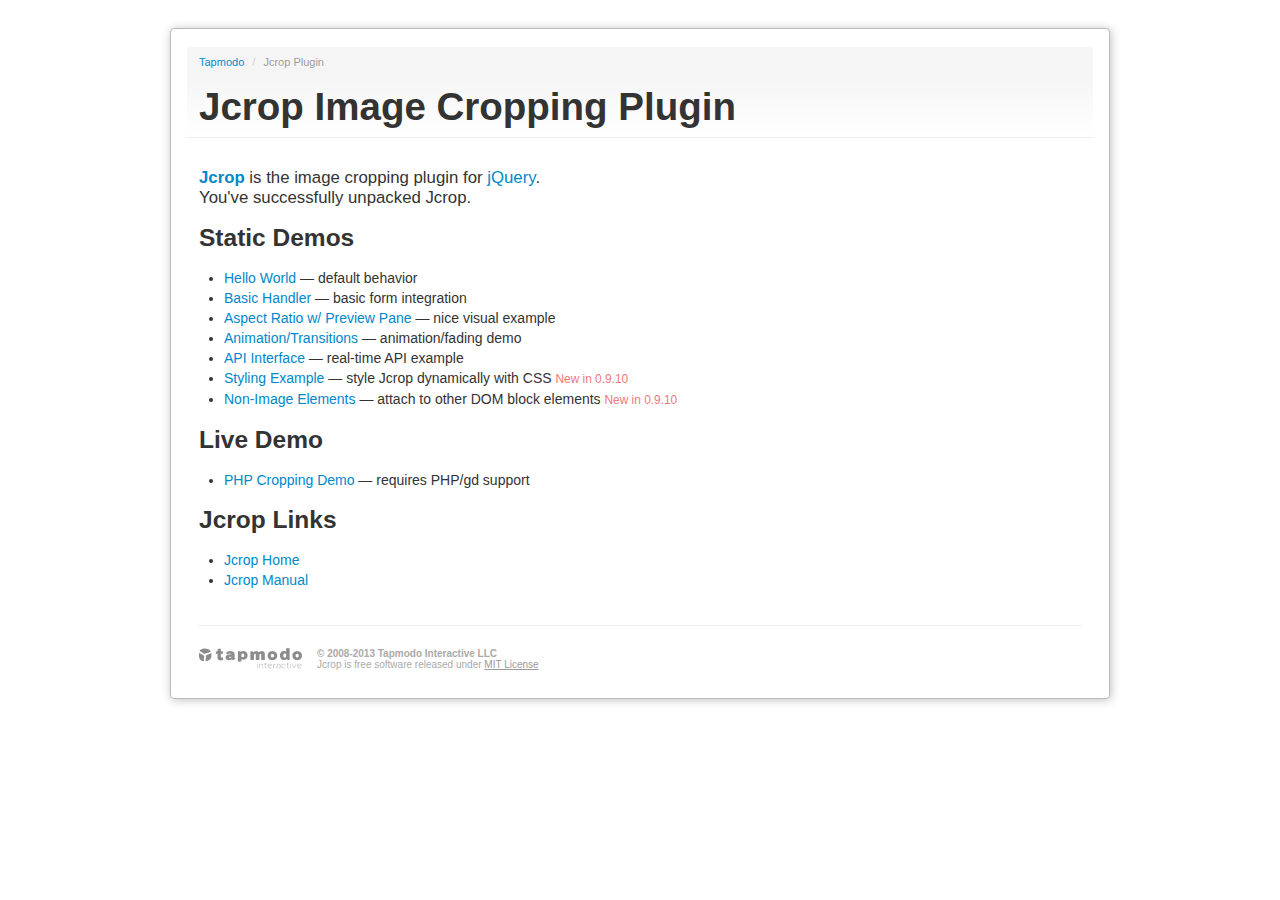
<file: assets/plugins/jcrop/index.html>
<!DOCTYPE html>
<html lang="en">
<head>
  <title>Jcrop: the jQuery Image Cropping Plugin</title>
  <link rel="stylesheet" href="demos/demo_files/main.css" type="text/css" />
  <link rel="stylesheet" href="demos/demo_files/demos.css" type="text/css" />
  <script src="js/jquery.min.js"></script>
  <meta http-equiv="Content-type" content="text/html;charset=UTF-8" />
</head>
<body>

<div class="container">
<div class="row">
<div class="span12">
<div class="jc-demo-box">

<div class="page-header">
<ul class="breadcrumb first">
  <li><a href="http://tapmodo.com/">Tapmodo</a> <span class="divider">/</span></li>
  <li class="active">Jcrop Plugin</li>
</ul>
<h1>Jcrop Image Cropping Plugin</h1>
</div>


<big>
	<a href="http://deepliquid.com/content/Jcrop.html"><b>Jcrop</b></a>
	is the image cropping plugin for
	<a href="http://jquery.com/">jQuery</a>.<br />
	You've successfully unpacked Jcrop.
</big>

<h3>Static Demos</h3>

<ul>
	<li><a href="demos/tutorial1.html">Hello World</a>
		&mdash; default behavior</li>
	<li><a href="demos/tutorial2.html">Basic Handler</a>
		&mdash; basic form integration</li>
	<li><a href="demos/tutorial3.html">Aspect Ratio w/ Preview Pane</a>
		&mdash; nice visual example</li>
	<li><a href="demos/tutorial4.html">Animation/Transitions</a>
		&mdash; animation/fading demo</li>
	<li><a href="demos/tutorial5.html">API Interface</a>
		&mdash; real-time API example</li>
	<li><a href="demos/styling.html">Styling Example</a>
		&mdash; style Jcrop dynamically with CSS
    <small>New in 0.9.10</small>
    </li>
  <li><a href="demos/non-image.html">Non-Image Elements</a>
    &mdash; attach to other DOM block elements
    <small>New in 0.9.10</small>
    </li>
</ul>

<h3>Live Demo</h3>

<ul>
	<li><a href="demos/crop.php">PHP Cropping Demo</a>
		&mdash; requires PHP/gd support</li>
</ul>

<h3>Jcrop Links</h3>

<ul>
	<li><a href="http://deepliquid.com/content/Jcrop.html">Jcrop Home</a></li>
	<li><a href="http://deepliquid.com/content/Jcrop_Manual.html">Jcrop Manual</a></li>
</ul>

<div class="tapmodo-footer">
  <a href="http://tapmodo.com" class="tapmodo-logo segment">tapmodo.com</a>
  <div class="segment"><b>&copy; 2008-2013 Tapmodo Interactive LLC</b><br />
    Jcrop is free software released under <a href="MIT-LICENSE.txt">MIT License</a>
  </div>
</div>
<div class="clearfix"></div>

</div>
</div>
</div>
</div>

</body>
</html>
</file>
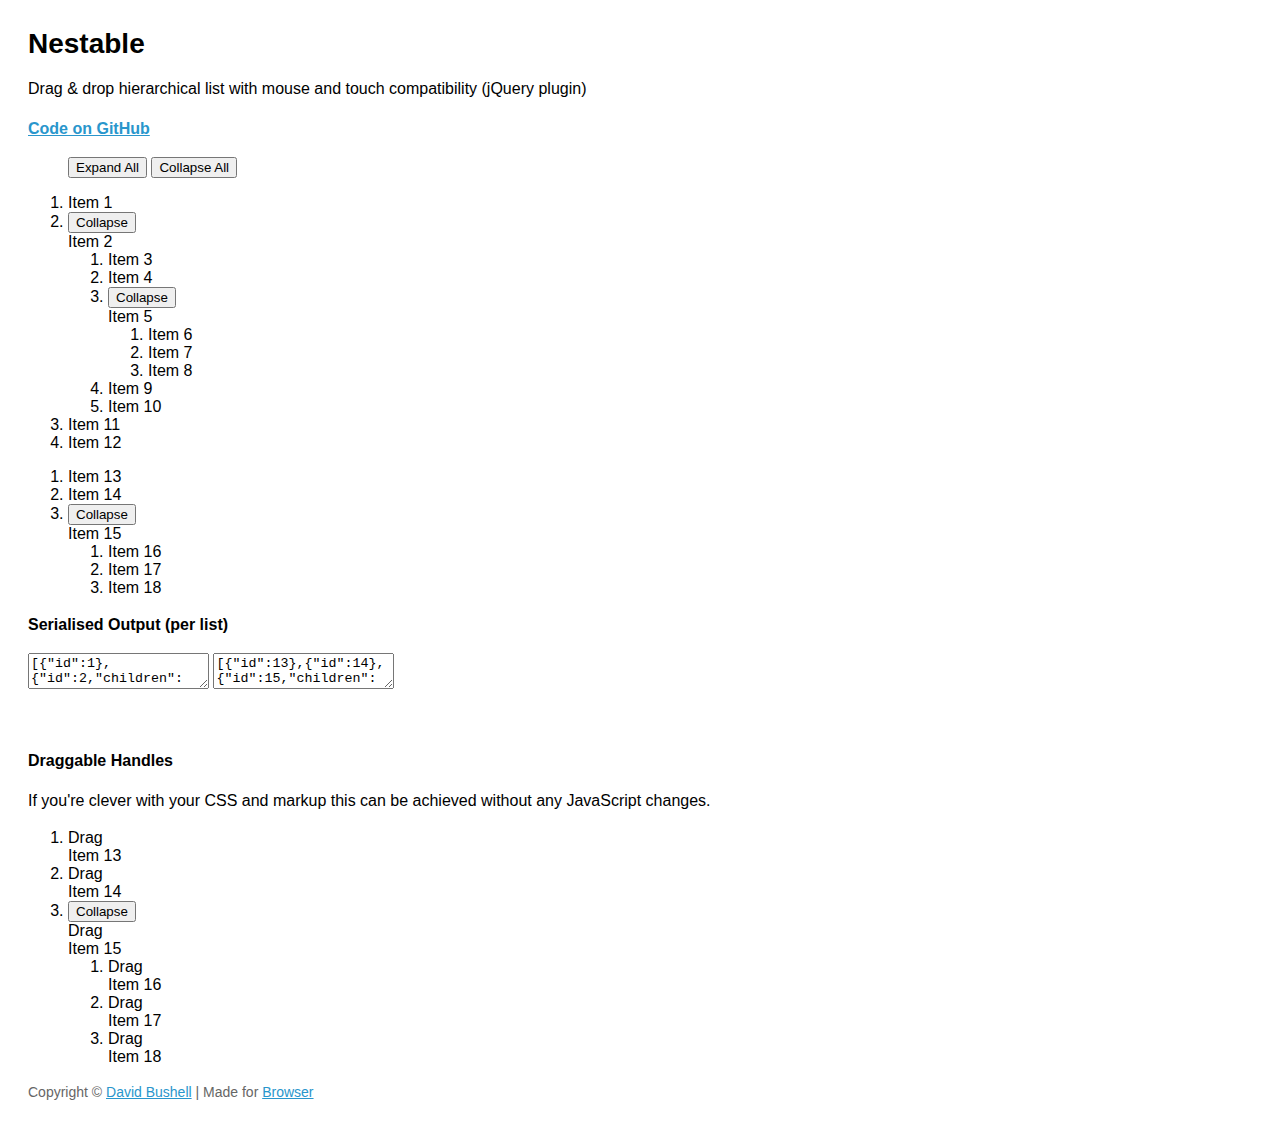
<file: assets/plugins/jquery-nestable/index.html>
<!DOCTYPE html>
<!--[if lt IE 7]> <html lang="en" class="lt-ie9 lt-ie8 lt-ie7"> <![endif]-->
<!--[if IE 7]>    <html lang="en" class="lt-ie9 lt-ie8"> <![endif]-->
<!--[if IE 8]>    <html lang="en" class="lt-ie9"> <![endif]-->
<!--[if IE 9]>    <html lang="en" class="ie9"> <![endif]-->
<!--[if gt IE 9]><!--> <html lang="en"> <!--<![endif]-->
<head>
    <meta charset="utf-8">
    <meta name="viewport" content="width=device-width, initial-scale=1, minimum-scale=1">
    <title>Nestable</title>
    <style type="text/css">

.cf:after { visibility: hidden; display: block; font-size: 0; content: " "; clear: both; height: 0; }
* html .cf { zoom: 1; }
*:first-child+html .cf { zoom: 1; }

html { margin: 0; padding: 0; }
body { font-size: 100%; margin: 0; padding: 1.75em; font-family: 'Helvetica Neue', Arial, sans-serif; }

h1 { font-size: 1.75em; margin: 0 0 0.6em 0; }

a { color: #2996cc; }
a:hover { text-decoration: none; }

p { line-height: 1.5em; }
.small { color: #666; font-size: 0.875em; }
.large { font-size: 1.25em; }



    </style>
</head>
<body>

    <h1>Nestable</h1>

    <p>Drag &amp; drop hierarchical list with mouse and touch compatibility (jQuery plugin)</p>

    <p><strong><a href="https://github.com/dbushell/Nestable">Code on GitHub</a></strong></p>

    <menu id="nestable-menu">
        <button type="button" data-action="expand-all">Expand All</button>
        <button type="button" data-action="collapse-all">Collapse All</button>
    </menu>

    <div class="cf nestable-lists">

        <div class="dd" id="nestable">
            <ol class="dd-list">
                <li class="dd-item" data-id="1">
                    <div class="dd-handle">Item 1</div>
                </li>
                <li class="dd-item" data-id="2">
                    <div class="dd-handle">Item 2</div>
                    <ol class="dd-list">
                        <li class="dd-item" data-id="3"><div class="dd-handle">Item 3</div></li>
                        <li class="dd-item" data-id="4"><div class="dd-handle">Item 4</div></li>
                        <li class="dd-item" data-id="5">
                            <div class="dd-handle">Item 5</div>
                            <ol class="dd-list">
                                <li class="dd-item" data-id="6"><div class="dd-handle">Item 6</div></li>
                                <li class="dd-item" data-id="7"><div class="dd-handle">Item 7</div></li>
                                <li class="dd-item" data-id="8"><div class="dd-handle">Item 8</div></li>
                            </ol>
                        </li>
                        <li class="dd-item" data-id="9"><div class="dd-handle">Item 9</div></li>
                        <li class="dd-item" data-id="10"><div class="dd-handle">Item 10</div></li>
                    </ol>
                </li>
                <li class="dd-item" data-id="11">
                    <div class="dd-handle">Item 11</div>
                </li>
                <li class="dd-item" data-id="12">
                    <div class="dd-handle">Item 12</div>
                </li>
            </ol>
        </div>

        <div class="dd" id="nestable2">
            <ol class="dd-list">
                <li class="dd-item" data-id="13">
                    <div class="dd-handle">Item 13</div>
                </li>
                <li class="dd-item" data-id="14">
                    <div class="dd-handle">Item 14</div>
                </li>
                <li class="dd-item" data-id="15">
                    <div class="dd-handle">Item 15</div>
                    <ol class="dd-list">
                        <li class="dd-item" data-id="16"><div class="dd-handle">Item 16</div></li>
                        <li class="dd-item" data-id="17"><div class="dd-handle">Item 17</div></li>
                        <li class="dd-item" data-id="18"><div class="dd-handle">Item 18</div></li>
                    </ol>
                </li>
            </ol>
        </div>

    </div>

    <p><strong>Serialised Output (per list)</strong></p>

    <textarea id="nestable-output"></textarea>
    <textarea id="nestable2-output"></textarea>

    <p>&nbsp;</p>

    <div class="cf nestable-lists">

    <p><strong>Draggable Handles</strong></p>

    <p>If you're clever with your CSS and markup this can be achieved without any JavaScript changes.</p>

        <div class="dd" id="nestable3">
            <ol class="dd-list">
                <li class="dd-item dd3-item" data-id="13">
                    <div class="dd-handle dd3-handle">Drag</div><div class="dd3-content">Item 13</div>
                </li>
                <li class="dd-item dd3-item" data-id="14">
                    <div class="dd-handle dd3-handle">Drag</div><div class="dd3-content">Item 14</div>
                </li>
                <li class="dd-item dd3-item" data-id="15">
                    <div class="dd-handle dd3-handle">Drag</div><div class="dd3-content">Item 15</div>
                    <ol class="dd-list">
                        <li class="dd-item dd3-item" data-id="16">
                            <div class="dd-handle dd3-handle">Drag</div><div class="dd3-content">Item 16</div>
                        </li>
                        <li class="dd-item dd3-item" data-id="17">
                            <div class="dd-handle dd3-handle">Drag</div><div class="dd3-content">Item 17</div>
                        </li>
                        <li class="dd-item dd3-item" data-id="18">
                            <div class="dd-handle dd3-handle">Drag</div><div class="dd3-content">Item 18</div>
                        </li>
                    </ol>
                </li>
            </ol>
        </div>

    </div>

    <p class="small">Copyright &copy; <a href="http://dbushell.com/">David Bushell</a> | Made for <a href="http://www.browserlondon.com/">Browser</a></p>

<script src="http://ajax.googleapis.com/ajax/libs/jquery/1.7.2/jquery.min.js"></script>
<script src="jquery.nestable.js"></script>
<script>

$(document).ready(function()
{

    var updateOutput = function(e)
    {
        var list   = e.length ? e : $(e.target),
            output = list.data('output');
        if (window.JSON) {
            output.val(window.JSON.stringify(list.nestable('serialize')));//, null, 2));
        } else {
            output.val('JSON browser support required for this demo.');
        }
    };

    // activate Nestable for list 1
    $('#nestable').nestable({
        group: 1
    })
    .on('change', updateOutput);
    
    // activate Nestable for list 2
    $('#nestable2').nestable({
        group: 1
    })
    .on('change', updateOutput);

    // output initial serialised data
    updateOutput($('#nestable').data('output', $('#nestable-output')));
    updateOutput($('#nestable2').data('output', $('#nestable2-output')));

    $('#nestable-menu').on('click', function(e)
    {
        var target = $(e.target),
            action = target.data('action');
        if (action === 'expand-all') {
            $('.dd').nestable('expandAll');
        }
        if (action === 'collapse-all') {
            $('.dd').nestable('collapseAll');
        }
    });

    $('#nestable3').nestable();

});
</script>
</body>
</html>
</file>
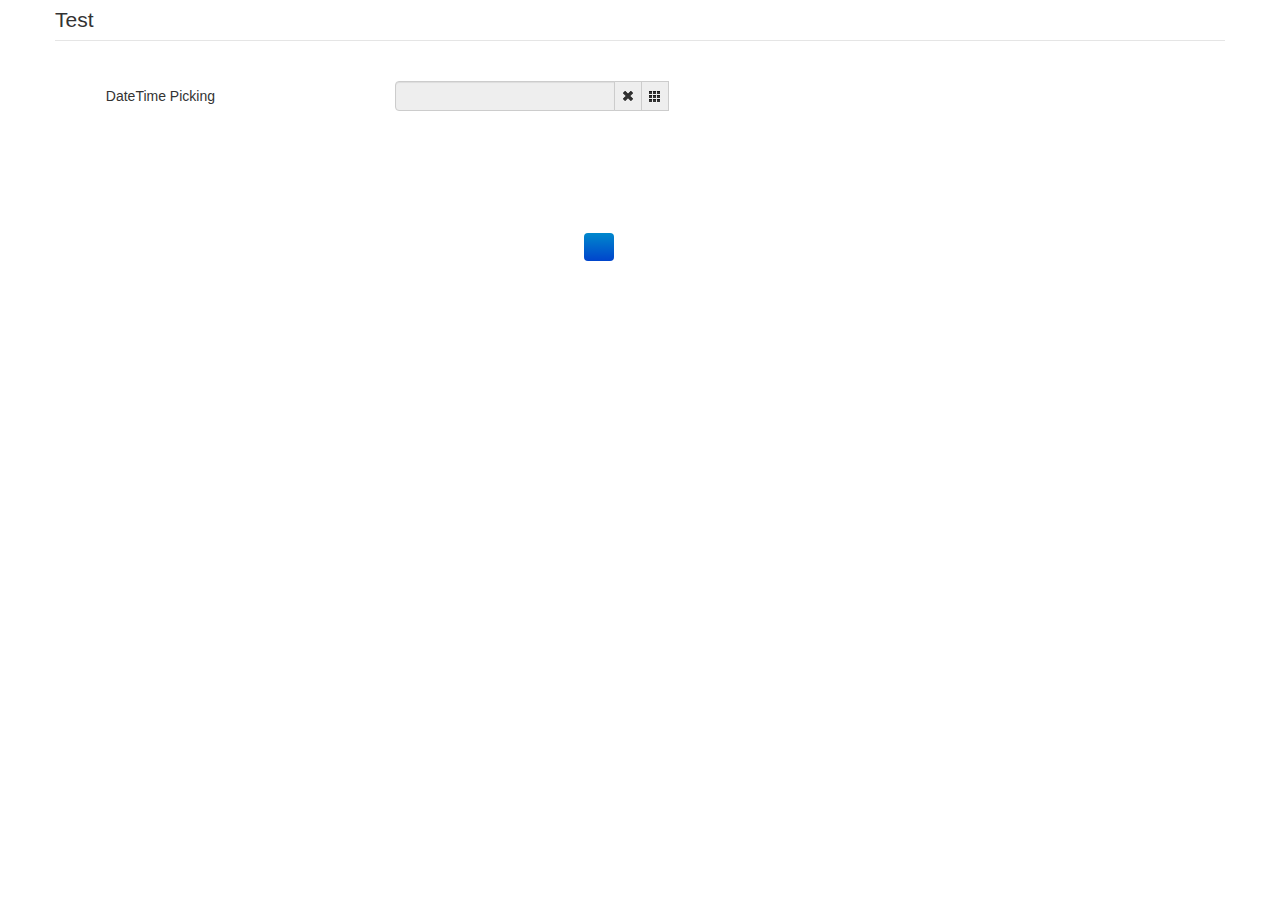
<file: assets/plugins/bootstrap-datetimepicker/sample/index.html>
<!DOCTYPE html>
<html>
<head>
    <title></title>
    <link href="./bootstrap/css/bootstrap.min.css" rel="stylesheet" media="screen">
    <link href="../css/datetimepicker.css" rel="stylesheet" media="screen">
</head>

<body>
<div class="container">
    <form action="" class="form-horizontal">
        <fieldset>
            <legend>Test</legend>
            <div class="control-group">
                <label class="control-label">DateTime Picking</label>
                <div class="controls input-append date form_datetime" data-date="1979-09-16T05:25:07Z" data-date-format="dd MM yyyy - HH:ii p" data-link-field="dtp_input1">
                    <input size="16" type="text" value="" readonly>
                    <span class="add-on"><i class="icon-remove"></i></span>
					<span class="add-on"><i class="icon-th"></i></span>
                </div>
				<input type="hidden" id="dtp_input1" value="" /><br/>
            </div>
			<!--div class="control-group">
                <label class="control-label">Date Picking</label>
                <div class="controls input-append date form_date" data-date="" data-date-format="dd MM yyyy" data-link-field="dtp_input2" data-link-format="yyyy-mm-dd">
                    <input size="16" type="text" value="" readonly>
                    <span class="add-on"><i class="icon-remove"></i></span>
					<span class="add-on"><i class="icon-th"></i></span>
                </div>
				<input type="hidden" id="dtp_input2" value="" /><br/>
            </div>
			<div class="control-group">
                <label class="control-label">Time Picking</label>
                <div class="controls input-append date form_time" data-date="" data-date-format="hh:ii" data-link-field="dtp_input3" data-link-format="hh:ii">
                    <input size="16" type="text" value="" readonly>
                    <span class="add-on"><i class="icon-remove"></i></span>
					<span class="add-on"><i class="icon-th"></i></span>
                </div>
				<input type="hidden" id="dtp_input3" value="" /><br/>
            </div-->
        </fieldset>
    </form>
</div>

<script type="text/javascript" src="./jquery/jquery-1.8.3.min.js" charset="UTF-8"></script>
<script type="text/javascript" src="./bootstrap/js/bootstrap.min.js"></script>
<script type="text/javascript" src="../js/bootstrap-datetimepicker.js" charset="UTF-8"></script>
<script type="text/javascript" src="../js/locales/bootstrap-datetimepicker.fr.js" charset="UTF-8"></script>
<script type="text/javascript">
    $('.form_datetime').datetimepicker({
        //language:  'fr',
        weekStart: 1,
        todayBtn:  1,
		autoclose: 1,
		todayHighlight: 1,
		startView: 2,
		forceParse: 0,
        showMeridian: 1
    });
	/*$('.form_date').datetimepicker({
        language:  'fr',
        weekStart: 1,
        todayBtn:  1,
		autoclose: 1,
		todayHighlight: 1,
		startView: 2,
		minView: 2,
		forceParse: 0
    });
	$('.form_time').datetimepicker({
        language:  'fr',
        weekStart: 1,
        todayBtn:  1,
		autoclose: 1,
		todayHighlight: 1,
		startView: 1,
		minView: 0,
		maxView: 1,
		forceParse: 0
    });*/
</script>

</body>
</html>
</file>
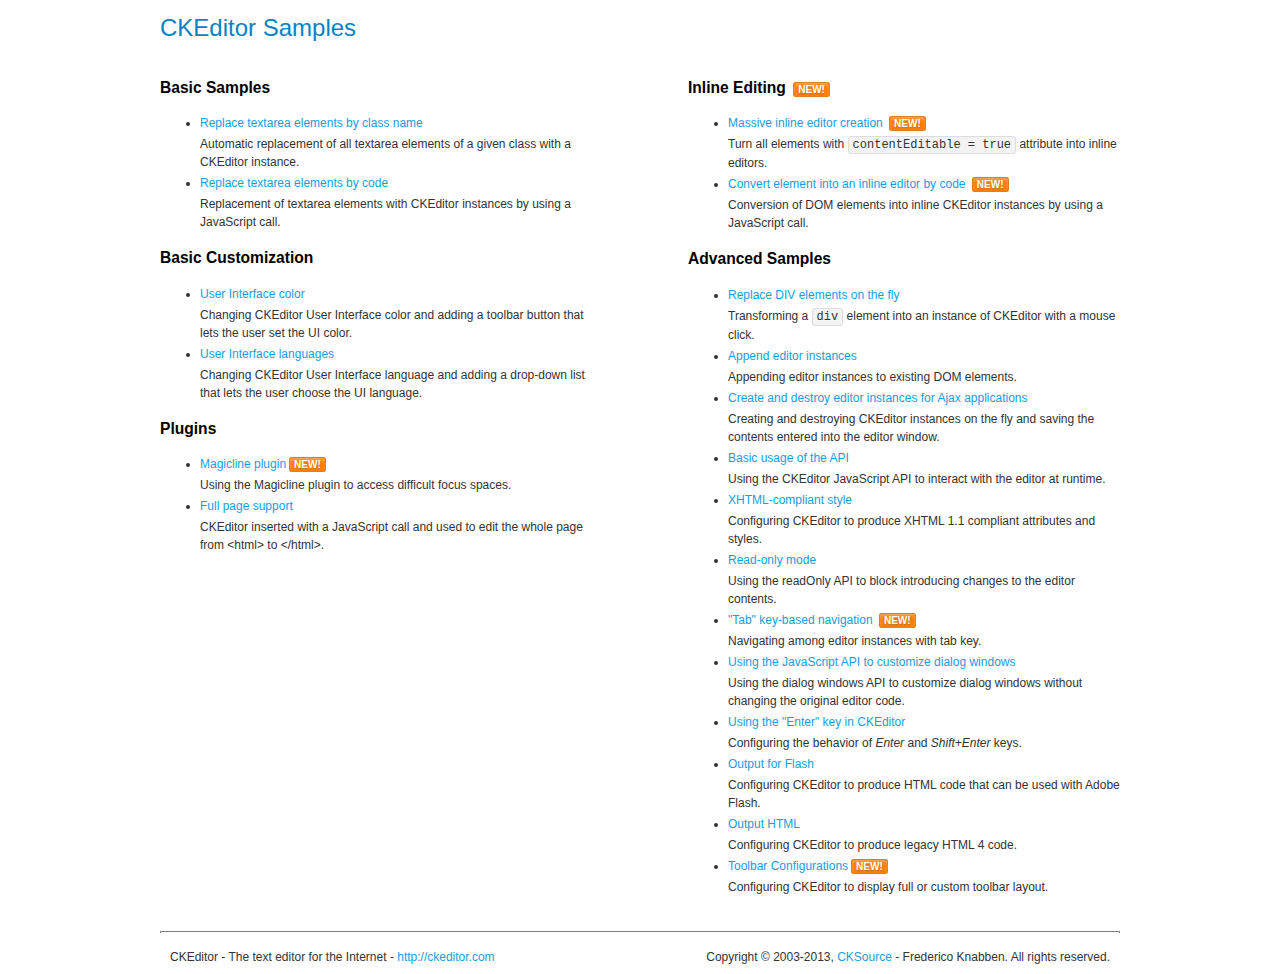
<file: assets/plugins/ckeditor/samples/index.html>
<!DOCTYPE html>
<!--
Copyright (c) 2003-2013, CKSource - Frederico Knabben. All rights reserved.
For licensing, see LICENSE.html or http://ckeditor.com/license
-->
<html>
<head>
	<title>CKEditor Samples</title>
	<meta charset="utf-8">
	<link rel="stylesheet" href="sample.css">
</head>
<body>
	<h1 class="samples">
		CKEditor Samples
	</h1>
	<div class="twoColumns">
		<div class="twoColumnsLeft">
			<h2 class="samples">
				Basic Samples
			</h2>
			<dl class="samples">
				<dt><a class="samples" href="replacebyclass.html">Replace textarea elements by class name</a></dt>
				<dd>Automatic replacement of all textarea elements of a given class with a CKEditor instance.</dd>

				<dt><a class="samples" href="replacebycode.html">Replace textarea elements by code</a></dt>
				<dd>Replacement of textarea elements with CKEditor instances by using a JavaScript call.</dd>
			</dl>

			<h2 class="samples">
				Basic Customization
			</h2>
			<dl class="samples">
				<dt><a class="samples" href="uicolor.html">User Interface color</a></dt>
				<dd>Changing CKEditor User Interface color and adding a toolbar button that lets the user set the UI color.</dd>

				<dt><a class="samples" href="uilanguages.html">User Interface languages</a></dt>
				<dd>Changing CKEditor User Interface language and adding a drop-down list that lets the user choose the UI language.</dd>
			</dl>


			<h2 class="samples">Plugins</h2>
<dl class="samples">
<dt><a class="samples" href="plugins/magicline/magicline.html">Magicline plugin</a><span class="new">New!</span></dt>
<dd>Using the Magicline plugin to access difficult focus spaces.</dd>

<dt><a class="samples" href="plugins/wysiwygarea/fullpage.html">Full page support</a></dt>
<dd>CKEditor inserted with a JavaScript call and used to edit the whole page from &lt;html&gt; to &lt;/html&gt;.</dd>
</dl>
		</div>
		<div class="twoColumnsRight">
			<h2 class="samples">
				Inline Editing <span class="new">New!</span>
			</h2>
			<dl class="samples">
				<dt><a class="samples" href="inlineall.html">Massive inline editor creation</a> <span class="new">New!</span></dt>
				<dd>Turn all elements with <code>contentEditable = true</code> attribute into inline editors.</dd>

				<dt><a class="samples" href="inlinebycode.html">Convert element into an inline editor by code</a> <span class="new">New!</span></dt>
				<dd>Conversion of DOM elements into inline CKEditor instances by using a JavaScript call.</dd>

				
			</dl>

			<h2 class="samples">
				Advanced Samples
			</h2>
			<dl class="samples">
				<dt><a class="samples" href="divreplace.html">Replace DIV elements on the fly</a></dt>
				<dd>Transforming a <code>div</code> element into an instance of CKEditor with a mouse click.</dd>

				<dt><a class="samples" href="appendto.html">Append editor instances</a></dt>
				<dd>Appending editor instances to existing DOM elements.</dd>

				<dt><a class="samples" href="ajax.html">Create and destroy editor instances for Ajax applications</a></dt>
				<dd>Creating and destroying CKEditor instances on the fly and saving the contents entered into the editor window.</dd>

				<dt><a class="samples" href="api.html">Basic usage of the API</a></dt>
				<dd>Using the CKEditor JavaScript API to interact with the editor at runtime.</dd>

				<dt><a class="samples" href="xhtmlstyle.html">XHTML-compliant style</a></dt>
				<dd>Configuring CKEditor to produce XHTML 1.1 compliant attributes and styles.</dd>

				<dt><a class="samples" href="readonly.html">Read-only mode</a></dt>
				<dd>Using the readOnly API to block introducing changes to the editor contents.</dd>

				<dt><a class="samples" href="tabindex.html">"Tab" key-based navigation</a> <span class="new">New!</span></dt>
				<dd>Navigating among editor instances with tab key.</dd>


				
<dt><a class="samples" href="plugins/dialog/dialog.html">Using the JavaScript API to customize dialog windows</a></dt>
<dd>Using the dialog windows API to customize dialog windows without changing the original editor code.</dd>

<dt><a class="samples" href="plugins/enterkey/enterkey.html">Using the &quot;Enter&quot; key in CKEditor</a></dt>
<dd>Configuring the behavior of <em>Enter</em> and <em>Shift+Enter</em> keys.</dd>

<dt><a class="samples" href="plugins/htmlwriter/outputforflash.html">Output for Flash</a></dt>
<dd>Configuring CKEditor to produce HTML code that can be used with Adobe Flash.</dd>

<dt><a class="samples" href="plugins/htmlwriter/outputhtml.html">Output HTML</a></dt>
<dd>Configuring CKEditor to produce legacy HTML 4 code.</dd>

<dt><a class="samples" href="plugins/toolbar/toolbar.html">Toolbar Configurations</a><span class="new">New!</span></dt>
<dd>Configuring CKEditor to display full or custom toolbar layout.</dd>

			</dl>
		</div>
	</div>
	<div id="footer">
		<hr>
		<p>
			CKEditor - The text editor for the Internet - <a class="samples" href="http://ckeditor.com/">http://ckeditor.com</a>
		</p>
		<p id="copy">
			Copyright &copy; 2003-2013, <a class="samples" href="http://cksource.com/">CKSource</a> - Frederico Knabben. All rights reserved.
		</p>
	</div>
</body>
</html>
</file>
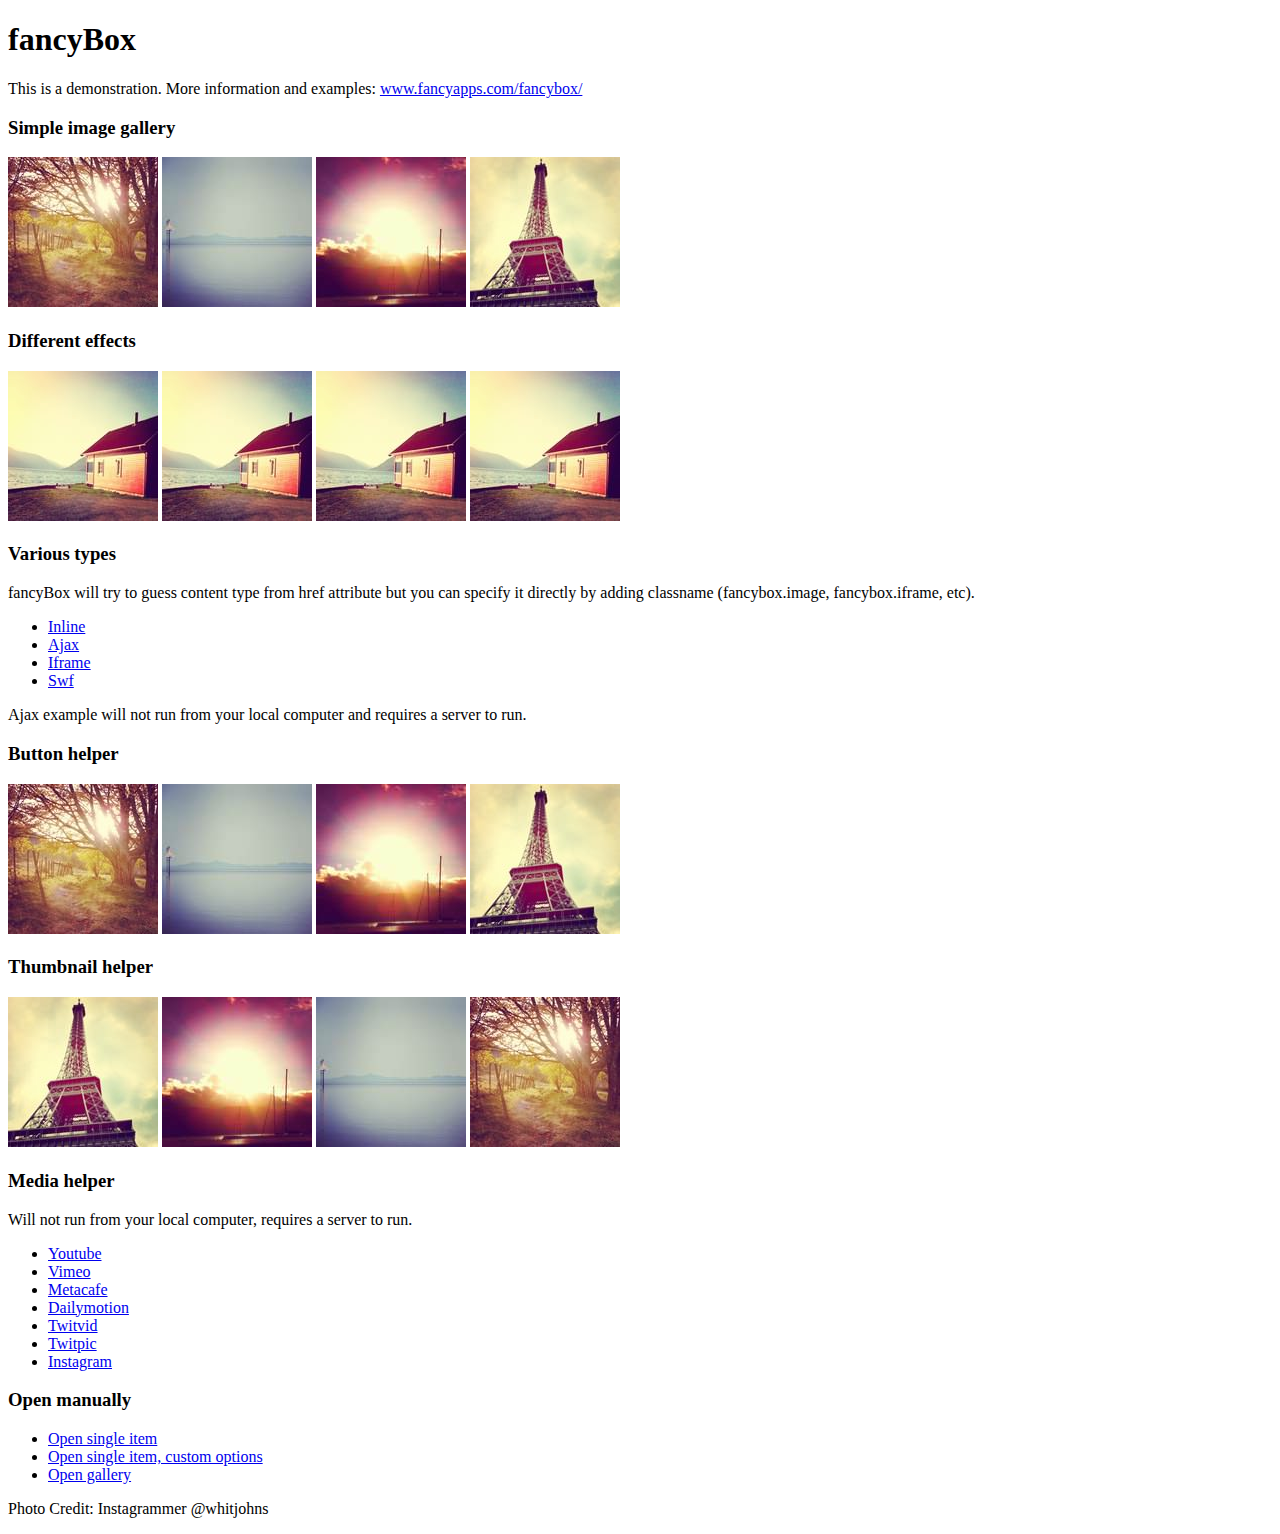
<file: assets/plugins/fancybox/demo/index.html>
<!DOCTYPE html>
<html>
<head>
	<title>fancyBox - Fancy jQuery Lightbox Alternative | Demonstration</title>
	<meta http-equiv="Content-Type" content="text/html; charset=UTF-8" />

	<!-- Add jQuery library -->
	<script type="text/javascript" src="../lib/jquery-1.8.2.min.js"></script>

	<!-- Add mousewheel plugin (this is optional) -->
	<script type="text/javascript" src="../lib/jquery.mousewheel-3.0.6.pack.js"></script>

	<!-- Add fancyBox main JS and CSS files -->
	<script type="text/javascript" src="../source/jquery.fancybox.js?v=2.1.3"></script>
	<link rel="stylesheet" type="text/css" href="../source/jquery.fancybox.css?v=2.1.2" media="screen" />

	<!-- Add Button helper (this is optional) -->
	<link rel="stylesheet" type="text/css" href="../source/helpers/jquery.fancybox-buttons.css?v=1.0.5" />
	<script type="text/javascript" src="../source/helpers/jquery.fancybox-buttons.js?v=1.0.5"></script>

	<!-- Add Thumbnail helper (this is optional) -->
	<link rel="stylesheet" type="text/css" href="../source/helpers/jquery.fancybox-thumbs.css?v=1.0.7" />
	<script type="text/javascript" src="../source/helpers/jquery.fancybox-thumbs.js?v=1.0.7"></script>

	<!-- Add Media helper (this is optional) -->
	<script type="text/javascript" src="../source/helpers/jquery.fancybox-media.js?v=1.0.5"></script>

	<script type="text/javascript">
		$(document).ready(function() {
			/*
			 *  Simple image gallery. Uses default settings
			 */

			$('.fancybox').fancybox();

			/*
			 *  Different effects
			 */

			// Change title type, overlay closing speed
			$(".fancybox-effects-a").fancybox({
				helpers: {
					title : {
						type : 'outside'
					},
					overlay : {
						speedOut : 0
					}
				}
			});

			// Disable opening and closing animations, change title type
			$(".fancybox-effects-b").fancybox({
				openEffect  : 'none',
				closeEffect	: 'none',

				helpers : {
					title : {
						type : 'over'
					}
				}
			});

			// Set custom style, close if clicked, change title type and overlay color
			$(".fancybox-effects-c").fancybox({
				wrapCSS    : 'fancybox-custom',
				closeClick : true,

				openEffect : 'none',

				helpers : {
					title : {
						type : 'inside'
					},
					overlay : {
						css : {
							'background' : 'rgba(238,238,238,0.85)'
						}
					}
				}
			});

			// Remove padding, set opening and closing animations, close if clicked and disable overlay
			$(".fancybox-effects-d").fancybox({
				padding: 0,

				openEffect : 'elastic',
				openSpeed  : 150,

				closeEffect : 'elastic',
				closeSpeed  : 150,

				closeClick : true,

				helpers : {
					overlay : null
				}
			});

			/*
			 *  Button helper. Disable animations, hide close button, change title type and content
			 */

			$('.fancybox-buttons').fancybox({
				openEffect  : 'none',
				closeEffect : 'none',

				prevEffect : 'none',
				nextEffect : 'none',

				closeBtn  : false,

				helpers : {
					title : {
						type : 'inside'
					},
					buttons	: {}
				},

				afterLoad : function() {
					this.title = 'Image ' + (this.index + 1) + ' of ' + this.group.length + (this.title ? ' - ' + this.title : '');
				}
			});


			/*
			 *  Thumbnail helper. Disable animations, hide close button, arrows and slide to next gallery item if clicked
			 */

			$('.fancybox-thumbs').fancybox({
				prevEffect : 'none',
				nextEffect : 'none',

				closeBtn  : false,
				arrows    : false,
				nextClick : true,

				helpers : {
					thumbs : {
						width  : 50,
						height : 50
					}
				}
			});

			/*
			 *  Media helper. Group items, disable animations, hide arrows, enable media and button helpers.
			*/
			$('.fancybox-media')
				.attr('rel', 'media-gallery')
				.fancybox({
					openEffect : 'none',
					closeEffect : 'none',
					prevEffect : 'none',
					nextEffect : 'none',

					arrows : false,
					helpers : {
						media : {},
						buttons : {}
					}
				});

			/*
			 *  Open manually
			 */

			$("#fancybox-manual-a").click(function() {
				$.fancybox.open('1_b.jpg');
			});

			$("#fancybox-manual-b").click(function() {
				$.fancybox.open({
					href : 'iframe.html',
					type : 'iframe',
					padding : 5
				});
			});

			$("#fancybox-manual-c").click(function() {
				$.fancybox.open([
					{
						href : '1_b.jpg',
						title : 'My title'
					}, {
						href : '2_b.jpg',
						title : '2nd title'
					}, {
						href : '3_b.jpg'
					}
				], {
					helpers : {
						thumbs : {
							width: 75,
							height: 50
						}
					}
				});
			});


		});
	</script>
	<style type="text/css">
		.fancybox-custom .fancybox-skin {
			box-shadow: 0 0 50px #222;
		}
	</style>
</head>
<body>
	<h1>fancyBox</h1>

	<p>This is a demonstration. More information and examples: <a href="http://fancyapps.com/fancybox/">www.fancyapps.com/fancybox/</a></p>

	<h3>Simple image gallery</h3>
	<p>
		<a class="fancybox" href="1_b.jpg" data-fancybox-group="gallery" title="Lorem ipsum dolor sit amet"><img src="1_s.jpg" alt="" /></a>

		<a class="fancybox" href="2_b.jpg" data-fancybox-group="gallery" title="Etiam quis mi eu elit temp"><img src="2_s.jpg" alt="" /></a>

		<a class="fancybox" href="3_b.jpg" data-fancybox-group="gallery" title="Cras neque mi, semper leon"><img src="3_s.jpg" alt="" /></a>

		<a class="fancybox" href="4_b.jpg" data-fancybox-group="gallery" title="Sed vel sapien vel sem uno"><img src="4_s.jpg" alt="" /></a>
	</p>

	<h3>Different effects</h3>
	<p>
		<a class="fancybox-effects-a" href="5_b.jpg" title="Lorem ipsum dolor sit amet, consectetur adipiscing elit"><img src="5_s.jpg" alt="" /></a>

		<a class="fancybox-effects-b" href="5_b.jpg" title="Lorem ipsum dolor sit amet, consectetur adipiscing elit"><img src="5_s.jpg" alt="" /></a>

		<a class="fancybox-effects-c" href="5_b.jpg" title="Lorem ipsum dolor sit amet, consectetur adipiscing elit"><img src="5_s.jpg" alt="" /></a>

		<a class="fancybox-effects-d" href="5_b.jpg" title="Lorem ipsum dolor sit amet, consectetur adipiscing elit"><img src="5_s.jpg" alt="" /></a>
	</p>

	<h3>Various types</h3>
	<p>
		fancyBox will try to guess content type from href attribute but you can specify it directly by adding classname (fancybox.image, fancybox.iframe, etc).
	</p>
	<ul>
		<li><a class="fancybox" href="#inline1" title="Lorem ipsum dolor sit amet">Inline</a></li>
		<li><a class="fancybox fancybox.ajax" href="ajax.txt">Ajax</a></li>
		<li><a class="fancybox fancybox.iframe" href="iframe.html">Iframe</a></li>
		<li><a class="fancybox" href="http://www.adobe.com/jp/events/cs3_web_edition_tour/swfs/perform.swf">Swf</a></li>
	</ul>

	<div id="inline1" style="width:400px;display: none;">
		<h3>Etiam quis mi eu elit</h3>
		<p>
			Lorem ipsum dolor sit amet, consectetur adipiscing elit. Etiam quis mi eu elit tempor facilisis id et neque. Nulla sit amet sem sapien. Vestibulum imperdiet porta ante ac ornare. Nulla et lorem eu nibh adipiscing ultricies nec at lacus. Cras laoreet ultricies sem, at blandit mi eleifend aliquam. Nunc enim ipsum, vehicula non pretium varius, cursus ac tortor. Vivamus fringilla congue laoreet. Quisque ultrices sodales orci, quis rhoncus justo auctor in. Phasellus dui eros, bibendum eu feugiat ornare, faucibus eu mi. Nunc aliquet tempus sem, id aliquam diam varius ac. Maecenas nisl nunc, molestie vitae eleifend vel, iaculis sed magna. Aenean tempus lacus vitae orci posuere porttitor eget non felis. Donec lectus elit, aliquam nec eleifend sit amet, vestibulum sed nunc.
		</p>
	</div>

	<p>
		Ajax example will not run from your local computer and requires a server to run.
	</p>

	<h3>Button helper</h3>
	<p>
		<a class="fancybox-buttons" data-fancybox-group="button" href="1_b.jpg"><img src="1_s.jpg" alt="" /></a>

		<a class="fancybox-buttons" data-fancybox-group="button" href="2_b.jpg"><img src="2_s.jpg" alt="" /></a>

		<a class="fancybox-buttons" data-fancybox-group="button" href="3_b.jpg"><img src="3_s.jpg" alt="" /></a>

		<a class="fancybox-buttons" data-fancybox-group="button" href="4_b.jpg"><img src="4_s.jpg" alt="" /></a>
	</p>

	<h3>Thumbnail helper</h3>
	<p>
		<a class="fancybox-thumbs" data-fancybox-group="thumb" href="4_b.jpg"><img src="4_s.jpg" alt="" /></a>

		<a class="fancybox-thumbs" data-fancybox-group="thumb" href="3_b.jpg"><img src="3_s.jpg" alt="" /></a>

		<a class="fancybox-thumbs" data-fancybox-group="thumb" href="2_b.jpg"><img src="2_s.jpg" alt="" /></a>

		<a class="fancybox-thumbs" data-fancybox-group="thumb" href="1_b.jpg"><img src="1_s.jpg" alt="" /></a>
	</p>

	<h3>Media helper</h3>
	<p>
		Will not run from your local computer, requires a server to run.
	</p>

	<ul>
		<li><a class="fancybox-media" href="http://www.youtube.com/watch?v=opj24KnzrWo">Youtube</a></li>
		<li><a class="fancybox-media" href="http://vimeo.com/25634903">Vimeo</a></li>
		<li><a class="fancybox-media" href="http://www.metacafe.com/watch/7635964/">Metacafe</a></li>
		<li><a class="fancybox-media" href="http://www.dailymotion.com/video/xoeylt_electric-guest-this-head-i-hold_music">Dailymotion</a></li>
		<li><a class="fancybox-media" href="http://twitvid.com/QY7MD">Twitvid</a></li>
		<li><a class="fancybox-media" href="http://twitpic.com/7p93st">Twitpic</a></li>
		<li><a class="fancybox-media" href="http://instagr.am/p/IejkuUGxQn">Instagram</a></li>
	</ul>

	<h3>Open manually</h3>
	<ul>
		<li><a id="fancybox-manual-a" href="javascript:;">Open single item</a></li>
		<li><a id="fancybox-manual-b" href="javascript:;">Open single item, custom options</a></li>
		<li><a id="fancybox-manual-c" href="javascript:;">Open gallery</a></li>
	</ul>

	<p>
		Photo Credit: Instagrammer @whitjohns
	</p>
</body>
</html>
</file>
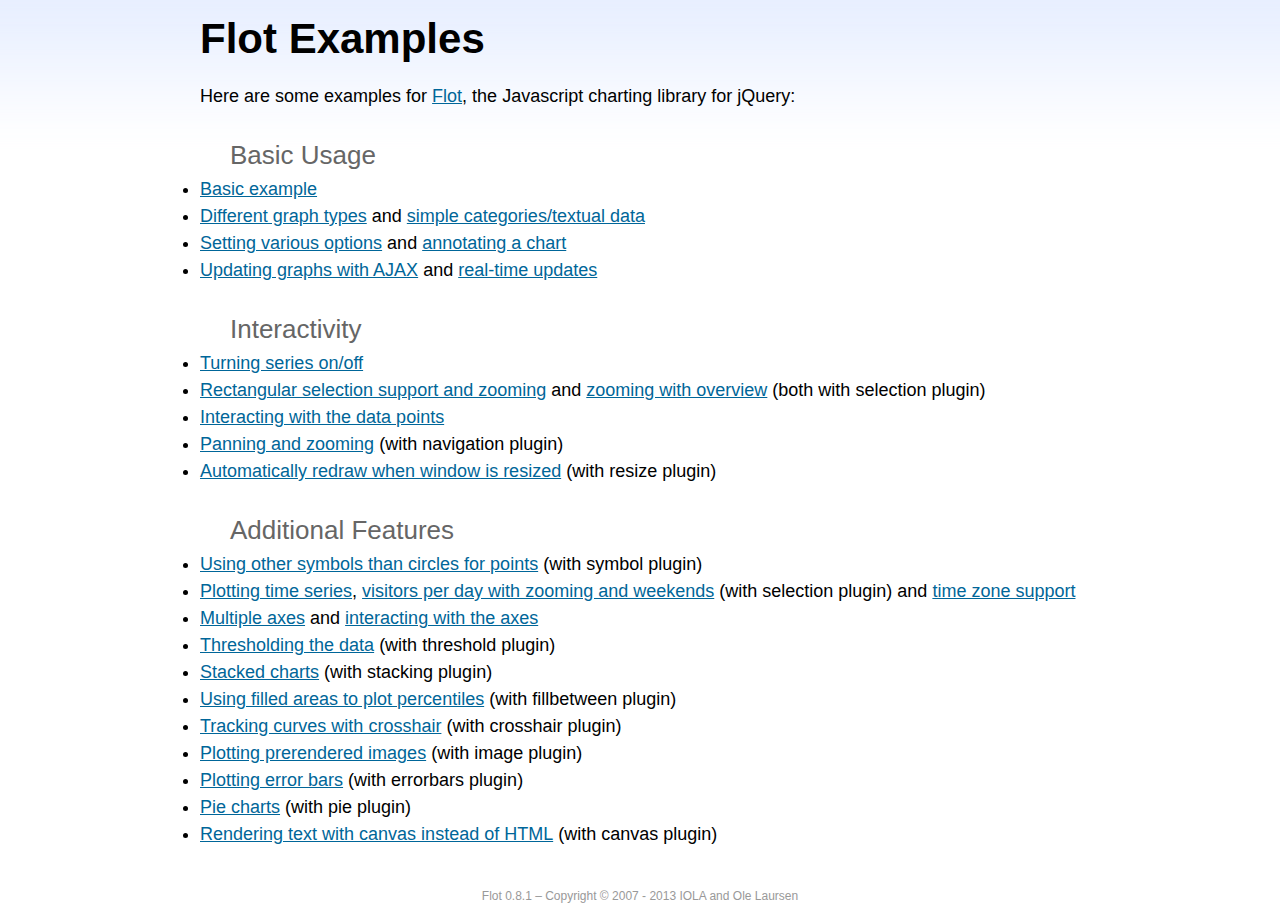
<file: assets/plugins/flot/examples/index.html>
<!DOCTYPE html PUBLIC "-//W3C//DTD HTML 4.01//EN" "http://www.w3.org/TR/html4/strict.dtd">
<html>
<head>
	<meta http-equiv="Content-Type" content="text/html; charset=utf-8">
	<title>Flot Examples</title>
	<link href="examples.css" rel="stylesheet" type="text/css">
	<style>

	h3 {
		margin-top: 30px;
		margin-bottom: 5px;
	}

	</style>
	<script language="javascript" type="text/javascript" src="../jquery.js"></script>
	<script language="javascript" type="text/javascript" src="../jquery.flot.js"></script>
	<script type="text/javascript">

	$(function() {

		// Add the Flot version string to the footer

		$("#footer").prepend("Flot " + $.plot.version + " &ndash; ");
	});

	</script>
</head>
<body>

	<div id="header">
		<h2>Flot Examples</h2>
	</div>

	<div id="content">

		<p>Here are some examples for <a href="http://www.flotcharts.org">Flot</a>, the Javascript charting library for jQuery:</p>

		<h3>Basic Usage</h3>

		<ul>
			<li><a href="basic-usage/index.html">Basic example</a></li>
			<li><a href="series-types/index.html">Different graph types</a> and <a href="categories/index.html">simple categories/textual data</a></li>
			<li><a href="basic-options/index.html">Setting various options</a> and <a href="annotating/index.html">annotating a chart</a></li>
			<li><a href="ajax/index.html">Updating graphs with AJAX</a> and <a href="realtime/index.html">real-time updates</a></li>
		</ul>

		<h3>Interactivity</h3>

		<ul>
			<li><a href="series-toggle/index.html">Turning series on/off</a></li>
			<li><a href="selection/index.html">Rectangular selection support and zooming</a> and <a href="zooming/index.html">zooming with overview</a> (both with selection plugin)</li>
			<li><a href="interacting/index.html">Interacting with the data points</a></li>
			<li><a href="navigate/index.html">Panning and zooming</a> (with navigation plugin)</li>
			<li><a href="resize/index.html">Automatically redraw when window is resized</a> (with resize plugin)</li>
		</ul>

		<h3>Additional Features</h3>

		<ul>
			<li><a href="symbols/index.html">Using other symbols than circles for points</a> (with symbol plugin)</li>
			<li><a href="axes-time/index.html">Plotting time series</a>, <a href="visitors/index.html">visitors per day with zooming and weekends</a> (with selection plugin) and <a href="axes-time-zones/index.html">time zone support</a></li>
			<li><a href="axes-multiple/index.html">Multiple axes</a> and <a href="axes-interacting/index.html">interacting with the axes</a></li>
			<li><a href="threshold/index.html">Thresholding the data</a> (with threshold plugin)</li>
			<li><a href="stacking/index.html">Stacked charts</a> (with stacking plugin)</li>
			<li><a href="percentiles/index.html">Using filled areas to plot percentiles</a> (with fillbetween plugin)</li>
			<li><a href="tracking/index.html">Tracking curves with crosshair</a> (with crosshair plugin)</li>
			<li><a href="image/index.html">Plotting prerendered images</a> (with image plugin)</li>
			<li><a href="series-errorbars/index.html">Plotting error bars</a> (with errorbars plugin)</li>
			<li><a href="series-pie/index.html">Pie charts</a> (with pie plugin)</li>
			<li><a href="canvas/index.html">Rendering text with canvas instead of HTML</a> (with canvas plugin)</li>
		</ul>

	</div>

	<div id="footer">
		Copyright &copy; 2007 - 2013 IOLA and Ole Laursen
	</div>

</body>
</html>
</file>
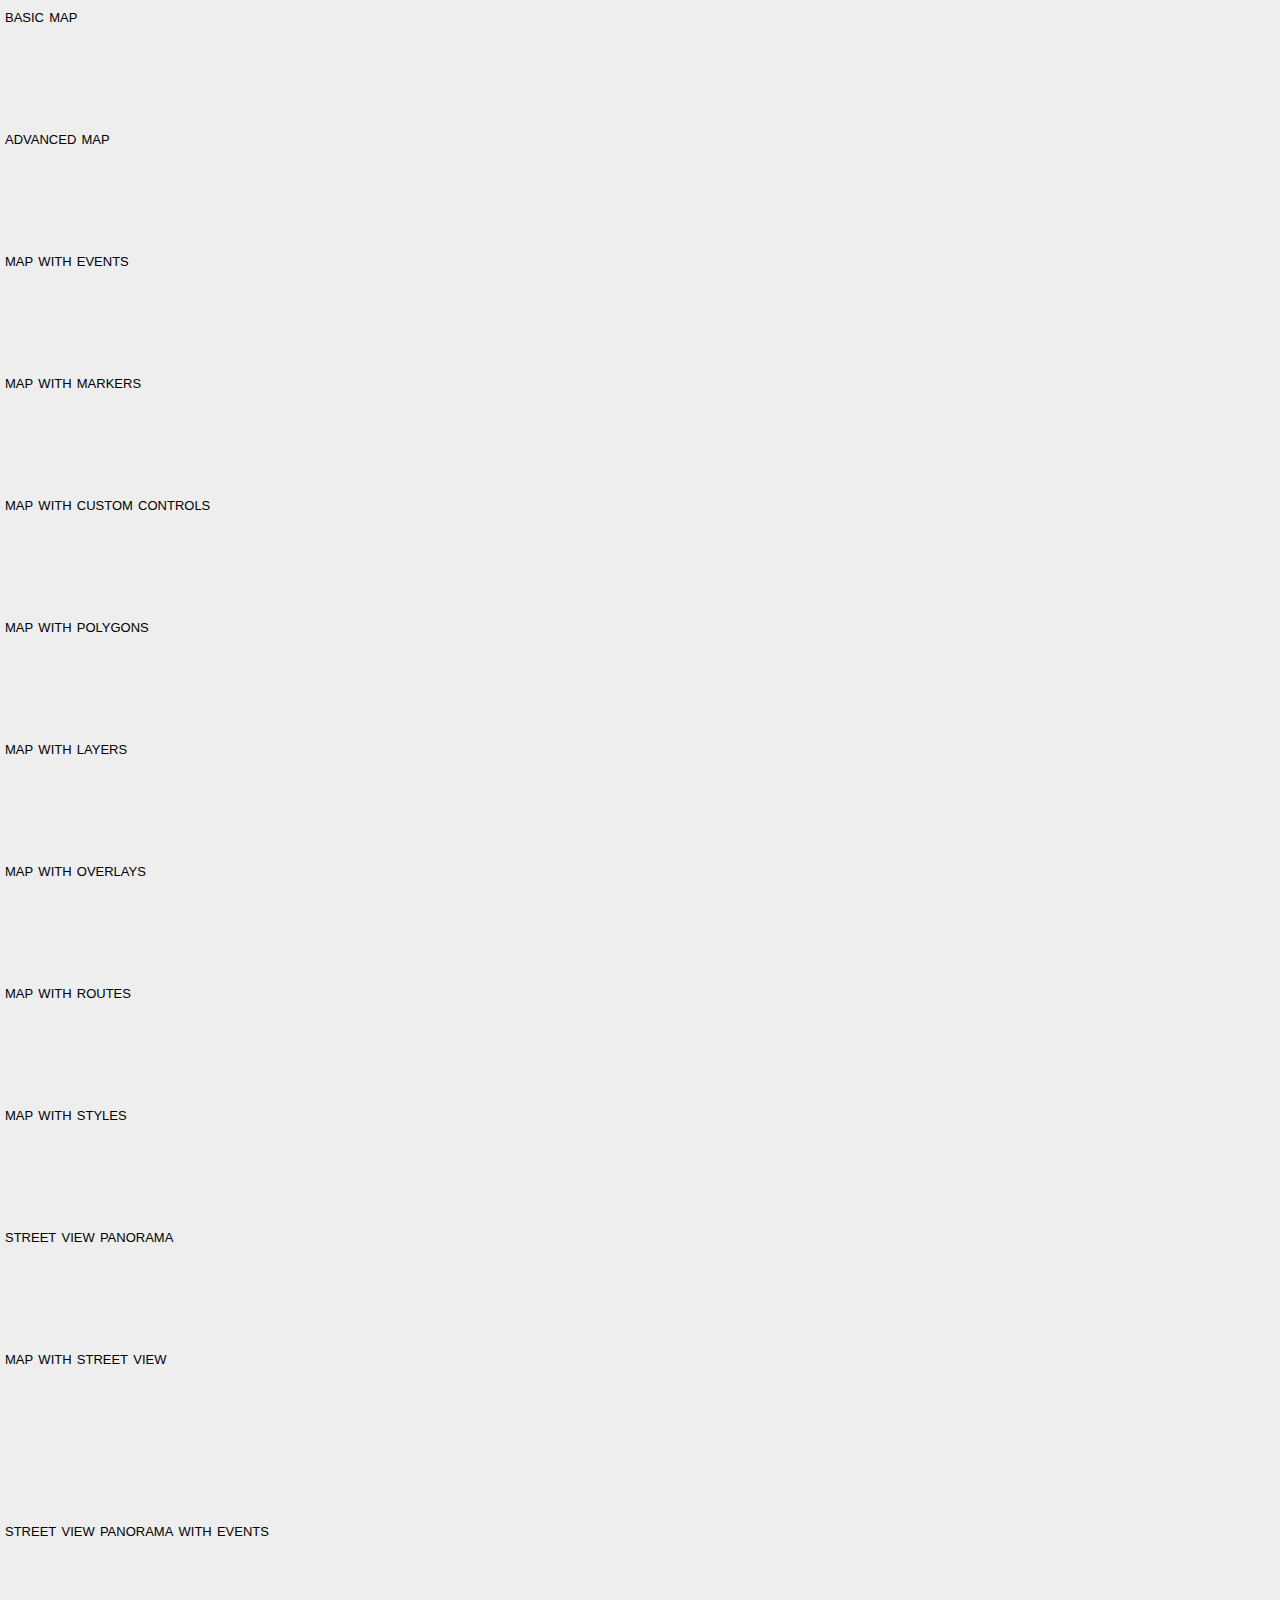
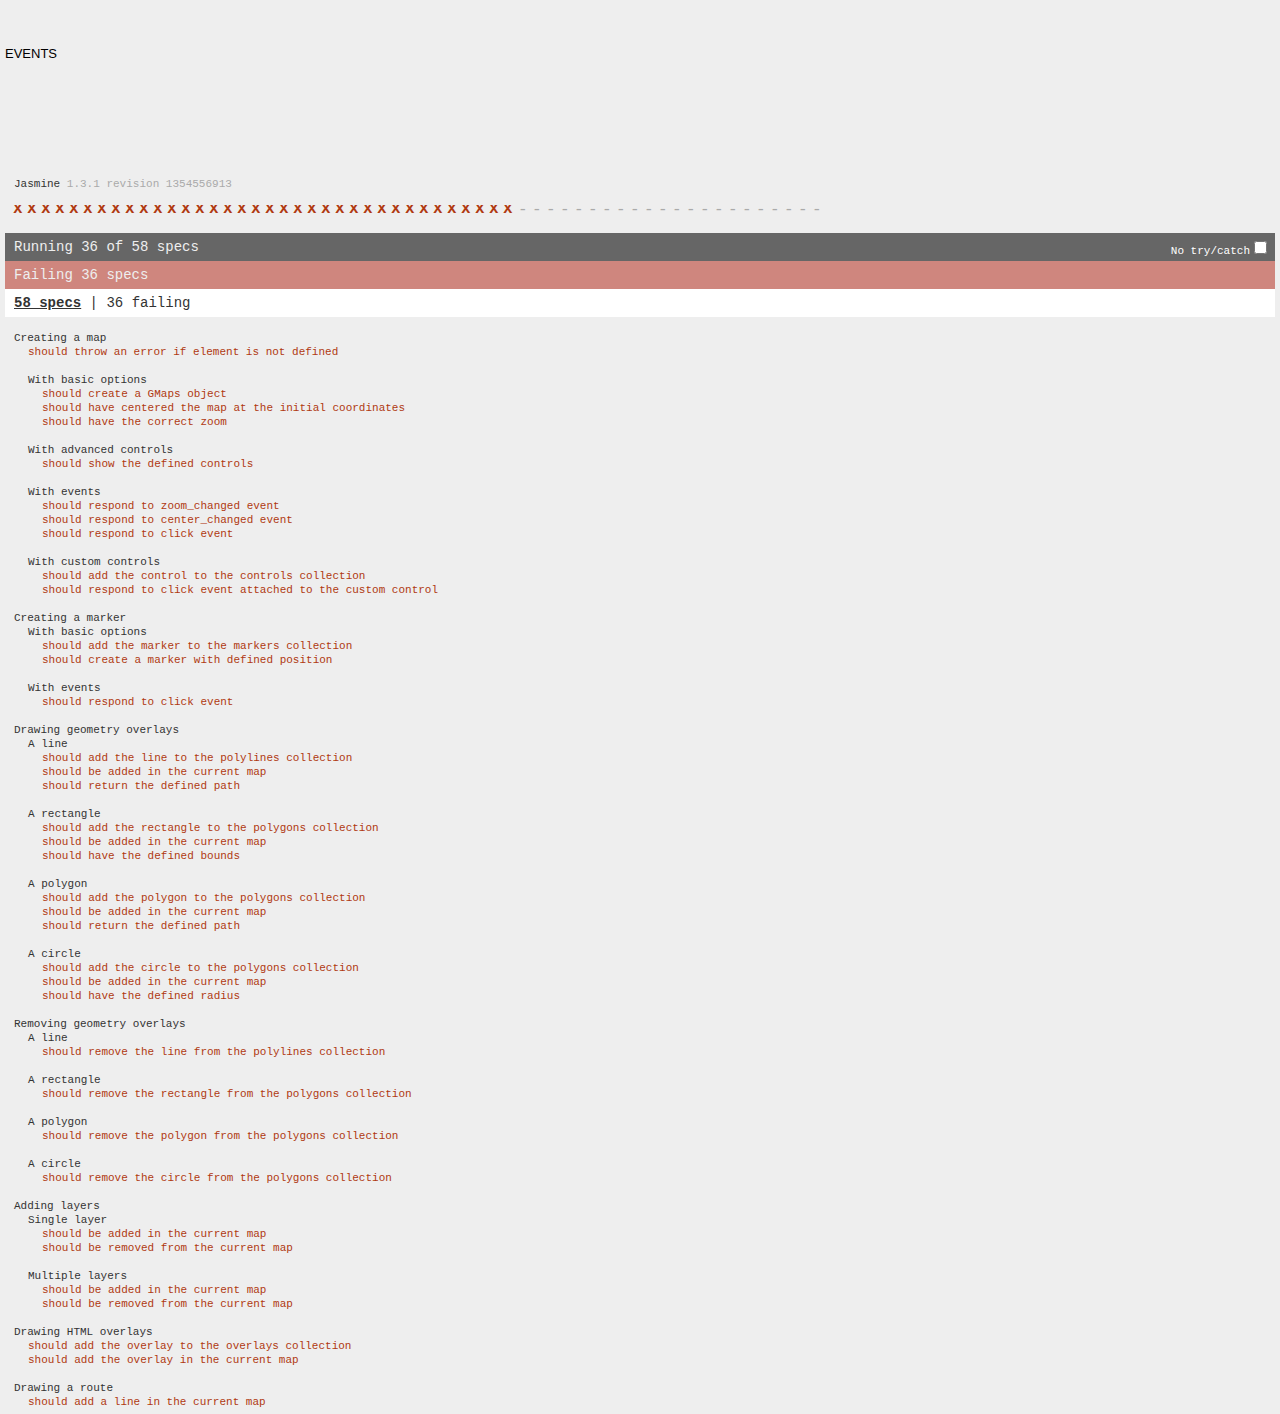
<file: assets/plugins/gmaps/test/index.html>
<!DOCTYPE html>
<html>
<head>
  <title>gmaps.js test</title>
  <link rel="stylesheet" type="text/css" href="lib/jasmine.css" />
  <link rel="stylesheet" href="style.css" />
  <script type="text/javascript" src="lib/jasmine.js"></script>
  <script type="text/javascript" src="lib/jasmine-html.js"></script>

  <script type="text/javascript" src="http://maps.google.com/maps/api/js?sensor=true"></script>
  <script type="text/javascript" src="../gmaps.js"></script>

  <script type="text/javascript" src="spec/MapSpec.js"></script>
  <script type="text/javascript" src="spec/MarkerSpec.js"></script>
  <script type="text/javascript" src="spec/GeometrySpec.js"></script>
  <script type="text/javascript" src="spec/LayerSpec.js"></script>
  <script type="text/javascript" src="spec/OverlaySpec.js"></script>
  <script type="text/javascript" src="spec/RouteSpec.js"></script>
  <script type="text/javascript" src="spec/StyleSpec.js"></script>
  <script type="text/javascript" src="spec/StreetViewSpec.js"></script>
  <script type="text/javascript" src="spec/EventSpec.js"></script>

  <script type="text/javascript">
    (function() {
      var jasmineEnv = jasmine.getEnv();
      jasmineEnv.updateInterval = 1000;

      var htmlReporter = new jasmine.HtmlReporter();

      jasmineEnv.addReporter(htmlReporter);

      jasmineEnv.specFilter = function(spec) {
        return htmlReporter.specFilter(spec);
      };

      var currentWindowOnload = window.onload;

      window.onload = function() {
        if (currentWindowOnload) {
          currentWindowOnload();
        }

        execJasmine();
      };

      function execJasmine() {
        jasmineEnv.execute();
      }

    })();
  </script>
</head>
<body>
  <h3>Basic map</h3>
  <div class="map" id="basic-map"></div>
  <h3>Advanced map</h3>
  <div class="map" id="advanced-map"></div>
  <h3>Map with events</h3>
  <div class="map" id="map-with-events"></div>
  <h3>Map with markers</h3>
  <div class="map" id="map-with-markers"></div>
  <h3>Map with custom controls</h3>
  <div class="map" id="map-with-custom-controls"></div>
  <h3>Map with polygons</h3>
  <div class="map" id="map-with-polygons"></div>
  <h3>Map with layers</h3>
  <div class="map" id="map-with-layers"></div>
  <h3>Map with overlays</h3>
  <div class="map" id="map-with-overlays"></div>
  <h3>Map with routes</h3>
  <div class="map" id="map-with-routes"></div>
  <h3>Map with styles</h3>
  <div class="map" id="map-with-styles"></div>
  <h3>Street View Panorama</h3>
  <div class="panorama" id="streetview-standalone-panorama"></div>
  <h3>Map with Street View</h3>
  <div class="with-columns">
    <div class="map" id="map-with-streetview"></div>
    <div class="panorama" id="streetview-panorama"></div>
  </div>
  <h3>Street View Panorama with events</h3>
  <div class="panorama" id="streetview-with-events"></div>
  <h3>Events</h3>
  <div class="map" id="events"></div>
</body>
</html>
</file>
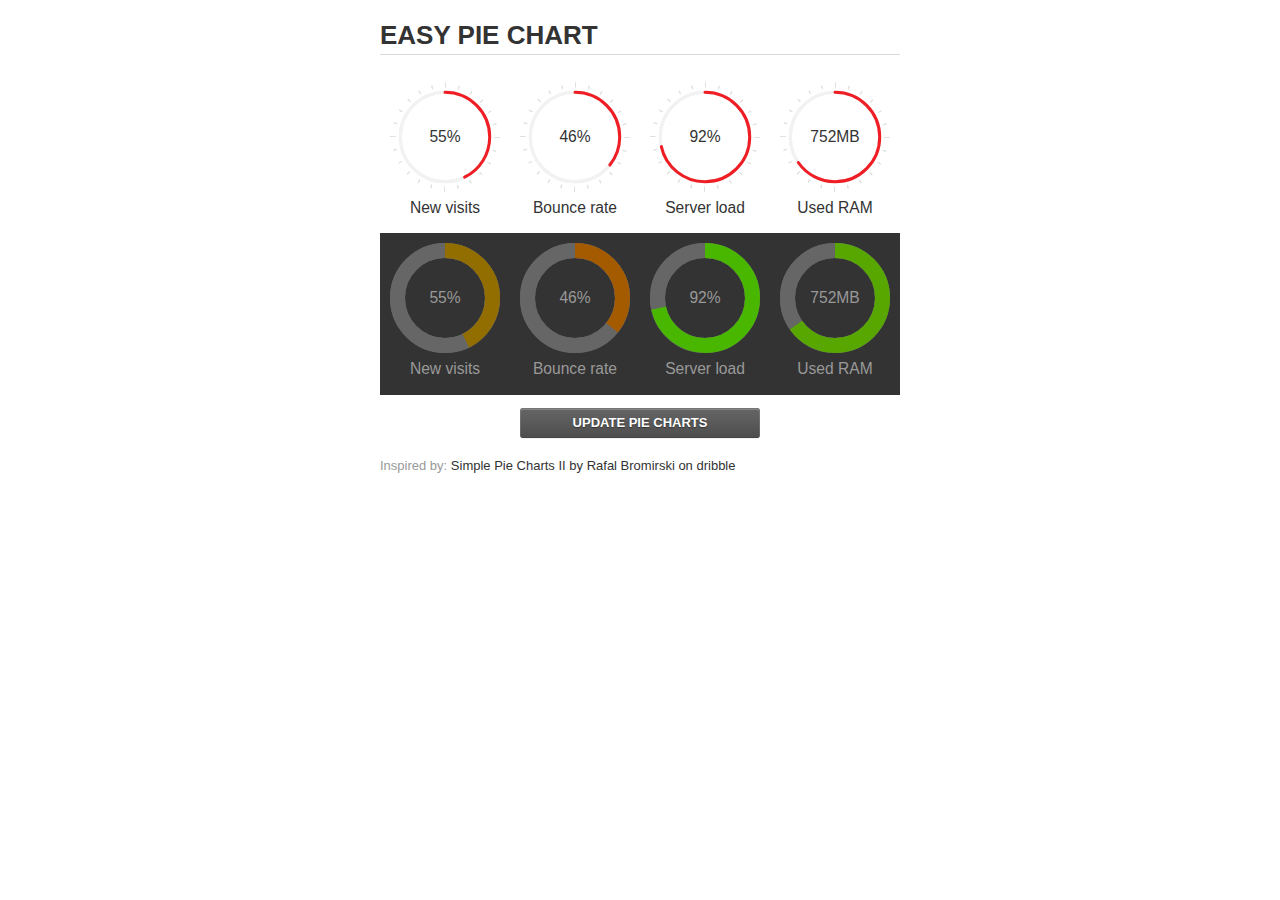
<file: assets/plugins/jquery-easy-pie-chart/examples/index.html>
<!doctype html>
<html>
    <head>
        <meta charset="utf-8">
        <title>Easy Pie Chart</title>
        <script type="text/javascript" src="https://ajax.googleapis.com/ajax/libs/jquery/1.7.2/jquery.min.js"></script>
        <script type="text/javascript" src="http://html5shiv.googlecode.com/svn/trunk/html5.js"></script>
        <script type="text/javascript" src="excanvas.js"></script>
        <script type="text/javascript" src="../jquery.easy-pie-chart.js"></script>

        <link rel="stylesheet" type="text/css" href="style.css" media="screen">
        <link rel="stylesheet" type="text/css" href="../jquery.easy-pie-chart.css" media="screen">

        <meta name="viewport" content="width=device-width, initial-scale=1.0">

        <script type="text/javascript">
            var initPieChart = function() {
                $('.percentage').easyPieChart({
                    animate: 1000
                });
                $('.percentage-light').easyPieChart({
                    barColor: function(percent) {
                        percent /= 100;
                        return "rgb(" + Math.round(255 * (1-percent)) + ", " + Math.round(255 * percent) + ", 0)";
                    },
                    trackColor: '#666',
                    scaleColor: false,
                    lineCap: 'butt',
                    lineWidth: 15,
                    animate: 1000
                });

                $('.updateEasyPieChart').on('click', function(e) {
                  e.preventDefault();
                  $('.percentage, .percentage-light').each(function() {
                    var newValue = Math.round(100*Math.random());
                    $(this).data('easyPieChart').update(newValue);
                    $('span', this).text(newValue);
                  });
                });
            };
        </script>
    </head>
    <body onload="initPieChart();">
        <div class="container">
            <h1>EASY PIE CHART</h1>
            <div class="chart">
                <div class="percentage success" data-percent="55"><span>55</span>%</div>
                <div class="label">New visits</div>
            </div>
            <div class="chart">
                <div class="percentage" data-percent="46"><span>46</span>%</div>
                <div class="label">Bounce rate</div>
            </div>
            <div class="chart">
                <div class="percentage" data-percent="92"><span>92</span>%</div>
                <div class="label">Server load</div>
            </div>
            <div class="chart">
                <div class="percentage" data-percent="84"><span>752</span>MB</div>
                <div class="label">Used RAM</div>
            </div>
            <div style="clear:both;"></div>
            <div class="dark">
                <div class="chart">
                    <div id="sparkline_bar" class="percentage-light" data-percent="55"><span>55</span>%</div>
                    <div class="label">New visits</div>
                </div>
                <div class="chart">
                    <div id="sparkline_bar" class="percentage-light" data-percent="46"><span>46</span>%</div>
                    <div class="label">Bounce rate</div>
                </div>
                <div class="chart">
                    <div class="percentage-light" data-percent="92"><span>92</span>%</div>
                    <div class="label">Server load</div>
                </div>
                <div class="chart">
                    <div class="percentage-light" data-percent="84"><span>752</span>MB</div>
                    <div class="label">Used RAM</div>
                </div>
                <div style="clear:both;"></div>
            </div>

            <p><a href="#" class="button updateEasyPieChart">Update pie charts</a></p>

            <p class="credits">Inspired by: <a href="http://drbl.in/ezuc" target="_blank">Simple Pie Charts II by Rafal Bromirski on dribble</a></p>
        </div>
    </body>
</html>
</file>
<file: assets/plugins/ckeditor/samples/sample.css>
/*
Copyright (c) 2003-2013, CKSource - Frederico Knabben. All rights reserved.
For licensing, see LICENSE.html or http://ckeditor.com/license
*/

html, body, h1, h2, h3, h4, h5, h6, div, span, blockquote, p, address, form, fieldset, img, ul, ol, dl, dt, dd, li, hr, table, td, th, strong, em, sup, sub, dfn, ins, del, q, cite, var, samp, code, kbd, tt, pre
{
	line-height: 1.5em;
}

body
{
	padding: 10px 30px;
}

input, textarea, select, option, optgroup, button, td, th
{
	font-size: 100%;
}

pre, code, kbd, samp, tt
{
	font-family: monospace,monospace;
	font-size: 1em;
}

body {
    width: 960px;
    margin: 0 auto;
}

code
{
	background: #f3f3f3;
	border: 1px solid #ddd;
	padding: 1px 4px;

	-moz-border-radius: 3px;
	-webkit-border-radius: 3px;
	border-radius: 3px;
}

.new
{
	background: #FF7E00;
	border: 1px solid #DA8028;
	color: #fff;
	font-size: 10px;
	font-weight: bold;
	padding: 1px 4px;
	text-shadow: 0 1px 0 #C97626;
	text-transform: uppercase;
	margin: 0 0 0 3px;

	-moz-border-radius: 3px;
	-webkit-border-radius: 3px;
	border-radius: 3px;

	-moz-box-shadow: 0 2px 3px 0 #FFA54E inset;
	-webkit-box-shadow: 0 2px 3px 0 #FFA54E inset;
	box-shadow: 0 2px 3px 0 #FFA54E inset;
}

h1.samples
{
	color: #0782C1;
	font-size: 200%;
	font-weight: normal;
	margin: 0;
	padding: 0;
}

h1.samples a
{
	color: #0782C1;
	text-decoration: none;
	border-bottom: 1px dotted #0782C1;
}

.samples a:hover
{
	border-bottom: 1px dotted #0782C1;
}

h2.samples
{
	color: #000000;
	font-size: 130%;
	margin: 15px 0 0 0;
	padding: 0;
}

p, blockquote, address, form, pre, dl, h1.samples, h2.samples
{
	margin-bottom: 15px;
}

ul.samples
{
	margin-bottom: 15px;
}

.clear
{
	clear: both;
}

fieldset
{
	margin: 0;
	padding: 10px;
}

body, input, textarea
{
	color: #333333;
	font-family: Arial, Helvetica, sans-serif;
}

body
{
	font-size: 75%;
}

a.samples
{
	color: #189DE1;
	text-decoration: none;
}

form
{
	margin: 0;
	padding: 0;
}

pre.samples
{
	background-color: #F7F7F7;
	border: 1px solid #D7D7D7;
	overflow: auto;
	padding: 0.25em;
	white-space: pre-wrap; /* CSS 2.1 */
	word-wrap: break-word; /* IE7 */
	-moz-tab-size: 4;
	-o-tab-size: 4;
	-webkit-tab-size: 4;
	tab-size: 4;
}

#footer
{
	clear: both;
	padding-top: 10px;
}

#footer hr
{
	margin: 10px 0 15px 0;
	height: 1px;
	border: solid 1px gray;
	border-bottom: none;
}

#footer p
{
	margin: 0 10px 10px 10px;
	float: left;
}

#footer #copy
{
	float: right;
}

#outputSample
{
	width: 100%;
	table-layout: fixed;
}

#outputSample thead th
{
	color: #dddddd;
	background-color: #999999;
	padding: 4px;
	white-space: nowrap;
}

#outputSample tbody th
{
	vertical-align: top;
	text-align: left;
}

#outputSample pre
{
	margin: 0;
	padding: 0;
}

.description
{
	border: 1px dotted #B7B7B7;
	margin-bottom: 10px;
	padding: 10px 10px 0;
	overflow: hidden;
}

label
{
	display: block;
	margin-bottom: 6px;
}

/**
 *	CKEditor editables are automatically set with the "cke_editable" class
 *	plus cke_editable_(inline|themed) depending on the editor type.
 */

/* Style a bit the inline editables. */
.cke_editable.cke_editable_inline
{
	cursor: pointer;
}

/* Once an editable element gets focused, the "cke_focus" class is
   added to it, so we can style it differently. */
.cke_editable.cke_editable_inline.cke_focus
{
	box-shadow: inset 0px 0px 20px 3px #ddd, inset 0 0 1px #000;
	outline: none;
	background: #eee;
	cursor: text;
}

/* Avoid pre-formatted overflows inline editable. */
.cke_editable_inline pre
{
	white-space: pre-wrap;
	word-wrap: break-word;
}

/**
 *	Samples index styles.
 */

.twoColumns,
.twoColumnsLeft,
.twoColumnsRight
{
	overflow: hidden;
}

.twoColumnsLeft,
.twoColumnsRight
{
	width: 45%;
}

.twoColumnsLeft
{
	float: left;
}

.twoColumnsRight
{
	float: right;
}

dl.samples
{
	padding: 0 0 0 40px;
}
dl.samples > dt
{
	display: list-item;
	list-style-type: disc;
	list-style-position: outside;
	margin: 0 0 3px;
}
dl.samples > dd
{
	margin: 0 0 3px;
}
.warning
{
    color: #ff0000;
	background-color: #FFCCBA;
    border: 2px dotted #ff0000;
	padding: 15px 10px;
	margin: 10px 0;
}

/* Used on inline samples */

blockquote
{
	font-style: italic;
	font-family: Georgia, Times, "Times New Roman", serif;
	padding: 2px 0;
	border-style: solid;
	border-color: #ccc;
	border-width: 0;
}

.cke_contents_ltr blockquote
{
	padding-left: 20px;
	padding-right: 8px;
	border-left-width: 5px;
}

.cke_contents_rtl blockquote
{
	padding-left: 8px;
	padding-right: 20px;
	border-right-width: 5px;
}

img.right {
    border: 1px solid #ccc;
    float: right;
    margin-left: 15px;
    padding: 5px;
}

img.left {
    border: 1px solid #ccc;
    float: left;
    margin-right: 15px;
    padding: 5px;
}
</file>
<file: assets/plugins/flot/examples/examples.css>
* {	padding: 0; margin: 0; vertical-align: top; }

body {
	background: url(background.png) repeat-x;
	font: 18px/1.5em "proxima-nova", Helvetica, Arial, sans-serif;
}

a {	color: #069; }
a:hover { color: #28b; }

h2 {
	margin-top: 15px;
	font: normal 32px "omnes-pro", Helvetica, Arial, sans-serif;
}

h3 {
	margin-left: 30px;
	font: normal 26px "omnes-pro", Helvetica, Arial, sans-serif;
	color: #666;
}

p {
	margin-top: 10px;
}

button {
	font-size: 18px;
	padding: 1px 7px;
}

input {
	font-size: 18px;
}

input[type=checkbox] {
	margin: 7px;
}

#header {
	position: relative;
	width: 900px;
	margin: auto;
}

#header h2 {
	margin-left: 10px;
	vertical-align: middle;
	font-size: 42px;
	font-weight: bold;
	text-decoration: none;
	color: #000;
}

#content {
	width: 880px;
	margin: 0 auto;
	padding: 10px;
}

#footer {
	margin-top: 25px;
	margin-bottom: 10px;
	text-align: center;
	font-size: 12px;
	color: #999;
}

.demo-container {
	box-sizing: border-box;
	width: 850px;
	height: 450px;
	padding: 20px 15px 15px 15px;
	margin: 15px auto 30px auto;
	border: 1px solid #ddd;
	background: #fff;
	background: linear-gradient(#f6f6f6 0, #fff 50px);
	background: -o-linear-gradient(#f6f6f6 0, #fff 50px);
	background: -ms-linear-gradient(#f6f6f6 0, #fff 50px);
	background: -moz-linear-gradient(#f6f6f6 0, #fff 50px);
	background: -webkit-linear-gradient(#f6f6f6 0, #fff 50px);
	box-shadow: 0 3px 10px rgba(0,0,0,0.15);
	-o-box-shadow: 0 3px 10px rgba(0,0,0,0.1);
	-ms-box-shadow: 0 3px 10px rgba(0,0,0,0.1);
	-moz-box-shadow: 0 3px 10px rgba(0,0,0,0.1);
	-webkit-box-shadow: 0 3px 10px rgba(0,0,0,0.1);
}

.demo-placeholder {
	width: 100%;
	height: 100%;
	font-size: 14px;
	line-height: 1.2em;
}

.legend table {
	border-spacing: 5px;
}
</file>
<file: assets/plugins/gmaps/test/lib/jasmine.css>
body { background-color: #eeeeee; padding: 0; margin: 5px; overflow-y: scroll; }

#HTMLReporter { font-size: 11px; font-family: Monaco, "Lucida Console", monospace; line-height: 14px; color: #333333; }
#HTMLReporter a { text-decoration: none; }
#HTMLReporter a:hover { text-decoration: underline; }
#HTMLReporter p, #HTMLReporter h1, #HTMLReporter h2, #HTMLReporter h3, #HTMLReporter h4, #HTMLReporter h5, #HTMLReporter h6 { margin: 0; line-height: 14px; }
#HTMLReporter .banner, #HTMLReporter .symbolSummary, #HTMLReporter .summary, #HTMLReporter .resultMessage, #HTMLReporter .specDetail .description, #HTMLReporter .alert .bar, #HTMLReporter .stackTrace { padding-left: 9px; padding-right: 9px; }
#HTMLReporter #jasmine_content { position: fixed; right: 100%; }
#HTMLReporter .version { color: #aaaaaa; }
#HTMLReporter .banner { margin-top: 14px; }
#HTMLReporter .duration { color: #aaaaaa; float: right; }
#HTMLReporter .symbolSummary { overflow: hidden; *zoom: 1; margin: 14px 0; }
#HTMLReporter .symbolSummary li { display: block; float: left; height: 7px; width: 14px; margin-bottom: 7px; font-size: 16px; }
#HTMLReporter .symbolSummary li.passed { font-size: 14px; }
#HTMLReporter .symbolSummary li.passed:before { color: #5e7d00; content: "\02022"; }
#HTMLReporter .symbolSummary li.failed { line-height: 9px; }
#HTMLReporter .symbolSummary li.failed:before { color: #b03911; content: "x"; font-weight: bold; margin-left: -1px; }
#HTMLReporter .symbolSummary li.skipped { font-size: 14px; }
#HTMLReporter .symbolSummary li.skipped:before { color: #bababa; content: "\02022"; }
#HTMLReporter .symbolSummary li.pending { line-height: 11px; }
#HTMLReporter .symbolSummary li.pending:before { color: #aaaaaa; content: "-"; }
#HTMLReporter .exceptions { color: #fff; float: right; margin-top: 5px; margin-right: 5px; }
#HTMLReporter .bar { line-height: 28px; font-size: 14px; display: block; color: #eee; }
#HTMLReporter .runningAlert { background-color: #666666; }
#HTMLReporter .skippedAlert { background-color: #aaaaaa; }
#HTMLReporter .skippedAlert:first-child { background-color: #333333; }
#HTMLReporter .skippedAlert:hover { text-decoration: none; color: white; text-decoration: underline; }
#HTMLReporter .passingAlert { background-color: #a6b779; }
#HTMLReporter .passingAlert:first-child { background-color: #5e7d00; }
#HTMLReporter .failingAlert { background-color: #cf867e; }
#HTMLReporter .failingAlert:first-child { background-color: #b03911; }
#HTMLReporter .results { margin-top: 14px; }
#HTMLReporter #details { display: none; }
#HTMLReporter .resultsMenu, #HTMLReporter .resultsMenu a { background-color: #fff; color: #333333; }
#HTMLReporter.showDetails .summaryMenuItem { font-weight: normal; text-decoration: inherit; }
#HTMLReporter.showDetails .summaryMenuItem:hover { text-decoration: underline; }
#HTMLReporter.showDetails .detailsMenuItem { font-weight: bold; text-decoration: underline; }
#HTMLReporter.showDetails .summary { display: none; }
#HTMLReporter.showDetails #details { display: block; }
#HTMLReporter .summaryMenuItem { font-weight: bold; text-decoration: underline; }
#HTMLReporter .summary { margin-top: 14px; }
#HTMLReporter .summary .suite .suite, #HTMLReporter .summary .specSummary { margin-left: 14px; }
#HTMLReporter .summary .specSummary.passed a { color: #5e7d00; }
#HTMLReporter .summary .specSummary.failed a { color: #b03911; }
#HTMLReporter .description + .suite { margin-top: 0; }
#HTMLReporter .suite { margin-top: 14px; }
#HTMLReporter .suite a { color: #333333; }
#HTMLReporter #details .specDetail { margin-bottom: 28px; }
#HTMLReporter #details .specDetail .description { display: block; color: white; background-color: #b03911; }
#HTMLReporter .resultMessage { padding-top: 14px; color: #333333; }
#HTMLReporter .resultMessage span.result { display: block; }
#HTMLReporter .stackTrace { margin: 5px 0 0 0; max-height: 224px; overflow: auto; line-height: 18px; color: #666666; border: 1px solid #ddd; background: white; white-space: pre; }

#TrivialReporter { padding: 8px 13px; position: absolute; top: 0; bottom: 0; left: 0; right: 0; overflow-y: scroll; background-color: white; font-family: "Helvetica Neue Light", "Lucida Grande", "Calibri", "Arial", sans-serif; /*.resultMessage {*/ /*white-space: pre;*/ /*}*/ }
#TrivialReporter a:visited, #TrivialReporter a { color: #303; }
#TrivialReporter a:hover, #TrivialReporter a:active { color: blue; }
#TrivialReporter .run_spec { float: right; padding-right: 5px; font-size: .8em; text-decoration: none; }
#TrivialReporter .banner { color: #303; background-color: #fef; padding: 5px; }
#TrivialReporter .logo { float: left; font-size: 1.1em; padding-left: 5px; }
#TrivialReporter .logo .version { font-size: .6em; padding-left: 1em; }
#TrivialReporter .runner.running { background-color: yellow; }
#TrivialReporter .options { text-align: right; font-size: .8em; }
#TrivialReporter .suite { border: 1px outset gray; margin: 5px 0; padding-left: 1em; }
#TrivialReporter .suite .suite { margin: 5px; }
#TrivialReporter .suite.passed { background-color: #dfd; }
#TrivialReporter .suite.failed { background-color: #fdd; }
#TrivialReporter .spec { margin: 5px; padding-left: 1em; clear: both; }
#TrivialReporter .spec.failed, #TrivialReporter .spec.passed, #TrivialReporter .spec.skipped { padding-bottom: 5px; border: 1px solid gray; }
#TrivialReporter .spec.failed { background-color: #fbb; border-color: red; }
#TrivialReporter .spec.passed { background-color: #bfb; border-color: green; }
#TrivialReporter .spec.skipped { background-color: #bbb; }
#TrivialReporter .messages { border-left: 1px dashed gray; padding-left: 1em; padding-right: 1em; }
#TrivialReporter .passed { background-color: #cfc; display: none; }
#TrivialReporter .failed { background-color: #fbb; }
#TrivialReporter .skipped { color: #777; background-color: #eee; display: none; }
#TrivialReporter .resultMessage span.result { display: block; line-height: 2em; color: black; }
#TrivialReporter .resultMessage .mismatch { color: black; }
#TrivialReporter .stackTrace { white-space: pre; font-size: .8em; margin-left: 10px; max-height: 5em; overflow: auto; border: 1px inset red; padding: 1em; background: #eef; }
#TrivialReporter .finished-at { padding-left: 1em; font-size: .6em; }
#TrivialReporter.show-passed .passed, #TrivialReporter.show-skipped .skipped { display: block; }
#TrivialReporter #jasmine_content { position: fixed; right: 100%; }
#TrivialReporter .runner { border: 1px solid gray; display: block; margin: 5px 0; padding: 2px 0 2px 10px; }
</file>
<file: assets/plugins/gmaps/test/style.css>
body {
font-family: sans-serif;
}

h1, h2, h3, h4, h5, h6 {
  margin: 0;
  font-weight: lighter;
  text-transform: lowercase;
  font-variant: small-caps;
}

.map,
.panorama {
  width: 100%;
  height: 100px;
}

.with-columns {
  display: block;
  width: 100%;
  overflow: hidden;
}

.with-columns .map,
.with-columns .panorama {
  display: block;
  width: 50%;
  height: 150px;
  float: left;
}
</file>
<file: assets/plugins/jquery-easy-pie-chart/examples/style.css>
body {
    font: 13px/1.4 'Helvetica Neue', 'Helvetica','Arial', sans-serif;
    color: #333;
}

.container {
    width: 520px;
    margin: auto;
}

h1 {
    border-bottom: 1px solid #d9d9d9;
}

a {
    color: #be2221;
    text-decoration: none;
}

.chart {
    float: left;
    margin: 10px;
}

.percentage,
.label {
    text-align: center;
    color: #333;
    font-weight: 100;
    font-size: 1.2em;
    margin-bottom: 0.3em;
}

.credits {
    padding-top: 0.5em;
    clear: both;
    color: #999;
}

.credits a {
    color: #333;
}

.dark {
    background: #333;
}

.dark .percentage-light,
.dark .label {
    text-align: center;
    color: #999;
    font-weight: 100;
    font-size: 1.2em;
    margin-bottom: 0.3em;
}


.button {
  -webkit-box-shadow: inset 0 0 1px #000, inset 0 1px 0 1px rgba(255,255,255,0.2), 0 1px 1px -1px rgba(0, 0, 0, .5);
  -moz-box-shadow: inset 0 0 1px #000, inset 0 1px 0 1px rgba(255,255,255,0.2), 0 1px 1px -1px rgba(0, 0, 0, .5);
  box-shadow: inset 0 0 1px #000, inset 0 1px 0 1px rgba(255,255,255,0.2), 0 1px 1px -1px rgba(0, 0, 0, .5);
  -webkit-border-radius: 3px;
  -moz-border-radius: 3px;
  border-radius: 3px;
  padding: 6px 20px;
  font-weight: bold;
  text-transform: uppercase;
  display: block;
  margin: auto;
  max-width: 200px;
  text-align: center;
  background-color: #5c5c5c;
  background-image: -moz-linear-gradient(top, #666666, #4d4d4d);
  background-image: -ms-linear-gradient(top, #666666, #4d4d4d);
  background-image: -webkit-gradient(linear, 0 0, 0 100%, from(#666666), to(#4d4d4d));
  background-image: -webkit-linear-gradient(top, #666666, #4d4d4d);
  background-image: -o-linear-gradient(top, #666666, #4d4d4d);
  background-image: linear-gradient(top, #666666, #4d4d4d);
  background-repeat: repeat-x;
  filter: progid:DXImageTransform.Microsoft.gradient(startColorstr='#666666', endColorstr='#4d4d4d', GradientType=0);
  color: #ffffff;
  text-shadow: 0 1px 1px #333333;
}
.button:hover {
  color: #ffffff;
  text-decoration: none;
  background-color: #616161;
  background-image: -moz-linear-gradient(top, #6b6b6b, #525252);
  background-image: -ms-linear-gradient(top, #6b6b6b, #525252);
  background-image: -webkit-gradient(linear, 0 0, 0 100%, from(#6b6b6b), to(#525252));
  background-image: -webkit-linear-gradient(top, #6b6b6b, #525252);
  background-image: -o-linear-gradient(top, #6b6b6b, #525252);
  background-image: linear-gradient(top, #6b6b6b, #525252);
  background-repeat: repeat-x;
  filter: progid:DXImageTransform.Microsoft.gradient(startColorstr='#6b6b6b', endColorstr='#525252', GradientType=0);
}
.button:active {
  background-color: #575757;
  background-image: -moz-linear-gradient(top, #616161, #474747);
  background-image: -ms-linear-gradient(top, #616161, #474747);
  background-image: -webkit-gradient(linear, 0 0, 0 100%, from(#616161), to(#474747));
  background-image: -webkit-linear-gradient(top, #616161, #474747);
  background-image: -o-linear-gradient(top, #616161, #474747);
  background-image: linear-gradient(top, #616161, #474747);
  background-repeat: repeat-x;
  filter: progid:DXImageTransform.Microsoft.gradient(startColorstr='#616161', endColorstr='#474747', GradientType=0);
  -webkit-transform: translate(0, 1px);
  -moz-transform: translate(0, 1px);
  -ms-transform: translate(0, 1px);
  -o-transform: translate(0, 1px);
  transform: translate(0, 1px);
}
.button:disabled {
  background-color: #dddddd;
  background-image: -moz-linear-gradient(top, #e7e7e7, #cdcdcd);
  background-image: -ms-linear-gradient(top, #e7e7e7, #cdcdcd);
  background-image: -webkit-gradient(linear, 0 0, 0 100%, from(#e7e7e7), to(#cdcdcd));
  background-image: -webkit-linear-gradient(top, #e7e7e7, #cdcdcd);
  background-image: -o-linear-gradient(top, #e7e7e7, #cdcdcd);
  background-image: linear-gradient(top, #e7e7e7, #cdcdcd);
  background-repeat: repeat-x;
  filter: progid:DXImageTransform.Microsoft.gradient(startColorstr='#e7e7e7', endColorstr='#cdcdcd', GradientType=0);
  color: #939393;
  text-shadow: 0 1px 1px #fff;
}

@media screen and (max-device-width: 480px) {
  .container{
    width: 100%;
  }
}
</file>
<file: assets/plugins/jcrop/demos/demo_files/main.css>
/* Jcrop Demo Site CSS - 2012 Tapmodo Interactive LLC - MIT License
   Not required to run Jcrop - contains twitter bootstrap code */
/*!
 * Bootstrap v2.2.1
 *
 * Copyright 2012 Twitter, Inc
 * Licensed under the Apache License v2.0
 * http://www.apache.org/licenses/LICENSE-2.0
 *
 * Designed and built with all the love in the world @twitter by @mdo and @fat.
 */
article,
aside,
details,
figcaption,
figure,
footer,
header,
hgroup,
nav,
section {
  display: block;
}
audio,
canvas,
video {
  display: inline-block;
  *display: inline;
  *zoom: 1;
}
audio:not([controls]) {
  display: none;
}
html {
  font-size: 100%;
  -webkit-text-size-adjust: 100%;
  -ms-text-size-adjust: 100%;
}
a:focus {
  outline: thin dotted #333;
  outline: 5px auto -webkit-focus-ring-color;
  outline-offset: -2px;
}
a:hover,
a:active {
  outline: 0;
}
sub,
sup {
  position: relative;
  font-size: 75%;
  line-height: 0;
  vertical-align: baseline;
}
sup {
  top: -0.5em;
}
sub {
  bottom: -0.25em;
}
button,
input,
select,
textarea {
  margin: 0;
  font-size: 100%;
  vertical-align: middle;
}
button,
input {
  *overflow: visible;
  line-height: normal;
}
button::-moz-focus-inner,
input::-moz-focus-inner {
  padding: 0;
  border: 0;
}
button,
html input[type="button"],
input[type="reset"],
input[type="submit"] {
  -webkit-appearance: button;
  cursor: pointer;
}
input[type="search"] {
  -webkit-box-sizing: content-box;
  -moz-box-sizing: content-box;
  box-sizing: content-box;
  -webkit-appearance: textfield;
}
input[type="search"]::-webkit-search-decoration,
input[type="search"]::-webkit-search-cancel-button {
  -webkit-appearance: none;
}
textarea {
  overflow: auto;
  vertical-align: top;
}
.clearfix {
  *zoom: 1;
}
.clearfix:before,
.clearfix:after {
  display: table;
  content: "";
  line-height: 0;
}
.clearfix:after {
  clear: both;
}
.hide-text {
  font: 0/0 a;
  color: transparent;
  text-shadow: none;
  background-color: transparent;
  border: 0;
}
.input-block-level {
  display: block;
  width: 100%;
  min-height: 30px;
  -webkit-box-sizing: border-box;
  -moz-box-sizing: border-box;
  box-sizing: border-box;
}
body {
  margin: 0;
  font-family: "Helvetica Neue", Helvetica, Arial, sans-serif;
  font-size: 14px;
  line-height: 20px;
  color: #333333;
  background-color: #ffffff;
}
a {
  color: #0088cc;
  text-decoration: none;
}
a:hover {
  color: #005580;
  text-decoration: underline;
}
.img-rounded {
  -webkit-border-radius: 6px;
  -moz-border-radius: 6px;
  border-radius: 6px;
}
.img-polaroid {
  padding: 4px;
  background-color: #fff;
  border: 1px solid #ccc;
  border: 1px solid rgba(0, 0, 0, 0.2);
  -webkit-box-shadow: 0 1px 3px rgba(0, 0, 0, 0.1);
  -moz-box-shadow: 0 1px 3px rgba(0, 0, 0, 0.1);
  box-shadow: 0 1px 3px rgba(0, 0, 0, 0.1);
}
.img-circle {
  -webkit-border-radius: 500px;
  -moz-border-radius: 500px;
  border-radius: 500px;
}
.row {
  margin-left: -20px;
  *zoom: 1;
}
.row:before,
.row:after {
  display: table;
  content: "";
  line-height: 0;
}
.row:after {
  clear: both;
}
[class*="span"] {
  float: left;
  min-height: 1px;
  margin-left: 20px;
}
.container,
.navbar-static-top .container,
.navbar-fixed-top .container,
.navbar-fixed-bottom .container {
  width: 940px;
}
.span12 {
  width: 940px;
}
.span11 {
  width: 860px;
}
.span10 {
  width: 780px;
}
.span9 {
  width: 700px;
}
.span8 {
  width: 620px;
}
.span7 {
  width: 540px;
}
.span6 {
  width: 460px;
}
.span5 {
  width: 380px;
}
.span4 {
  width: 300px;
}
.span3 {
  width: 220px;
}
.span2 {
  width: 140px;
}
.span1 {
  width: 60px;
}
.offset12 {
  margin-left: 980px;
}
.offset11 {
  margin-left: 900px;
}
.offset10 {
  margin-left: 820px;
}
.offset9 {
  margin-left: 740px;
}
.offset8 {
  margin-left: 660px;
}
.offset7 {
  margin-left: 580px;
}
.offset6 {
  margin-left: 500px;
}
.offset5 {
  margin-left: 420px;
}
.offset4 {
  margin-left: 340px;
}
.offset3 {
  margin-left: 260px;
}
.offset2 {
  margin-left: 180px;
}
.offset1 {
  margin-left: 100px;
}
.row-fluid {
  width: 100%;
  *zoom: 1;
}
.row-fluid:before,
.row-fluid:after {
  display: table;
  content: "";
  line-height: 0;
}
.row-fluid:after {
  clear: both;
}
.row-fluid [class*="span"] {
  display: block;
  width: 100%;
  min-height: 30px;
  -webkit-box-sizing: border-box;
  -moz-box-sizing: border-box;
  box-sizing: border-box;
  float: left;
  margin-left: 2.127659574468085%;
  *margin-left: 2.074468085106383%;
}
.row-fluid [class*="span"]:first-child {
  margin-left: 0;
}
.row-fluid .controls-row [class*="span"] + [class*="span"] {
  margin-left: 2.127659574468085%;
}
.row-fluid .span12 {
  width: 100%;
  *width: 99.94680851063829%;
}
.row-fluid .span11 {
  width: 91.48936170212765%;
  *width: 91.43617021276594%;
}
.row-fluid .span10 {
  width: 82.97872340425532%;
  *width: 82.92553191489361%;
}
.row-fluid .span9 {
  width: 74.46808510638297%;
  *width: 74.41489361702126%;
}
.row-fluid .span8 {
  width: 65.95744680851064%;
  *width: 65.90425531914893%;
}
.row-fluid .span7 {
  width: 57.44680851063829%;
  *width: 57.39361702127659%;
}
.row-fluid .span6 {
  width: 48.93617021276595%;
  *width: 48.88297872340425%;
}
.row-fluid .span5 {
  width: 40.42553191489362%;
  *width: 40.37234042553192%;
}
.row-fluid .span4 {
  width: 31.914893617021278%;
  *width: 31.861702127659576%;
}
.row-fluid .span3 {
  width: 23.404255319148934%;
  *width: 23.351063829787233%;
}
.row-fluid .span2 {
  width: 14.893617021276595%;
  *width: 14.840425531914894%;
}
.row-fluid .span1 {
  width: 6.382978723404255%;
  *width: 6.329787234042553%;
}
.row-fluid .offset12 {
  margin-left: 104.25531914893617%;
  *margin-left: 104.14893617021275%;
}
.row-fluid .offset12:first-child {
  margin-left: 102.12765957446808%;
  *margin-left: 102.02127659574467%;
}
.row-fluid .offset11 {
  margin-left: 95.74468085106382%;
  *margin-left: 95.6382978723404%;
}
.row-fluid .offset11:first-child {
  margin-left: 93.61702127659574%;
  *margin-left: 93.51063829787232%;
}
.row-fluid .offset10 {
  margin-left: 87.23404255319149%;
  *margin-left: 87.12765957446807%;
}
.row-fluid .offset10:first-child {
  margin-left: 85.1063829787234%;
  *margin-left: 84.99999999999999%;
}
.row-fluid .offset9 {
  margin-left: 78.72340425531914%;
  *margin-left: 78.61702127659572%;
}
.row-fluid .offset9:first-child {
  margin-left: 76.59574468085106%;
  *margin-left: 76.48936170212764%;
}
.row-fluid .offset8 {
  margin-left: 70.2127659574468%;
  *margin-left: 70.10638297872339%;
}
.row-fluid .offset8:first-child {
  margin-left: 68.08510638297872%;
  *margin-left: 67.9787234042553%;
}
.row-fluid .offset7 {
  margin-left: 61.70212765957446%;
  *margin-left: 61.59574468085106%;
}
.row-fluid .offset7:first-child {
  margin-left: 59.574468085106375%;
  *margin-left: 59.46808510638297%;
}
.row-fluid .offset6 {
  margin-left: 53.191489361702125%;
  *margin-left: 53.085106382978715%;
}
.row-fluid .offset6:first-child {
  margin-left: 51.063829787234035%;
  *margin-left: 50.95744680851063%;
}
.row-fluid .offset5 {
  margin-left: 44.68085106382979%;
  *margin-left: 44.57446808510638%;
}
.row-fluid .offset5:first-child {
  margin-left: 42.5531914893617%;
  *margin-left: 42.4468085106383%;
}
.row-fluid .offset4 {
  margin-left: 36.170212765957444%;
  *margin-left: 36.06382978723405%;
}
.row-fluid .offset4:first-child {
  margin-left: 34.04255319148936%;
  *margin-left: 33.93617021276596%;
}
.row-fluid .offset3 {
  margin-left: 27.659574468085104%;
  *margin-left: 27.5531914893617%;
}
.row-fluid .offset3:first-child {
  margin-left: 25.53191489361702%;
  *margin-left: 25.425531914893618%;
}
.row-fluid .offset2 {
  margin-left: 19.148936170212764%;
  *margin-left: 19.04255319148936%;
}
.row-fluid .offset2:first-child {
  margin-left: 17.02127659574468%;
  *margin-left: 16.914893617021278%;
}
.row-fluid .offset1 {
  margin-left: 10.638297872340425%;
  *margin-left: 10.53191489361702%;
}
.row-fluid .offset1:first-child {
  margin-left: 8.51063829787234%;
  *margin-left: 8.404255319148938%;
}
[class*="span"].hide,
.row-fluid [class*="span"].hide {
  display: none;
}
[class*="span"].pull-right,
.row-fluid [class*="span"].pull-right {
  float: right;
}
.container {
  margin-right: auto;
  margin-left: auto;
  *zoom: 1;
}
.container:before,
.container:after {
  display: table;
  content: "";
  line-height: 0;
}
.container:after {
  clear: both;
}
.container-fluid {
  padding-right: 20px;
  padding-left: 20px;
  *zoom: 1;
}
.container-fluid:before,
.container-fluid:after {
  display: table;
  content: "";
  line-height: 0;
}
.container-fluid:after {
  clear: both;
}
p {
  margin: 0 0 10px;
}
.lead {
  margin-bottom: 20px;
  font-size: 21px;
  font-weight: 200;
  line-height: 30px;
}
small {
  font-size: 85%;
}
strong {
  font-weight: bold;
}
em {
  font-style: italic;
}
cite {
  font-style: normal;
}
.muted {
  color: #999999;
}
.text-warning {
  color: #c09853;
}
a.text-warning:hover {
  color: #a47e3c;
}
.text-error {
  color: #b94a48;
}
a.text-error:hover {
  color: #953b39;
}
.text-info {
  color: #3a87ad;
}
a.text-info:hover {
  color: #2d6987;
}
.text-success {
  color: #468847;
}
a.text-success:hover {
  color: #356635;
}
h1,
h2,
h3,
h4,
h5,
h6 {
  margin: 10px 0;
  font-family: inherit;
  font-weight: bold;
  line-height: 20px;
  color: inherit;
  text-rendering: optimizelegibility;
}
h1 small,
h2 small,
h3 small,
h4 small,
h5 small,
h6 small {
  font-weight: normal;
  line-height: 1;
  color: #999999;
}
h1,
h2,
h3 {
  line-height: 40px;
}
h1 {
  font-size: 38.5px;
}
h2 {
  font-size: 31.5px;
}
h3 {
  font-size: 24.5px;
}
h4 {
  font-size: 17.5px;
}
h5 {
  font-size: 14px;
}
h6 {
  font-size: 11.9px;
}
h1 small {
  font-size: 24.5px;
}
h2 small {
  font-size: 17.5px;
}
h3 small {
  font-size: 14px;
}
h4 small {
  font-size: 14px;
}
.page-header {
  padding-bottom: 9px;
  margin: 20px 0 30px;
  border-bottom: 1px solid #eeeeee;
}
ul,
ol {
  padding: 0;
  margin: 0 0 10px 25px;
}
ul ul,
ul ol,
ol ol,
ol ul {
  margin-bottom: 0;
}
li {
  line-height: 20px;
}
ul.unstyled,
ol.unstyled {
  margin-left: 0;
  list-style: none;
}
dl {
  margin-bottom: 20px;
}
dt,
dd {
  line-height: 20px;
}
dt {
  font-weight: bold;
}
dd {
  margin-left: 10px;
}
.dl-horizontal {
  *zoom: 1;
}
.dl-horizontal:before,
.dl-horizontal:after {
  display: table;
  content: "";
  line-height: 0;
}
.dl-horizontal:after {
  clear: both;
}
.dl-horizontal dt {
  float: left;
  width: 160px;
  clear: left;
  text-align: right;
  overflow: hidden;
  text-overflow: ellipsis;
  white-space: nowrap;
}
.dl-horizontal dd {
  margin-left: 180px;
}
hr {
  margin: 20px 0;
  border: 0;
  border-top: 1px solid #eeeeee;
  border-bottom: 1px solid #ffffff;
}
abbr[title],
abbr[data-original-title] {
  cursor: help;
  border-bottom: 1px dotted #999999;
}
abbr.initialism {
  font-size: 90%;
  text-transform: uppercase;
}
blockquote {
  padding: 0 0 0 15px;
  margin: 0 0 20px;
  border-left: 5px solid #eeeeee;
}
blockquote p {
  margin-bottom: 0;
  font-size: 16px;
  font-weight: 300;
  line-height: 25px;
}
blockquote small {
  display: block;
  line-height: 20px;
  color: #999999;
}
blockquote small:before {
  content: '\2014 \00A0';
}
blockquote.pull-right {
  float: right;
  padding-right: 15px;
  padding-left: 0;
  border-right: 5px solid #eeeeee;
  border-left: 0;
}
blockquote.pull-right p,
blockquote.pull-right small {
  text-align: right;
}
blockquote.pull-right small:before {
  content: '';
}
blockquote.pull-right small:after {
  content: '\00A0 \2014';
}
q:before,
q:after,
blockquote:before,
blockquote:after {
  content: "";
}
address {
  display: block;
  margin-bottom: 20px;
  font-style: normal;
  line-height: 20px;
}
code,
pre {
  padding: 0 3px 2px;
  font-family: Monaco, Menlo, Consolas, "Courier New", monospace;
  font-size: 12px;
  color: #333333;
  -webkit-border-radius: 3px;
  -moz-border-radius: 3px;
  border-radius: 3px;
}
code {
  padding: 2px 4px;
  color: #d14;
  background-color: #f7f7f9;
  border: 1px solid #e1e1e8;
}
pre {
  display: block;
  padding: 9.5px;
  margin: 0 0 10px;
  font-size: 13px;
  line-height: 20px;
  word-break: break-all;
  word-wrap: break-word;
  white-space: pre;
  white-space: pre-wrap;
  background-color: #f5f5f5;
  border: 1px solid #ccc;
  border: 1px solid rgba(0, 0, 0, 0.15);
  -webkit-border-radius: 4px;
  -moz-border-radius: 4px;
  border-radius: 4px;
}
pre.prettyprint {
  margin-bottom: 20px;
}
pre code {
  padding: 0;
  color: inherit;
  background-color: transparent;
  border: 0;
}
.pre-scrollable {
  max-height: 340px;
  overflow-y: scroll;
}
form {
  margin: 0 0 20px;
}
fieldset {
  padding: 0;
  margin: 0;
  border: 0;
}
legend {
  display: block;
  width: 100%;
  padding: 0;
  margin-bottom: 20px;
  font-size: 21px;
  line-height: 40px;
  color: #333333;
  border: 0;
  border-bottom: 1px solid #e5e5e5;
}
legend small {
  font-size: 15px;
  color: #999999;
}
label,
input,
button,
select,
textarea {
  font-size: 14px;
  font-weight: normal;
  line-height: 20px;
}
input,
button,
select,
textarea {
  font-family: "Helvetica Neue", Helvetica, Arial, sans-serif;
}
label {
  display: block;
  margin-bottom: 5px;
}
select,
textarea,
input[type="text"],
input[type="password"],
input[type="datetime"],
input[type="datetime-local"],
input[type="date"],
input[type="month"],
input[type="time"],
input[type="week"],
input[type="number"],
input[type="email"],
input[type="url"],
input[type="search"],
input[type="tel"],
input[type="color"],
.uneditable-input {
  display: inline-block;
  height: 20px;
  padding: 4px 6px;
  margin-bottom: 10px;
  font-size: 14px;
  line-height: 20px;
  color: #555555;
  -webkit-border-radius: 4px;
  -moz-border-radius: 4px;
  border-radius: 4px;
  vertical-align: middle;
}
input,
textarea,
.uneditable-input {
  width: 206px;
}
textarea {
  height: auto;
}
textarea,
input[type="text"],
input[type="password"],
input[type="datetime"],
input[type="datetime-local"],
input[type="date"],
input[type="month"],
input[type="time"],
input[type="week"],
input[type="number"],
input[type="email"],
input[type="url"],
input[type="search"],
input[type="tel"],
input[type="color"],
.uneditable-input {
  background-color: #ffffff;
  border: 1px solid #cccccc;
  -webkit-box-shadow: inset 0 1px 1px rgba(0, 0, 0, 0.075);
  -moz-box-shadow: inset 0 1px 1px rgba(0, 0, 0, 0.075);
  box-shadow: inset 0 1px 1px rgba(0, 0, 0, 0.075);
  -webkit-transition: border linear .2s, box-shadow linear .2s;
  -moz-transition: border linear .2s, box-shadow linear .2s;
  -o-transition: border linear .2s, box-shadow linear .2s;
  transition: border linear .2s, box-shadow linear .2s;
}
textarea:focus,
input[type="text"]:focus,
input[type="password"]:focus,
input[type="datetime"]:focus,
input[type="datetime-local"]:focus,
input[type="date"]:focus,
input[type="month"]:focus,
input[type="time"]:focus,
input[type="week"]:focus,
input[type="number"]:focus,
input[type="email"]:focus,
input[type="url"]:focus,
input[type="search"]:focus,
input[type="tel"]:focus,
input[type="color"]:focus,
.uneditable-input:focus {
  border-color: rgba(82, 168, 236, 0.8);
  outline: 0;
  outline: thin dotted \9;
  /* IE6-9 */

  -webkit-box-shadow: inset 0 1px 1px rgba(0,0,0,.075), 0 0 8px rgba(82,168,236,.6);
  -moz-box-shadow: inset 0 1px 1px rgba(0,0,0,.075), 0 0 8px rgba(82,168,236,.6);
  box-shadow: inset 0 1px 1px rgba(0,0,0,.075), 0 0 8px rgba(82,168,236,.6);
}
input[type="radio"],
input[type="checkbox"] {
  margin: 4px 0 0;
  *margin-top: 0;
  /* IE7 */

  margin-top: 1px \9;
  /* IE8-9 */

  line-height: normal;
  cursor: pointer;
}
input[type="file"],
input[type="image"],
input[type="submit"],
input[type="reset"],
input[type="button"],
input[type="radio"],
input[type="checkbox"] {
  width: auto;
}
select,
input[type="file"] {
  height: 30px;
  /* In IE7, the height of the select element cannot be changed by height, only font-size */

  *margin-top: 4px;
  /* For IE7, add top margin to align select with labels */

  line-height: 30px;
}
select {
  width: 220px;
  border: 1px solid #cccccc;
  background-color: #ffffff;
}
select[multiple],
select[size] {
  height: auto;
}
select:focus,
input[type="file"]:focus,
input[type="radio"]:focus,
input[type="checkbox"]:focus {
  outline: thin dotted #333;
  outline: 5px auto -webkit-focus-ring-color;
  outline-offset: -2px;
}
.uneditable-input,
.uneditable-textarea {
  color: #999999;
  background-color: #fcfcfc;
  border-color: #cccccc;
  -webkit-box-shadow: inset 0 1px 2px rgba(0, 0, 0, 0.025);
  -moz-box-shadow: inset 0 1px 2px rgba(0, 0, 0, 0.025);
  box-shadow: inset 0 1px 2px rgba(0, 0, 0, 0.025);
  cursor: not-allowed;
}
.uneditable-input {
  overflow: hidden;
  white-space: nowrap;
}
.uneditable-textarea {
  width: auto;
  height: auto;
}
input:-moz-placeholder,
textarea:-moz-placeholder {
  color: #999999;
}
input:-ms-input-placeholder,
textarea:-ms-input-placeholder {
  color: #999999;
}
input::-webkit-input-placeholder,
textarea::-webkit-input-placeholder {
  color: #999999;
}
.radio,
.checkbox {
  min-height: 20px;
  padding-left: 20px;
}
.radio input[type="radio"],
.checkbox input[type="checkbox"] {
  float: left;
  margin-left: -20px;
}
.controls > .radio:first-child,
.controls > .checkbox:first-child {
  padding-top: 5px;
}
.radio.inline,
.checkbox.inline {
  display: inline-block;
  padding-top: 5px;
  margin-bottom: 0;
  vertical-align: middle;
}
.radio.inline + .radio.inline,
.checkbox.inline + .checkbox.inline {
  margin-left: 10px;
}
.input-mini {
  width: 60px;
}
.input-small {
  width: 90px;
}
.input-medium {
  width: 150px;
}
.input-large {
  width: 210px;
}
.input-xlarge {
  width: 270px;
}
.input-xxlarge {
  width: 530px;
}
input[class*="span"],
select[class*="span"],
textarea[class*="span"],
.uneditable-input[class*="span"],
.row-fluid input[class*="span"],
.row-fluid select[class*="span"],
.row-fluid textarea[class*="span"],
.row-fluid .uneditable-input[class*="span"] {
  float: none;
  margin-left: 0;
}
.input-append input[class*="span"],
.input-append .uneditable-input[class*="span"],
.input-prepend input[class*="span"],
.input-prepend .uneditable-input[class*="span"],
.row-fluid input[class*="span"],
.row-fluid select[class*="span"],
.row-fluid textarea[class*="span"],
.row-fluid .uneditable-input[class*="span"],
.row-fluid .input-prepend [class*="span"],
.row-fluid .input-append [class*="span"] {
  display: inline-block;
}
input,
textarea,
.uneditable-input {
  margin-left: 0;
}
.controls-row [class*="span"] + [class*="span"] {
  margin-left: 20px;
}
input.span12, textarea.span12, .uneditable-input.span12 {
  width: 926px;
}
input.span11, textarea.span11, .uneditable-input.span11 {
  width: 846px;
}
input.span10, textarea.span10, .uneditable-input.span10 {
  width: 766px;
}
input.span9, textarea.span9, .uneditable-input.span9 {
  width: 686px;
}
input.span8, textarea.span8, .uneditable-input.span8 {
  width: 606px;
}
input.span7, textarea.span7, .uneditable-input.span7 {
  width: 526px;
}
input.span6, textarea.span6, .uneditable-input.span6 {
  width: 446px;
}
input.span5, textarea.span5, .uneditable-input.span5 {
  width: 366px;
}
input.span4, textarea.span4, .uneditable-input.span4 {
  width: 286px;
}
input.span3, textarea.span3, .uneditable-input.span3 {
  width: 206px;
}
input.span2, textarea.span2, .uneditable-input.span2 {
  width: 126px;
}
input.span1, textarea.span1, .uneditable-input.span1 {
  width: 46px;
}
.controls-row {
  *zoom: 1;
}
.controls-row:before,
.controls-row:after {
  display: table;
  content: "";
  line-height: 0;
}
.controls-row:after {
  clear: both;
}
.controls-row [class*="span"],
.row-fluid .controls-row [class*="span"] {
  float: left;
}
.controls-row .checkbox[class*="span"],
.controls-row .radio[class*="span"] {
  padding-top: 5px;
}
input[disabled],
select[disabled],
textarea[disabled],
input[readonly],
select[readonly],
textarea[readonly] {
  cursor: not-allowed;
  background-color: #eeeeee;
}
input[type="radio"][disabled],
input[type="checkbox"][disabled],
input[type="radio"][readonly],
input[type="checkbox"][readonly] {
  background-color: transparent;
}
.control-group.warning > label,
.control-group.warning .help-block,
.control-group.warning .help-inline {
  color: #c09853;
}
.control-group.warning .checkbox,
.control-group.warning .radio,
.control-group.warning input,
.control-group.warning select,
.control-group.warning textarea {
  color: #c09853;
}
.control-group.warning input,
.control-group.warning select,
.control-group.warning textarea {
  border-color: #c09853;
  -webkit-box-shadow: inset 0 1px 1px rgba(0, 0, 0, 0.075);
  -moz-box-shadow: inset 0 1px 1px rgba(0, 0, 0, 0.075);
  box-shadow: inset 0 1px 1px rgba(0, 0, 0, 0.075);
}
.control-group.warning input:focus,
.control-group.warning select:focus,
.control-group.warning textarea:focus {
  border-color: #a47e3c;
  -webkit-box-shadow: inset 0 1px 1px rgba(0, 0, 0, 0.075), 0 0 6px #dbc59e;
  -moz-box-shadow: inset 0 1px 1px rgba(0, 0, 0, 0.075), 0 0 6px #dbc59e;
  box-shadow: inset 0 1px 1px rgba(0, 0, 0, 0.075), 0 0 6px #dbc59e;
}
.control-group.warning .input-prepend .add-on,
.control-group.warning .input-append .add-on {
  color: #c09853;
  background-color: #fcf8e3;
  border-color: #c09853;
}
.control-group.error > label,
.control-group.error .help-block,
.control-group.error .help-inline {
  color: #b94a48;
}
.control-group.error .checkbox,
.control-group.error .radio,
.control-group.error input,
.control-group.error select,
.control-group.error textarea {
  color: #b94a48;
}
.control-group.error input,
.control-group.error select,
.control-group.error textarea {
  border-color: #b94a48;
  -webkit-box-shadow: inset 0 1px 1px rgba(0, 0, 0, 0.075);
  -moz-box-shadow: inset 0 1px 1px rgba(0, 0, 0, 0.075);
  box-shadow: inset 0 1px 1px rgba(0, 0, 0, 0.075);
}
.control-group.error input:focus,
.control-group.error select:focus,
.control-group.error textarea:focus {
  border-color: #953b39;
  -webkit-box-shadow: inset 0 1px 1px rgba(0, 0, 0, 0.075), 0 0 6px #d59392;
  -moz-box-shadow: inset 0 1px 1px rgba(0, 0, 0, 0.075), 0 0 6px #d59392;
  box-shadow: inset 0 1px 1px rgba(0, 0, 0, 0.075), 0 0 6px #d59392;
}
.control-group.error .input-prepend .add-on,
.control-group.error .input-append .add-on {
  color: #b94a48;
  background-color: #f2dede;
  border-color: #b94a48;
}
.control-group.success > label,
.control-group.success .help-block,
.control-group.success .help-inline {
  color: #468847;
}
.control-group.success .checkbox,
.control-group.success .radio,
.control-group.success input,
.control-group.success select,
.control-group.success textarea {
  color: #468847;
}
.control-group.success input,
.control-group.success select,
.control-group.success textarea {
  border-color: #468847;
  -webkit-box-shadow: inset 0 1px 1px rgba(0, 0, 0, 0.075);
  -moz-box-shadow: inset 0 1px 1px rgba(0, 0, 0, 0.075);
  box-shadow: inset 0 1px 1px rgba(0, 0, 0, 0.075);
}
.control-group.success input:focus,
.control-group.success select:focus,
.control-group.success textarea:focus {
  border-color: #356635;
  -webkit-box-shadow: inset 0 1px 1px rgba(0, 0, 0, 0.075), 0 0 6px #7aba7b;
  -moz-box-shadow: inset 0 1px 1px rgba(0, 0, 0, 0.075), 0 0 6px #7aba7b;
  box-shadow: inset 0 1px 1px rgba(0, 0, 0, 0.075), 0 0 6px #7aba7b;
}
.control-group.success .input-prepend .add-on,
.control-group.success .input-append .add-on {
  color: #468847;
  background-color: #dff0d8;
  border-color: #468847;
}
.control-group.info > label,
.control-group.info .help-block,
.control-group.info .help-inline {
  color: #3a87ad;
}
.control-group.info .checkbox,
.control-group.info .radio,
.control-group.info input,
.control-group.info select,
.control-group.info textarea {
  color: #3a87ad;
}
.control-group.info input,
.control-group.info select,
.control-group.info textarea {
  border-color: #3a87ad;
  -webkit-box-shadow: inset 0 1px 1px rgba(0, 0, 0, 0.075);
  -moz-box-shadow: inset 0 1px 1px rgba(0, 0, 0, 0.075);
  box-shadow: inset 0 1px 1px rgba(0, 0, 0, 0.075);
}
.control-group.info input:focus,
.control-group.info select:focus,
.control-group.info textarea:focus {
  border-color: #2d6987;
  -webkit-box-shadow: inset 0 1px 1px rgba(0, 0, 0, 0.075), 0 0 6px #7ab5d3;
  -moz-box-shadow: inset 0 1px 1px rgba(0, 0, 0, 0.075), 0 0 6px #7ab5d3;
  box-shadow: inset 0 1px 1px rgba(0, 0, 0, 0.075), 0 0 6px #7ab5d3;
}
.control-group.info .input-prepend .add-on,
.control-group.info .input-append .add-on {
  color: #3a87ad;
  background-color: #d9edf7;
  border-color: #3a87ad;
}
input:focus:required:invalid,
textarea:focus:required:invalid,
select:focus:required:invalid {
  color: #b94a48;
  border-color: #ee5f5b;
}
input:focus:required:invalid:focus,
textarea:focus:required:invalid:focus,
select:focus:required:invalid:focus {
  border-color: #e9322d;
  -webkit-box-shadow: 0 0 6px #f8b9b7;
  -moz-box-shadow: 0 0 6px #f8b9b7;
  box-shadow: 0 0 6px #f8b9b7;
}
.form-actions {
  padding: 19px 20px 20px;
  margin-top: 20px;
  margin-bottom: 20px;
  background-color: #f5f5f5;
  border-top: 1px solid #e5e5e5;
  *zoom: 1;
}
.form-actions:before,
.form-actions:after {
  display: table;
  content: "";
  line-height: 0;
}
.form-actions:after {
  clear: both;
}
.help-block,
.help-inline {
  color: #595959;
}
.help-block {
  display: block;
  margin-bottom: 10px;
}
.help-inline {
  display: inline-block;
  *display: inline;
  /* IE7 inline-block hack */

  *zoom: 1;
  vertical-align: middle;
  padding-left: 5px;
}
.input-append,
.input-prepend {
  margin-bottom: 5px;
  font-size: 0;
  white-space: nowrap;
}
.input-append input,
.input-prepend input,
.input-append select,
.input-prepend select,
.input-append .uneditable-input,
.input-prepend .uneditable-input,
.input-append .dropdown-menu,
.input-prepend .dropdown-menu {
  font-size: 14px;
}
.input-append input,
.input-prepend input,
.input-append select,
.input-prepend select,
.input-append .uneditable-input,
.input-prepend .uneditable-input {
  position: relative;
  margin-bottom: 0;
  *margin-left: 0;
  vertical-align: top;
  -webkit-border-radius: 0 4px 4px 0;
  -moz-border-radius: 0 4px 4px 0;
  border-radius: 0 4px 4px 0;
}
.input-append input:focus,
.input-prepend input:focus,
.input-append select:focus,
.input-prepend select:focus,
.input-append .uneditable-input:focus,
.input-prepend .uneditable-input:focus {
  z-index: 2;
}
.input-append .add-on,
.input-prepend .add-on {
  display: inline-block;
  width: auto;
  height: 20px;
  min-width: 16px;
  padding: 4px 5px;
  font-size: 14px;
  font-weight: normal;
  line-height: 20px;
  text-align: center;
  text-shadow: 0 1px 0 #ffffff;
  background-color: #eeeeee;
  border: 1px solid #ccc;
}
.input-append .add-on,
.input-prepend .add-on,
.input-append .btn,
.input-prepend .btn {
  vertical-align: top;
  -webkit-border-radius: 0;
  -moz-border-radius: 0;
  border-radius: 0;
}
.input-append .active,
.input-prepend .active {
  background-color: #a9dba9;
  border-color: #46a546;
}
.input-prepend .add-on,
.input-prepend .btn {
  margin-right: -1px;
}
.input-prepend .add-on:first-child,
.input-prepend .btn:first-child {
  -webkit-border-radius: 4px 0 0 4px;
  -moz-border-radius: 4px 0 0 4px;
  border-radius: 4px 0 0 4px;
}
.input-append input,
.input-append select,
.input-append .uneditable-input {
  -webkit-border-radius: 4px 0 0 4px;
  -moz-border-radius: 4px 0 0 4px;
  border-radius: 4px 0 0 4px;
}
.input-append input + .btn-group .btn,
.input-append select + .btn-group .btn,
.input-append .uneditable-input + .btn-group .btn {
  -webkit-border-radius: 0 4px 4px 0;
  -moz-border-radius: 0 4px 4px 0;
  border-radius: 0 4px 4px 0;
}
.input-append .add-on,
.input-append .btn,
.input-append .btn-group {
  margin-left: -1px;
}
.input-append .add-on:last-child,
.input-append .btn:last-child {
  -webkit-border-radius: 0 4px 4px 0;
  -moz-border-radius: 0 4px 4px 0;
  border-radius: 0 4px 4px 0;
}
.input-prepend.input-append input,
.input-prepend.input-append select,
.input-prepend.input-append .uneditable-input {
  -webkit-border-radius: 0;
  -moz-border-radius: 0;
  border-radius: 0;
}
.input-prepend.input-append input + .btn-group .btn,
.input-prepend.input-append select + .btn-group .btn,
.input-prepend.input-append .uneditable-input + .btn-group .btn {
  -webkit-border-radius: 0 4px 4px 0;
  -moz-border-radius: 0 4px 4px 0;
  border-radius: 0 4px 4px 0;
}
.input-prepend.input-append .add-on:first-child,
.input-prepend.input-append .btn:first-child {
  margin-right: -1px;
  -webkit-border-radius: 4px 0 0 4px;
  -moz-border-radius: 4px 0 0 4px;
  border-radius: 4px 0 0 4px;
}
.input-prepend.input-append .add-on:last-child,
.input-prepend.input-append .btn:last-child {
  margin-left: -1px;
  -webkit-border-radius: 0 4px 4px 0;
  -moz-border-radius: 0 4px 4px 0;
  border-radius: 0 4px 4px 0;
}
.input-prepend.input-append .btn-group:first-child {
  margin-left: 0;
}
input.search-query {
  padding-right: 14px;
  padding-right: 4px \9;
  padding-left: 14px;
  padding-left: 4px \9;
  /* IE7-8 doesn't have border-radius, so don't indent the padding */

  margin-bottom: 0;
  -webkit-border-radius: 15px;
  -moz-border-radius: 15px;
  border-radius: 15px;
}
/* Allow for input prepend/append in search forms */
.form-search .input-append .search-query,
.form-search .input-prepend .search-query {
  -webkit-border-radius: 0;
  -moz-border-radius: 0;
  border-radius: 0;
}
.form-search .input-append .search-query {
  -webkit-border-radius: 14px 0 0 14px;
  -moz-border-radius: 14px 0 0 14px;
  border-radius: 14px 0 0 14px;
}
.form-search .input-append .btn {
  -webkit-border-radius: 0 14px 14px 0;
  -moz-border-radius: 0 14px 14px 0;
  border-radius: 0 14px 14px 0;
}
.form-search .input-prepend .search-query {
  -webkit-border-radius: 0 14px 14px 0;
  -moz-border-radius: 0 14px 14px 0;
  border-radius: 0 14px 14px 0;
}
.form-search .input-prepend .btn {
  -webkit-border-radius: 14px 0 0 14px;
  -moz-border-radius: 14px 0 0 14px;
  border-radius: 14px 0 0 14px;
}
.form-search input,
.form-inline input,
.form-horizontal input,
.form-search textarea,
.form-inline textarea,
.form-horizontal textarea,
.form-search select,
.form-inline select,
.form-horizontal select,
.form-search .help-inline,
.form-inline .help-inline,
.form-horizontal .help-inline,
.form-search .uneditable-input,
.form-inline .uneditable-input,
.form-horizontal .uneditable-input,
.form-search .input-prepend,
.form-inline .input-prepend,
.form-horizontal .input-prepend,
.form-search .input-append,
.form-inline .input-append,
.form-horizontal .input-append {
  display: inline-block;
  *display: inline;
  /* IE7 inline-block hack */

  *zoom: 1;
  margin-bottom: 0;
  vertical-align: middle;
}
.form-search .hide,
.form-inline .hide,
.form-horizontal .hide {
  display: none;
}
.form-search label,
.form-inline label,
.form-search .btn-group,
.form-inline .btn-group {
  display: inline-block;
}
.form-search .input-append,
.form-inline .input-append,
.form-search .input-prepend,
.form-inline .input-prepend {
  margin-bottom: 0;
}
.form-search .radio,
.form-search .checkbox,
.form-inline .radio,
.form-inline .checkbox {
  padding-left: 0;
  margin-bottom: 0;
  vertical-align: middle;
}
.form-search .radio input[type="radio"],
.form-search .checkbox input[type="checkbox"],
.form-inline .radio input[type="radio"],
.form-inline .checkbox input[type="checkbox"] {
  float: left;
  margin-right: 3px;
  margin-left: 0;
}
.control-group {
  margin-bottom: 10px;
}
legend + .control-group {
  margin-top: 20px;
  -webkit-margin-top-collapse: separate;
}
.form-horizontal .control-group {
  margin-bottom: 20px;
  *zoom: 1;
}
.form-horizontal .control-group:before,
.form-horizontal .control-group:after {
  display: table;
  content: "";
  line-height: 0;
}
.form-horizontal .control-group:after {
  clear: both;
}
.form-horizontal .control-label {
  float: left;
  width: 160px;
  padding-top: 5px;
  text-align: right;
}
.form-horizontal .controls {
  *display: inline-block;
  *padding-left: 20px;
  margin-left: 180px;
  *margin-left: 0;
}
.form-horizontal .controls:first-child {
  *padding-left: 180px;
}
.form-horizontal .help-block {
  margin-bottom: 0;
}
.form-horizontal input + .help-block,
.form-horizontal select + .help-block,
.form-horizontal textarea + .help-block {
  margin-top: 10px;
}
.form-horizontal .form-actions {
  padding-left: 180px;
}
table {
  max-width: 100%;
  background-color: transparent;
  border-collapse: collapse;
  border-spacing: 0;
}
.table {
  width: 100%;
  margin-bottom: 20px;
}
.table th,
.table td {
  padding: 8px;
  line-height: 20px;
  text-align: left;
  vertical-align: top;
  border-top: 1px solid #dddddd;
}
.table th {
  font-weight: bold;
}
.table thead th {
  vertical-align: bottom;
}
.table caption + thead tr:first-child th,
.table caption + thead tr:first-child td,
.table colgroup + thead tr:first-child th,
.table colgroup + thead tr:first-child td,
.table thead:first-child tr:first-child th,
.table thead:first-child tr:first-child td {
  border-top: 0;
}
.table tbody + tbody {
  border-top: 2px solid #dddddd;
}
.table-condensed th,
.table-condensed td {
  padding: 4px 5px;
}
.table-bordered {
  border: 1px solid #dddddd;
  border-collapse: separate;
  *border-collapse: collapse;
  border-left: 0;
  -webkit-border-radius: 4px;
  -moz-border-radius: 4px;
  border-radius: 4px;
}
.table-bordered th,
.table-bordered td {
  border-left: 1px solid #dddddd;
}
.table-bordered caption + thead tr:first-child th,
.table-bordered caption + tbody tr:first-child th,
.table-bordered caption + tbody tr:first-child td,
.table-bordered colgroup + thead tr:first-child th,
.table-bordered colgroup + tbody tr:first-child th,
.table-bordered colgroup + tbody tr:first-child td,
.table-bordered thead:first-child tr:first-child th,
.table-bordered tbody:first-child tr:first-child th,
.table-bordered tbody:first-child tr:first-child td {
  border-top: 0;
}
.table-bordered thead:first-child tr:first-child th:first-child,
.table-bordered tbody:first-child tr:first-child td:first-child {
  -webkit-border-top-left-radius: 4px;
  border-top-left-radius: 4px;
  -moz-border-radius-topleft: 4px;
}
.table-bordered thead:first-child tr:first-child th:last-child,
.table-bordered tbody:first-child tr:first-child td:last-child {
  -webkit-border-top-right-radius: 4px;
  border-top-right-radius: 4px;
  -moz-border-radius-topright: 4px;
}
.table-bordered thead:last-child tr:last-child th:first-child,
.table-bordered tbody:last-child tr:last-child td:first-child,
.table-bordered tfoot:last-child tr:last-child td:first-child {
  -webkit-border-radius: 0 0 0 4px;
  -moz-border-radius: 0 0 0 4px;
  border-radius: 0 0 0 4px;
  -webkit-border-bottom-left-radius: 4px;
  border-bottom-left-radius: 4px;
  -moz-border-radius-bottomleft: 4px;
}
.table-bordered thead:last-child tr:last-child th:last-child,
.table-bordered tbody:last-child tr:last-child td:last-child,
.table-bordered tfoot:last-child tr:last-child td:last-child {
  -webkit-border-bottom-right-radius: 4px;
  border-bottom-right-radius: 4px;
  -moz-border-radius-bottomright: 4px;
}
.table-bordered caption + thead tr:first-child th:first-child,
.table-bordered caption + tbody tr:first-child td:first-child,
.table-bordered colgroup + thead tr:first-child th:first-child,
.table-bordered colgroup + tbody tr:first-child td:first-child {
  -webkit-border-top-left-radius: 4px;
  border-top-left-radius: 4px;
  -moz-border-radius-topleft: 4px;
}
.table-bordered caption + thead tr:first-child th:last-child,
.table-bordered caption + tbody tr:first-child td:last-child,
.table-bordered colgroup + thead tr:first-child th:last-child,
.table-bordered colgroup + tbody tr:first-child td:last-child {
  -webkit-border-top-right-radius: 4px;
  border-top-right-radius: 4px;
  -moz-border-radius-topright: 4px;
}
.table-striped tbody tr:nth-child(odd) td,
.table-striped tbody tr:nth-child(odd) th {
  background-color: #f9f9f9;
}
.table-hover tbody tr:hover td,
.table-hover tbody tr:hover th {
  background-color: #f5f5f5;
}
table td[class*="span"],
table th[class*="span"],
.row-fluid table td[class*="span"],
.row-fluid table th[class*="span"] {
  display: table-cell;
  float: none;
  margin-left: 0;
}
.table td.span1,
.table th.span1 {
  float: none;
  width: 44px;
  margin-left: 0;
}
.table td.span2,
.table th.span2 {
  float: none;
  width: 124px;
  margin-left: 0;
}
.table td.span3,
.table th.span3 {
  float: none;
  width: 204px;
  margin-left: 0;
}
.table td.span4,
.table th.span4 {
  float: none;
  width: 284px;
  margin-left: 0;
}
.table td.span5,
.table th.span5 {
  float: none;
  width: 364px;
  margin-left: 0;
}
.table td.span6,
.table th.span6 {
  float: none;
  width: 444px;
  margin-left: 0;
}
.table td.span7,
.table th.span7 {
  float: none;
  width: 524px;
  margin-left: 0;
}
.table td.span8,
.table th.span8 {
  float: none;
  width: 604px;
  margin-left: 0;
}
.table td.span9,
.table th.span9 {
  float: none;
  width: 684px;
  margin-left: 0;
}
.table td.span10,
.table th.span10 {
  float: none;
  width: 764px;
  margin-left: 0;
}
.table td.span11,
.table th.span11 {
  float: none;
  width: 844px;
  margin-left: 0;
}
.table td.span12,
.table th.span12 {
  float: none;
  width: 924px;
  margin-left: 0;
}
.table tbody tr.success td {
  background-color: #dff0d8;
}
.table tbody tr.error td {
  background-color: #f2dede;
}
.table tbody tr.warning td {
  background-color: #fcf8e3;
}
.table tbody tr.info td {
  background-color: #d9edf7;
}
.table-hover tbody tr.success:hover td {
  background-color: #d0e9c6;
}
.table-hover tbody tr.error:hover td {
  background-color: #ebcccc;
}
.table-hover tbody tr.warning:hover td {
  background-color: #faf2cc;
}
.table-hover tbody tr.info:hover td {
  background-color: #c4e3f3;
}
[class^="icon-"],
[class*=" icon-"] {
  display: inline-block;
  width: 14px;
  height: 14px;
  *margin-right: .3em;
  line-height: 14px;
  vertical-align: text-top;
  background-image: url("../img/glyphicons-halflings.png");
  background-position: 14px 14px;
  background-repeat: no-repeat;
  margin-top: 1px;
}
/* White icons with optional class, or on hover/active states of certain elements */
.icon-white,
.nav-pills > .active > a > [class^="icon-"],
.nav-pills > .active > a > [class*=" icon-"],
.nav-list > .active > a > [class^="icon-"],
.nav-list > .active > a > [class*=" icon-"],
.navbar-inverse .nav > .active > a > [class^="icon-"],
.navbar-inverse .nav > .active > a > [class*=" icon-"],
.dropdown-menu > li > a:hover > [class^="icon-"],
.dropdown-menu > li > a:hover > [class*=" icon-"],
.dropdown-menu > .active > a > [class^="icon-"],
.dropdown-menu > .active > a > [class*=" icon-"],
.dropdown-submenu:hover > a > [class^="icon-"],
.dropdown-submenu:hover > a > [class*=" icon-"] {
  background-image: url("../img/glyphicons-halflings-white.png");
}
.icon-glass {
  background-position: 0      0;
}
.icon-music {
  background-position: -24px 0;
}
.icon-search {
  background-position: -48px 0;
}
.icon-envelope {
  background-position: -72px 0;
}
.icon-heart {
  background-position: -96px 0;
}
.icon-star {
  background-position: -120px 0;
}
.icon-star-empty {
  background-position: -144px 0;
}
.icon-user {
  background-position: -168px 0;
}
.icon-film {
  background-position: -192px 0;
}
.icon-th-large {
  background-position: -216px 0;
}
.icon-th {
  background-position: -240px 0;
}
.icon-th-list {
  background-position: -264px 0;
}
.icon-ok {
  background-position: -288px 0;
}
.icon-remove {
  background-position: -312px 0;
}
.icon-zoom-in {
  background-position: -336px 0;
}
.icon-zoom-out {
  background-position: -360px 0;
}
.icon-off {
  background-position: -384px 0;
}
.icon-signal {
  background-position: -408px 0;
}
.icon-cog {
  background-position: -432px 0;
}
.icon-trash {
  background-position: -456px 0;
}
.icon-home {
  background-position: 0 -24px;
}
.icon-file {
  background-position: -24px -24px;
}
.icon-time {
  background-position: -48px -24px;
}
.icon-road {
  background-position: -72px -24px;
}
.icon-download-alt {
  background-position: -96px -24px;
}
.icon-download {
  background-position: -120px -24px;
}
.icon-upload {
  background-position: -144px -24px;
}
.icon-inbox {
  background-position: -168px -24px;
}
.icon-play-circle {
  background-position: -192px -24px;
}
.icon-repeat {
  background-position: -216px -24px;
}
.icon-refresh {
  background-position: -240px -24px;
}
.icon-list-alt {
  background-position: -264px -24px;
}
.icon-lock {
  background-position: -287px -24px;
}
.icon-flag {
  background-position: -312px -24px;
}
.icon-headphones {
  background-position: -336px -24px;
}
.icon-volume-off {
  background-position: -360px -24px;
}
.icon-volume-down {
  background-position: -384px -24px;
}
.icon-volume-up {
  background-position: -408px -24px;
}
.icon-qrcode {
  background-position: -432px -24px;
}
.icon-barcode {
  background-position: -456px -24px;
}
.icon-tag {
  background-position: 0 -48px;
}
.icon-tags {
  background-position: -25px -48px;
}
.icon-book {
  background-position: -48px -48px;
}
.icon-bookmark {
  background-position: -72px -48px;
}
.icon-print {
  background-position: -96px -48px;
}
.icon-camera {
  background-position: -120px -48px;
}
.icon-font {
  background-position: -144px -48px;
}
.icon-bold {
  background-position: -167px -48px;
}
.icon-italic {
  background-position: -192px -48px;
}
.icon-text-height {
  background-position: -216px -48px;
}
.icon-text-width {
  background-position: -240px -48px;
}
.icon-align-left {
  background-position: -264px -48px;
}
.icon-align-center {
  background-position: -288px -48px;
}
.icon-align-right {
  background-position: -312px -48px;
}
.icon-align-justify {
  background-position: -336px -48px;
}
.icon-list {
  background-position: -360px -48px;
}
.icon-indent-left {
  background-position: -384px -48px;
}
.icon-indent-right {
  background-position: -408px -48px;
}
.icon-facetime-video {
  background-position: -432px -48px;
}
.icon-picture {
  background-position: -456px -48px;
}
.icon-pencil {
  background-position: 0 -72px;
}
.icon-map-marker {
  background-position: -24px -72px;
}
.icon-adjust {
  background-position: -48px -72px;
}
.icon-tint {
  background-position: -72px -72px;
}
.icon-edit {
  background-position: -96px -72px;
}
.icon-share {
  background-position: -120px -72px;
}
.icon-check {
  background-position: -144px -72px;
}
.icon-move {
  background-position: -168px -72px;
}
.icon-step-backward {
  background-position: -192px -72px;
}
.icon-fast-backward {
  background-position: -216px -72px;
}
.icon-backward {
  background-position: -240px -72px;
}
.icon-play {
  background-position: -264px -72px;
}
.icon-pause {
  background-position: -288px -72px;
}
.icon-stop {
  background-position: -312px -72px;
}
.icon-forward {
  background-position: -336px -72px;
}
.icon-fast-forward {
  background-position: -360px -72px;
}
.icon-step-forward {
  background-position: -384px -72px;
}
.icon-eject {
  background-position: -408px -72px;
}
.icon-chevron-left {
  background-position: -432px -72px;
}
.icon-chevron-right {
  background-position: -456px -72px;
}
.icon-plus-sign {
  background-position: 0 -96px;
}
.icon-minus-sign {
  background-position: -24px -96px;
}
.icon-remove-sign {
  background-position: -48px -96px;
}
.icon-ok-sign {
  background-position: -72px -96px;
}
.icon-question-sign {
  background-position: -96px -96px;
}
.icon-info-sign {
  background-position: -120px -96px;
}
.icon-screenshot {
  background-position: -144px -96px;
}
.icon-remove-circle {
  background-position: -168px -96px;
}
.icon-ok-circle {
  background-position: -192px -96px;
}
.icon-ban-circle {
  background-position: -216px -96px;
}
.icon-arrow-left {
  background-position: -240px -96px;
}
.icon-arrow-right {
  background-position: -264px -96px;
}
.icon-arrow-up {
  background-position: -289px -96px;
}
.icon-arrow-down {
  background-position: -312px -96px;
}
.icon-share-alt {
  background-position: -336px -96px;
}
.icon-resize-full {
  background-position: -360px -96px;
}
.icon-resize-small {
  background-position: -384px -96px;
}
.icon-plus {
  background-position: -408px -96px;
}
.icon-minus {
  background-position: -433px -96px;
}
.icon-asterisk {
  background-position: -456px -96px;
}
.icon-exclamation-sign {
  background-position: 0 -120px;
}
.icon-gift {
  background-position: -24px -120px;
}
.icon-leaf {
  background-position: -48px -120px;
}
.icon-fire {
  background-position: -72px -120px;
}
.icon-eye-open {
  background-position: -96px -120px;
}
.icon-eye-close {
  background-position: -120px -120px;
}
.icon-warning-sign {
  background-position: -144px -120px;
}
.icon-plane {
  background-position: -168px -120px;
}
.icon-calendar {
  background-position: -192px -120px;
}
.icon-random {
  background-position: -216px -120px;
  width: 16px;
}
.icon-comment {
  background-position: -240px -120px;
}
.icon-magnet {
  background-position: -264px -120px;
}
.icon-chevron-up {
  background-position: -288px -120px;
}
.icon-chevron-down {
  background-position: -313px -119px;
}
.icon-retweet {
  background-position: -336px -120px;
}
.icon-shopping-cart {
  background-position: -360px -120px;
}
.icon-folder-close {
  background-position: -384px -120px;
}
.icon-folder-open {
  background-position: -408px -120px;
  width: 16px;
}
.icon-resize-vertical {
  background-position: -432px -119px;
}
.icon-resize-horizontal {
  background-position: -456px -118px;
}
.icon-hdd {
  background-position: 0 -144px;
}
.icon-bullhorn {
  background-position: -24px -144px;
}
.icon-bell {
  background-position: -48px -144px;
}
.icon-certificate {
  background-position: -72px -144px;
}
.icon-thumbs-up {
  background-position: -96px -144px;
}
.icon-thumbs-down {
  background-position: -120px -144px;
}
.icon-hand-right {
  background-position: -144px -144px;
}
.icon-hand-left {
  background-position: -168px -144px;
}
.icon-hand-up {
  background-position: -192px -144px;
}
.icon-hand-down {
  background-position: -216px -144px;
}
.icon-circle-arrow-right {
  background-position: -240px -144px;
}
.icon-circle-arrow-left {
  background-position: -264px -144px;
}
.icon-circle-arrow-up {
  background-position: -288px -144px;
}
.icon-circle-arrow-down {
  background-position: -312px -144px;
}
.icon-globe {
  background-position: -336px -144px;
}
.icon-wrench {
  background-position: -360px -144px;
}
.icon-tasks {
  background-position: -384px -144px;
}
.icon-filter {
  background-position: -408px -144px;
}
.icon-briefcase {
  background-position: -432px -144px;
}
.icon-fullscreen {
  background-position: -456px -144px;
}
.dropup,
.dropdown {
  position: relative;
}
.dropdown-toggle {
  *margin-bottom: -3px;
}
.dropdown-toggle:active,
.open .dropdown-toggle {
  outline: 0;
}
.caret {
  display: inline-block;
  width: 0;
  height: 0;
  vertical-align: top;
  border-top: 4px solid #000000;
  border-right: 4px solid transparent;
  border-left: 4px solid transparent;
  content: "";
}
.dropdown .caret {
  margin-top: 8px;
  margin-left: 2px;
}
.dropdown-menu {
  position: absolute;
  top: 100%;
  left: 0;
  z-index: 1000;
  display: none;
  float: left;
  min-width: 160px;
  padding: 5px 0;
  margin: 2px 0 0;
  list-style: none;
  background-color: #ffffff;
  border: 1px solid #ccc;
  border: 1px solid rgba(0, 0, 0, 0.2);
  *border-right-width: 2px;
  *border-bottom-width: 2px;
  -webkit-border-radius: 6px;
  -moz-border-radius: 6px;
  border-radius: 6px;
  -webkit-box-shadow: 0 5px 10px rgba(0, 0, 0, 0.2);
  -moz-box-shadow: 0 5px 10px rgba(0, 0, 0, 0.2);
  box-shadow: 0 5px 10px rgba(0, 0, 0, 0.2);
  -webkit-background-clip: padding-box;
  -moz-background-clip: padding;
  background-clip: padding-box;
}
.dropdown-menu.pull-right {
  right: 0;
  left: auto;
}
.dropdown-menu .divider {
  *width: 100%;
  height: 1px;
  margin: 9px 1px;
  *margin: -5px 0 5px;
  overflow: hidden;
  background-color: #e5e5e5;
  border-bottom: 1px solid #ffffff;
}
.dropdown-menu li > a {
  display: block;
  padding: 3px 20px;
  clear: both;
  font-weight: normal;
  line-height: 20px;
  color: #333333;
  white-space: nowrap;
}
.dropdown-menu li > a:hover,
.dropdown-menu li > a:focus,
.dropdown-submenu:hover > a {
  text-decoration: none;
  color: #ffffff;
  background-color: #0081c2;
  background-image: -moz-linear-gradient(top, #0088cc, #0077b3);
  background-image: -webkit-gradient(linear, 0 0, 0 100%, from(#0088cc), to(#0077b3));
  background-image: -webkit-linear-gradient(top, #0088cc, #0077b3);
  background-image: -o-linear-gradient(top, #0088cc, #0077b3);
  background-image: linear-gradient(to bottom, #0088cc, #0077b3);
  background-repeat: repeat-x;
  filter: progid:DXImageTransform.Microsoft.gradient(startColorstr='#ff0088cc', endColorstr='#ff0077b3', GradientType=0);
}
.dropdown-menu .active > a,
.dropdown-menu .active > a:hover {
  color: #333333;
  text-decoration: none;
  outline: 0;
  background-color: #0081c2;
  background-image: -moz-linear-gradient(top, #0088cc, #0077b3);
  background-image: -webkit-gradient(linear, 0 0, 0 100%, from(#0088cc), to(#0077b3));
  background-image: -webkit-linear-gradient(top, #0088cc, #0077b3);
  background-image: -o-linear-gradient(top, #0088cc, #0077b3);
  background-image: linear-gradient(to bottom, #0088cc, #0077b3);
  background-repeat: repeat-x;
  filter: progid:DXImageTransform.Microsoft.gradient(startColorstr='#ff0088cc', endColorstr='#ff0077b3', GradientType=0);
}
.dropdown-menu .disabled > a,
.dropdown-menu .disabled > a:hover {
  color: #999999;
}
.dropdown-menu .disabled > a:hover {
  text-decoration: none;
  background-color: transparent;
  background-image: none;
  cursor: default;
}
.open {
  *z-index: 1000;
}
.open  > .dropdown-menu {
  display: block;
}
.pull-right > .dropdown-menu {
  right: 0;
  left: auto;
}
.dropup .caret,
.navbar-fixed-bottom .dropdown .caret {
  border-top: 0;
  border-bottom: 4px solid #000000;
  content: "";
}
.dropup .dropdown-menu,
.navbar-fixed-bottom .dropdown .dropdown-menu {
  top: auto;
  bottom: 100%;
  margin-bottom: 1px;
}
.dropdown-submenu {
  position: relative;
}
.dropdown-submenu > .dropdown-menu {
  top: 0;
  left: 100%;
  margin-top: -6px;
  margin-left: -1px;
  -webkit-border-radius: 0 6px 6px 6px;
  -moz-border-radius: 0 6px 6px 6px;
  border-radius: 0 6px 6px 6px;
}
.dropdown-submenu:hover > .dropdown-menu {
  display: block;
}
.dropup .dropdown-submenu > .dropdown-menu {
  top: auto;
  bottom: 0;
  margin-top: 0;
  margin-bottom: -2px;
  -webkit-border-radius: 5px 5px 5px 0;
  -moz-border-radius: 5px 5px 5px 0;
  border-radius: 5px 5px 5px 0;
}
.dropdown-submenu > a:after {
  display: block;
  content: " ";
  float: right;
  width: 0;
  height: 0;
  border-color: transparent;
  border-style: solid;
  border-width: 5px 0 5px 5px;
  border-left-color: #cccccc;
  margin-top: 5px;
  margin-right: -10px;
}
.dropdown-submenu:hover > a:after {
  border-left-color: #ffffff;
}
.dropdown-submenu.pull-left {
  float: none;
}
.dropdown-submenu.pull-left > .dropdown-menu {
  left: -100%;
  margin-left: 10px;
  -webkit-border-radius: 6px 0 6px 6px;
  -moz-border-radius: 6px 0 6px 6px;
  border-radius: 6px 0 6px 6px;
}
.dropdown .dropdown-menu .nav-header {
  padding-left: 20px;
  padding-right: 20px;
}
.typeahead {
  margin-top: 2px;
  -webkit-border-radius: 4px;
  -moz-border-radius: 4px;
  border-radius: 4px;
}
.well {
  min-height: 20px;
  padding: 19px;
  margin-bottom: 20px;
  background-color: #f5f5f5;
  border: 1px solid #e3e3e3;
  -webkit-border-radius: 4px;
  -moz-border-radius: 4px;
  border-radius: 4px;
  -webkit-box-shadow: inset 0 1px 1px rgba(0, 0, 0, 0.05);
  -moz-box-shadow: inset 0 1px 1px rgba(0, 0, 0, 0.05);
  box-shadow: inset 0 1px 1px rgba(0, 0, 0, 0.05);
}
.well blockquote {
  border-color: #ddd;
  border-color: rgba(0, 0, 0, 0.15);
}
.well-large {
  padding: 24px;
  -webkit-border-radius: 6px;
  -moz-border-radius: 6px;
  border-radius: 6px;
}
.well-small {
  padding: 9px;
  -webkit-border-radius: 3px;
  -moz-border-radius: 3px;
  border-radius: 3px;
}
.fade {
  opacity: 0;
  -webkit-transition: opacity 0.15s linear;
  -moz-transition: opacity 0.15s linear;
  -o-transition: opacity 0.15s linear;
  transition: opacity 0.15s linear;
}
.fade.in {
  opacity: 1;
}
.collapse {
  position: relative;
  height: 0;
  overflow: hidden;
  -webkit-transition: height 0.35s ease;
  -moz-transition: height 0.35s ease;
  -o-transition: height 0.35s ease;
  transition: height 0.35s ease;
}
.collapse.in {
  height: auto;
}
.close {
  float: right;
  font-size: 20px;
  font-weight: bold;
  line-height: 20px;
  color: #000000;
  text-shadow: 0 1px 0 #ffffff;
  opacity: 0.2;
  filter: alpha(opacity=20);
}
.close:hover {
  color: #000000;
  text-decoration: none;
  cursor: pointer;
  opacity: 0.4;
  filter: alpha(opacity=40);
}
button.close {
  padding: 0;
  cursor: pointer;
  background: transparent;
  border: 0;
  -webkit-appearance: none;
}
.btn {
  display: inline-block;
  *display: inline;
  /* IE7 inline-block hack */

  *zoom: 1;
  padding: 4px 12px;
  margin-bottom: 0;
  font-size: 14px;
  line-height: 20px;
  *line-height: 20px;
  text-align: center;
  vertical-align: middle;
  cursor: pointer;
  color: #333333;
  text-shadow: 0 1px 1px rgba(255, 255, 255, 0.75);
  background-color: #f5f5f5;
  background-image: -moz-linear-gradient(top, #ffffff, #e6e6e6);
  background-image: -webkit-gradient(linear, 0 0, 0 100%, from(#ffffff), to(#e6e6e6));
  background-image: -webkit-linear-gradient(top, #ffffff, #e6e6e6);
  background-image: -o-linear-gradient(top, #ffffff, #e6e6e6);
  background-image: linear-gradient(to bottom, #ffffff, #e6e6e6);
  background-repeat: repeat-x;
  filter: progid:DXImageTransform.Microsoft.gradient(startColorstr='#ffffffff', endColorstr='#ffe6e6e6', GradientType=0);
  border-color: #e6e6e6 #e6e6e6 #bfbfbf;
  border-color: rgba(0, 0, 0, 0.1) rgba(0, 0, 0, 0.1) rgba(0, 0, 0, 0.25);
  *background-color: #e6e6e6;
  /* Darken IE7 buttons by default so they stand out more given they won't have borders */

  filter: progid:DXImageTransform.Microsoft.gradient(enabled = false);
  border: 1px solid #bbbbbb;
  *border: 0;
  border-bottom-color: #a2a2a2;
  -webkit-border-radius: 4px;
  -moz-border-radius: 4px;
  border-radius: 4px;
  *margin-left: .3em;
  -webkit-box-shadow: inset 0 1px 0 rgba(255,255,255,.2), 0 1px 2px rgba(0,0,0,.05);
  -moz-box-shadow: inset 0 1px 0 rgba(255,255,255,.2), 0 1px 2px rgba(0,0,0,.05);
  box-shadow: inset 0 1px 0 rgba(255,255,255,.2), 0 1px 2px rgba(0,0,0,.05);
}
.btn:hover,
.btn:active,
.btn.active,
.btn.disabled,
.btn[disabled] {
  color: #333333;
  background-color: #e6e6e6;
  *background-color: #d9d9d9;
}
.btn:active,
.btn.active {
  background-color: #cccccc \9;
}
.btn:first-child {
  *margin-left: 0;
}
.btn:hover {
  color: #333333;
  text-decoration: none;
  background-color: #e6e6e6;
  *background-color: #d9d9d9;
  /* Buttons in IE7 don't get borders, so darken on hover */

  background-position: 0 -15px;
  -webkit-transition: background-position 0.1s linear;
  -moz-transition: background-position 0.1s linear;
  -o-transition: background-position 0.1s linear;
  transition: background-position 0.1s linear;
}
.btn:focus {
  outline: thin dotted #333;
  outline: 5px auto -webkit-focus-ring-color;
  outline-offset: -2px;
}
.btn.active,
.btn:active {
  background-color: #e6e6e6;
  background-color: #d9d9d9 \9;
  background-image: none;
  outline: 0;
  -webkit-box-shadow: inset 0 2px 4px rgba(0,0,0,.15), 0 1px 2px rgba(0,0,0,.05);
  -moz-box-shadow: inset 0 2px 4px rgba(0,0,0,.15), 0 1px 2px rgba(0,0,0,.05);
  box-shadow: inset 0 2px 4px rgba(0,0,0,.15), 0 1px 2px rgba(0,0,0,.05);
}
.btn.disabled,
.btn[disabled] {
  cursor: default;
  background-color: #e6e6e6;
  background-image: none;
  opacity: 0.65;
  filter: alpha(opacity=65);
  -webkit-box-shadow: none;
  -moz-box-shadow: none;
  box-shadow: none;
}
.btn-large {
  padding: 11px 19px;
  font-size: 17.5px;
  -webkit-border-radius: 6px;
  -moz-border-radius: 6px;
  border-radius: 6px;
}
.btn-large [class^="icon-"],
.btn-large [class*=" icon-"] {
  margin-top: 2px;
}
.btn-small {
  padding: 2px 10px;
  font-size: 11.9px;
  -webkit-border-radius: 3px;
  -moz-border-radius: 3px;
  border-radius: 3px;
}
.btn-small [class^="icon-"],
.btn-small [class*=" icon-"] {
  margin-top: 0;
}
.btn-mini {
  padding: 1px 6px;
  font-size: 10.5px;
  -webkit-border-radius: 3px;
  -moz-border-radius: 3px;
  border-radius: 3px;
}
.btn-block {
  display: block;
  width: 100%;
  padding-left: 0;
  padding-right: 0;
  -webkit-box-sizing: border-box;
  -moz-box-sizing: border-box;
  box-sizing: border-box;
}
.btn-block + .btn-block {
  margin-top: 5px;
}
input[type="submit"].btn-block,
input[type="reset"].btn-block,
input[type="button"].btn-block {
  width: 100%;
}
.btn-primary.active,
.btn-warning.active,
.btn-danger.active,
.btn-success.active,
.btn-info.active,
.btn-inverse.active {
  color: rgba(255, 255, 255, 0.75);
}
.btn {
  border-color: #c5c5c5;
  border-color: rgba(0, 0, 0, 0.15) rgba(0, 0, 0, 0.15) rgba(0, 0, 0, 0.25);
}
.btn-primary {
  color: #ffffff;
  text-shadow: 0 -1px 0 rgba(0, 0, 0, 0.25);
  background-color: #006dcc;
  background-image: -moz-linear-gradient(top, #0088cc, #0044cc);
  background-image: -webkit-gradient(linear, 0 0, 0 100%, from(#0088cc), to(#0044cc));
  background-image: -webkit-linear-gradient(top, #0088cc, #0044cc);
  background-image: -o-linear-gradient(top, #0088cc, #0044cc);
  background-image: linear-gradient(to bottom, #0088cc, #0044cc);
  background-repeat: repeat-x;
  filter: progid:DXImageTransform.Microsoft.gradient(startColorstr='#ff0088cc', endColorstr='#ff0044cc', GradientType=0);
  border-color: #0044cc #0044cc #002a80;
  border-color: rgba(0, 0, 0, 0.1) rgba(0, 0, 0, 0.1) rgba(0, 0, 0, 0.25);
  *background-color: #0044cc;
  /* Darken IE7 buttons by default so they stand out more given they won't have borders */

  filter: progid:DXImageTransform.Microsoft.gradient(enabled = false);
}
.btn-primary:hover,
.btn-primary:active,
.btn-primary.active,
.btn-primary.disabled,
.btn-primary[disabled] {
  color: #ffffff;
  background-color: #0044cc;
  *background-color: #003bb3;
}
.btn-primary:active,
.btn-primary.active {
  background-color: #003399 \9;
}
.btn-warning {
  color: #ffffff;
  text-shadow: 0 -1px 0 rgba(0, 0, 0, 0.25);
  background-color: #faa732;
  background-image: -moz-linear-gradient(top, #fbb450, #f89406);
  background-image: -webkit-gradient(linear, 0 0, 0 100%, from(#fbb450), to(#f89406));
  background-image: -webkit-linear-gradient(top, #fbb450, #f89406);
  background-image: -o-linear-gradient(top, #fbb450, #f89406);
  background-image: linear-gradient(to bottom, #fbb450, #f89406);
  background-repeat: repeat-x;
  filter: progid:DXImageTransform.Microsoft.gradient(startColorstr='#fffbb450', endColorstr='#fff89406', GradientType=0);
  border-color: #f89406 #f89406 #ad6704;
  border-color: rgba(0, 0, 0, 0.1) rgba(0, 0, 0, 0.1) rgba(0, 0, 0, 0.25);
  *background-color: #f89406;
  /* Darken IE7 buttons by default so they stand out more given they won't have borders */

  filter: progid:DXImageTransform.Microsoft.gradient(enabled = false);
}
.btn-warning:hover,
.btn-warning:active,
.btn-warning.active,
.btn-warning.disabled,
.btn-warning[disabled] {
  color: #ffffff;
  background-color: #f89406;
  *background-color: #df8505;
}
.btn-warning:active,
.btn-warning.active {
  background-color: #c67605 \9;
}
.btn-danger {
  color: #ffffff;
  text-shadow: 0 -1px 0 rgba(0, 0, 0, 0.25);
  background-color: #da4f49;
  background-image: -moz-linear-gradient(top, #ee5f5b, #bd362f);
  background-image: -webkit-gradient(linear, 0 0, 0 100%, from(#ee5f5b), to(#bd362f));
  background-image: -webkit-linear-gradient(top, #ee5f5b, #bd362f);
  background-image: -o-linear-gradient(top, #ee5f5b, #bd362f);
  background-image: linear-gradient(to bottom, #ee5f5b, #bd362f);
  background-repeat: repeat-x;
  filter: progid:DXImageTransform.Microsoft.gradient(startColorstr='#ffee5f5b', endColorstr='#ffbd362f', GradientType=0);
  border-color: #bd362f #bd362f #802420;
  border-color: rgba(0, 0, 0, 0.1) rgba(0, 0, 0, 0.1) rgba(0, 0, 0, 0.25);
  *background-color: #bd362f;
  /* Darken IE7 buttons by default so they stand out more given they won't have borders */

  filter: progid:DXImageTransform.Microsoft.gradient(enabled = false);
}
.btn-danger:hover,
.btn-danger:active,
.btn-danger.active,
.btn-danger.disabled,
.btn-danger[disabled] {
  color: #ffffff;
  background-color: #bd362f;
  *background-color: #a9302a;
}
.btn-danger:active,
.btn-danger.active {
  background-color: #942a25 \9;
}
.btn-success {
  color: #ffffff;
  text-shadow: 0 -1px 0 rgba(0, 0, 0, 0.25);
  background-color: #5bb75b;
  background-image: -moz-linear-gradient(top, #62c462, #51a351);
  background-image: -webkit-gradient(linear, 0 0, 0 100%, from(#62c462), to(#51a351));
  background-image: -webkit-linear-gradient(top, #62c462, #51a351);
  background-image: -o-linear-gradient(top, #62c462, #51a351);
  background-image: linear-gradient(to bottom, #62c462, #51a351);
  background-repeat: repeat-x;
  filter: progid:DXImageTransform.Microsoft.gradient(startColorstr='#ff62c462', endColorstr='#ff51a351', GradientType=0);
  border-color: #51a351 #51a351 #387038;
  border-color: rgba(0, 0, 0, 0.1) rgba(0, 0, 0, 0.1) rgba(0, 0, 0, 0.25);
  *background-color: #51a351;
  /* Darken IE7 buttons by default so they stand out more given they won't have borders */

  filter: progid:DXImageTransform.Microsoft.gradient(enabled = false);
}
.btn-success:hover,
.btn-success:active,
.btn-success.active,
.btn-success.disabled,
.btn-success[disabled] {
  color: #ffffff;
  background-color: #51a351;
  *background-color: #499249;
}
.btn-success:active,
.btn-success.active {
  background-color: #408140 \9;
}
.btn-info {
  color: #ffffff;
  text-shadow: 0 -1px 0 rgba(0, 0, 0, 0.25);
  background-color: #49afcd;
  background-image: -moz-linear-gradient(top, #5bc0de, #2f96b4);
  background-image: -webkit-gradient(linear, 0 0, 0 100%, from(#5bc0de), to(#2f96b4));
  background-image: -webkit-linear-gradient(top, #5bc0de, #2f96b4);
  background-image: -o-linear-gradient(top, #5bc0de, #2f96b4);
  background-image: linear-gradient(to bottom, #5bc0de, #2f96b4);
  background-repeat: repeat-x;
  filter: progid:DXImageTransform.Microsoft.gradient(startColorstr='#ff5bc0de', endColorstr='#ff2f96b4', GradientType=0);
  border-color: #2f96b4 #2f96b4 #1f6377;
  border-color: rgba(0, 0, 0, 0.1) rgba(0, 0, 0, 0.1) rgba(0, 0, 0, 0.25);
  *background-color: #2f96b4;
  /* Darken IE7 buttons by default so they stand out more given they won't have borders */

  filter: progid:DXImageTransform.Microsoft.gradient(enabled = false);
}
.btn-info:hover,
.btn-info:active,
.btn-info.active,
.btn-info.disabled,
.btn-info[disabled] {
  color: #ffffff;
  background-color: #2f96b4;
  *background-color: #2a85a0;
}
.btn-info:active,
.btn-info.active {
  background-color: #24748c \9;
}
.btn-inverse {
  color: #ffffff;
  text-shadow: 0 -1px 0 rgba(0, 0, 0, 0.25);
  background-color: #363636;
  background-image: -moz-linear-gradient(top, #444444, #222222);
  background-image: -webkit-gradient(linear, 0 0, 0 100%, from(#444444), to(#222222));
  background-image: -webkit-linear-gradient(top, #444444, #222222);
  background-image: -o-linear-gradient(top, #444444, #222222);
  background-image: linear-gradient(to bottom, #444444, #222222);
  background-repeat: repeat-x;
  filter: progid:DXImageTransform.Microsoft.gradient(startColorstr='#ff444444', endColorstr='#ff222222', GradientType=0);
  border-color: #222222 #222222 #000000;
  border-color: rgba(0, 0, 0, 0.1) rgba(0, 0, 0, 0.1) rgba(0, 0, 0, 0.25);
  *background-color: #222222;
  /* Darken IE7 buttons by default so they stand out more given they won't have borders */

  filter: progid:DXImageTransform.Microsoft.gradient(enabled = false);
}
.btn-inverse:hover,
.btn-inverse:active,
.btn-inverse.active,
.btn-inverse.disabled,
.btn-inverse[disabled] {
  color: #ffffff;
  background-color: #222222;
  *background-color: #151515;
}
.btn-inverse:active,
.btn-inverse.active {
  background-color: #080808 \9;
}
button.btn,
input[type="submit"].btn {
  *padding-top: 3px;
  *padding-bottom: 3px;
}
button.btn::-moz-focus-inner,
input[type="submit"].btn::-moz-focus-inner {
  padding: 0;
  border: 0;
}
button.btn.btn-large,
input[type="submit"].btn.btn-large {
  *padding-top: 7px;
  *padding-bottom: 7px;
}
button.btn.btn-small,
input[type="submit"].btn.btn-small {
  *padding-top: 3px;
  *padding-bottom: 3px;
}
button.btn.btn-mini,
input[type="submit"].btn.btn-mini {
  *padding-top: 1px;
  *padding-bottom: 1px;
}
.btn-link,
.btn-link:active,
.btn-link[disabled] {
  background-color: transparent;
  background-image: none;
  -webkit-box-shadow: none;
  -moz-box-shadow: none;
  box-shadow: none;
}
.btn-link {
  border-color: transparent;
  cursor: pointer;
  color: #0088cc;
  -webkit-border-radius: 0;
  -moz-border-radius: 0;
  border-radius: 0;
}
.btn-link:hover {
  color: #005580;
  text-decoration: underline;
  background-color: transparent;
}
.btn-link[disabled]:hover {
  color: #333333;
  text-decoration: none;
}
.btn-group {
  position: relative;
  display: inline-block;
  *display: inline;
  /* IE7 inline-block hack */

  *zoom: 1;
  font-size: 0;
  vertical-align: middle;
  white-space: nowrap;
  *margin-left: .3em;
}
.btn-group:first-child {
  *margin-left: 0;
}
.btn-group + .btn-group {
  margin-left: 5px;
}
.btn-toolbar {
  font-size: 0;
  margin-top: 10px;
  margin-bottom: 10px;
}
.btn-toolbar .btn + .btn,
.btn-toolbar .btn-group + .btn,
.btn-toolbar .btn + .btn-group {
  margin-left: 5px;
}
.btn-group > .btn {
  position: relative;
  -webkit-border-radius: 0;
  -moz-border-radius: 0;
  border-radius: 0;
}
.btn-group > .btn + .btn {
  margin-left: -1px;
}
.btn-group > .btn,
.btn-group > .dropdown-menu {
  font-size: 14px;
}
.btn-group > .btn-mini {
  font-size: 11px;
}
.btn-group > .btn-small {
  font-size: 12px;
}
.btn-group > .btn-large {
  font-size: 16px;
}
.btn-group > .btn:first-child {
  margin-left: 0;
  -webkit-border-top-left-radius: 4px;
  -moz-border-radius-topleft: 4px;
  border-top-left-radius: 4px;
  -webkit-border-bottom-left-radius: 4px;
  -moz-border-radius-bottomleft: 4px;
  border-bottom-left-radius: 4px;
}
.btn-group > .btn:last-child,
.btn-group > .dropdown-toggle {
  -webkit-border-top-right-radius: 4px;
  -moz-border-radius-topright: 4px;
  border-top-right-radius: 4px;
  -webkit-border-bottom-right-radius: 4px;
  -moz-border-radius-bottomright: 4px;
  border-bottom-right-radius: 4px;
}
.btn-group > .btn.large:first-child {
  margin-left: 0;
  -webkit-border-top-left-radius: 6px;
  -moz-border-radius-topleft: 6px;
  border-top-left-radius: 6px;
  -webkit-border-bottom-left-radius: 6px;
  -moz-border-radius-bottomleft: 6px;
  border-bottom-left-radius: 6px;
}
.btn-group > .btn.large:last-child,
.btn-group > .large.dropdown-toggle {
  -webkit-border-top-right-radius: 6px;
  -moz-border-radius-topright: 6px;
  border-top-right-radius: 6px;
  -webkit-border-bottom-right-radius: 6px;
  -moz-border-radius-bottomright: 6px;
  border-bottom-right-radius: 6px;
}
.btn-group > .btn:hover,
.btn-group > .btn:focus,
.btn-group > .btn:active,
.btn-group > .btn.active {
  z-index: 2;
}
.btn-group .dropdown-toggle:active,
.btn-group.open .dropdown-toggle {
  outline: 0;
}
.btn-group > .btn + .dropdown-toggle {
  padding-left: 8px;
  padding-right: 8px;
  -webkit-box-shadow: inset 1px 0 0 rgba(255,255,255,.125), inset 0 1px 0 rgba(255,255,255,.2), 0 1px 2px rgba(0,0,0,.05);
  -moz-box-shadow: inset 1px 0 0 rgba(255,255,255,.125), inset 0 1px 0 rgba(255,255,255,.2), 0 1px 2px rgba(0,0,0,.05);
  box-shadow: inset 1px 0 0 rgba(255,255,255,.125), inset 0 1px 0 rgba(255,255,255,.2), 0 1px 2px rgba(0,0,0,.05);
  *padding-top: 5px;
  *padding-bottom: 5px;
}
.btn-group > .btn-mini + .dropdown-toggle {
  padding-left: 5px;
  padding-right: 5px;
  *padding-top: 2px;
  *padding-bottom: 2px;
}
.btn-group > .btn-small + .dropdown-toggle {
  *padding-top: 5px;
  *padding-bottom: 4px;
}
.btn-group > .btn-large + .dropdown-toggle {
  padding-left: 12px;
  padding-right: 12px;
  *padding-top: 7px;
  *padding-bottom: 7px;
}
.btn-group.open .dropdown-toggle {
  background-image: none;
  -webkit-box-shadow: inset 0 2px 4px rgba(0,0,0,.15), 0 1px 2px rgba(0,0,0,.05);
  -moz-box-shadow: inset 0 2px 4px rgba(0,0,0,.15), 0 1px 2px rgba(0,0,0,.05);
  box-shadow: inset 0 2px 4px rgba(0,0,0,.15), 0 1px 2px rgba(0,0,0,.05);
}
.btn-group.open .btn.dropdown-toggle {
  background-color: #e6e6e6;
}
.btn-group.open .btn-primary.dropdown-toggle {
  background-color: #0044cc;
}
.btn-group.open .btn-warning.dropdown-toggle {
  background-color: #f89406;
}
.btn-group.open .btn-danger.dropdown-toggle {
  background-color: #bd362f;
}
.btn-group.open .btn-success.dropdown-toggle {
  background-color: #51a351;
}
.btn-group.open .btn-info.dropdown-toggle {
  background-color: #2f96b4;
}
.btn-group.open .btn-inverse.dropdown-toggle {
  background-color: #222222;
}
.btn .caret {
  margin-top: 8px;
  margin-left: 0;
}
.btn-mini .caret,
.btn-small .caret,
.btn-large .caret {
  margin-top: 6px;
}
.btn-large .caret {
  border-left-width: 5px;
  border-right-width: 5px;
  border-top-width: 5px;
}
.dropup .btn-large .caret {
  border-bottom-width: 5px;
}
.btn-primary .caret,
.btn-warning .caret,
.btn-danger .caret,
.btn-info .caret,
.btn-success .caret,
.btn-inverse .caret {
  border-top-color: #ffffff;
  border-bottom-color: #ffffff;
}
.btn-group-vertical {
  display: inline-block;
  *display: inline;
  /* IE7 inline-block hack */

  *zoom: 1;
}
.btn-group-vertical .btn {
  display: block;
  float: none;
  width: 100%;
  -webkit-border-radius: 0;
  -moz-border-radius: 0;
  border-radius: 0;
}
.btn-group-vertical .btn + .btn {
  margin-left: 0;
  margin-top: -1px;
}
.btn-group-vertical .btn:first-child {
  -webkit-border-radius: 4px 4px 0 0;
  -moz-border-radius: 4px 4px 0 0;
  border-radius: 4px 4px 0 0;
}
.btn-group-vertical .btn:last-child {
  -webkit-border-radius: 0 0 4px 4px;
  -moz-border-radius: 0 0 4px 4px;
  border-radius: 0 0 4px 4px;
}
.btn-group-vertical .btn-large:first-child {
  -webkit-border-radius: 6px 6px 0 0;
  -moz-border-radius: 6px 6px 0 0;
  border-radius: 6px 6px 0 0;
}
.btn-group-vertical .btn-large:last-child {
  -webkit-border-radius: 0 0 6px 6px;
  -moz-border-radius: 0 0 6px 6px;
  border-radius: 0 0 6px 6px;
}
.alert {
  padding: 8px 35px 8px 14px;
  margin-bottom: 20px;
  text-shadow: 0 1px 0 rgba(255, 255, 255, 0.5);
  background-color: #fcf8e3;
  border: 1px solid #fbeed5;
  -webkit-border-radius: 4px;
  -moz-border-radius: 4px;
  border-radius: 4px;
  color: #c09853;
}
.alert h4 {
  margin: 0;
}
.alert .close {
  position: relative;
  top: -2px;
  right: -21px;
  line-height: 20px;
}
.alert-success {
  background-color: #dff0d8;
  border-color: #d6e9c6;
  color: #468847;
}
.alert-danger,
.alert-error {
  background-color: #f2dede;
  border-color: #eed3d7;
  color: #b94a48;
}
.alert-info {
  background-color: #d9edf7;
  border-color: #bce8f1;
  color: #3a87ad;
}
.alert-block {
  padding-top: 14px;
  padding-bottom: 14px;
}
.alert-block > p,
.alert-block > ul {
  margin-bottom: 0;
}
.alert-block p + p {
  margin-top: 5px;
}
.nav {
  margin-left: 0;
  margin-bottom: 20px;
  list-style: none;
}
.nav > li > a {
  display: block;
}
.nav > li > a:hover {
  text-decoration: none;
  background-color: #eeeeee;
}
.nav > .pull-right {
  float: right;
}
.nav-header {
  display: block;
  padding: 3px 15px;
  font-size: 11px;
  font-weight: bold;
  line-height: 20px;
  color: #999999;
  text-shadow: 0 1px 0 rgba(255, 255, 255, 0.5);
  text-transform: uppercase;
}
.nav li + .nav-header {
  margin-top: 9px;
}
.nav-list {
  padding-left: 15px;
  padding-right: 15px;
  margin-bottom: 0;
}
.nav-list > li > a,
.nav-list .nav-header {
  margin-left: -15px;
  margin-right: -15px;
  text-shadow: 0 1px 0 rgba(255, 255, 255, 0.5);
}
.nav-list > li > a {
  padding: 3px 15px;
}
.nav-list > .active > a,
.nav-list > .active > a:hover {
  color: #ffffff;
  text-shadow: 0 -1px 0 rgba(0, 0, 0, 0.2);
  background-color: #0088cc;
}
.nav-list [class^="icon-"],
.nav-list [class*=" icon-"] {
  margin-right: 2px;
}
.nav-list .divider {
  *width: 100%;
  height: 1px;
  margin: 9px 1px;
  *margin: -5px 0 5px;
  overflow: hidden;
  background-color: #e5e5e5;
  border-bottom: 1px solid #ffffff;
}
.nav-tabs,
.nav-pills {
  *zoom: 1;
}
.nav-tabs:before,
.nav-pills:before,
.nav-tabs:after,
.nav-pills:after {
  display: table;
  content: "";
  line-height: 0;
}
.nav-tabs:after,
.nav-pills:after {
  clear: both;
}
.nav-tabs > li,
.nav-pills > li {
  float: left;
}
.nav-tabs > li > a,
.nav-pills > li > a {
  padding-right: 12px;
  padding-left: 12px;
  margin-right: 2px;
  line-height: 14px;
}
.nav-tabs {
  border-bottom: 1px solid #ddd;
}
.nav-tabs > li {
  margin-bottom: -1px;
}
.nav-tabs > li > a {
  padding-top: 8px;
  padding-bottom: 8px;
  line-height: 20px;
  border: 1px solid transparent;
  -webkit-border-radius: 4px 4px 0 0;
  -moz-border-radius: 4px 4px 0 0;
  border-radius: 4px 4px 0 0;
}
.nav-tabs > li > a:hover {
  border-color: #eeeeee #eeeeee #dddddd;
}
.nav-tabs > .active > a,
.nav-tabs > .active > a:hover {
  color: #555555;
  background-color: #ffffff;
  border: 1px solid #ddd;
  border-bottom-color: transparent;
  cursor: default;
}
.nav-pills > li > a {
  padding-top: 8px;
  padding-bottom: 8px;
  margin-top: 2px;
  margin-bottom: 2px;
  -webkit-border-radius: 5px;
  -moz-border-radius: 5px;
  border-radius: 5px;
}
.nav-pills > .active > a,
.nav-pills > .active > a:hover {
  color: #ffffff;
  background-color: #0088cc;
}
.nav-stacked > li {
  float: none;
}
.nav-stacked > li > a {
  margin-right: 0;
}
.nav-tabs.nav-stacked {
  border-bottom: 0;
}
.nav-tabs.nav-stacked > li > a {
  border: 1px solid #ddd;
  -webkit-border-radius: 0;
  -moz-border-radius: 0;
  border-radius: 0;
}
.nav-tabs.nav-stacked > li:first-child > a {
  -webkit-border-top-right-radius: 4px;
  -moz-border-radius-topright: 4px;
  border-top-right-radius: 4px;
  -webkit-border-top-left-radius: 4px;
  -moz-border-radius-topleft: 4px;
  border-top-left-radius: 4px;
}
.nav-tabs.nav-stacked > li:last-child > a {
  -webkit-border-bottom-right-radius: 4px;
  -moz-border-radius-bottomright: 4px;
  border-bottom-right-radius: 4px;
  -webkit-border-bottom-left-radius: 4px;
  -moz-border-radius-bottomleft: 4px;
  border-bottom-left-radius: 4px;
}
.nav-tabs.nav-stacked > li > a:hover {
  border-color: #ddd;
  z-index: 2;
}
.nav-pills.nav-stacked > li > a {
  margin-bottom: 3px;
}
.nav-pills.nav-stacked > li:last-child > a {
  margin-bottom: 1px;
}
.nav-tabs .dropdown-menu {
  -webkit-border-radius: 0 0 6px 6px;
  -moz-border-radius: 0 0 6px 6px;
  border-radius: 0 0 6px 6px;
}
.nav-pills .dropdown-menu {
  -webkit-border-radius: 6px;
  -moz-border-radius: 6px;
  border-radius: 6px;
}
.nav .dropdown-toggle .caret {
  border-top-color: #0088cc;
  border-bottom-color: #0088cc;
  margin-top: 6px;
}
.nav .dropdown-toggle:hover .caret {
  border-top-color: #005580;
  border-bottom-color: #005580;
}
/* move down carets for tabs */
.nav-tabs .dropdown-toggle .caret {
  margin-top: 8px;
}
.nav .active .dropdown-toggle .caret {
  border-top-color: #fff;
  border-bottom-color: #fff;
}
.nav-tabs .active .dropdown-toggle .caret {
  border-top-color: #555555;
  border-bottom-color: #555555;
}
.nav > .dropdown.active > a:hover {
  cursor: pointer;
}
.nav-tabs .open .dropdown-toggle,
.nav-pills .open .dropdown-toggle,
.nav > li.dropdown.open.active > a:hover {
  color: #ffffff;
  background-color: #999999;
  border-color: #999999;
}
.nav li.dropdown.open .caret,
.nav li.dropdown.open.active .caret,
.nav li.dropdown.open a:hover .caret {
  border-top-color: #ffffff;
  border-bottom-color: #ffffff;
  opacity: 1;
  filter: alpha(opacity=100);
}
.tabs-stacked .open > a:hover {
  border-color: #999999;
}
.tabbable {
  *zoom: 1;
}
.tabbable:before,
.tabbable:after {
  display: table;
  content: "";
  line-height: 0;
}
.tabbable:after {
  clear: both;
}
.tab-content {
  overflow: auto;
}
.tabs-below > .nav-tabs,
.tabs-right > .nav-tabs,
.tabs-left > .nav-tabs {
  border-bottom: 0;
}
.tab-content > .tab-pane,
.pill-content > .pill-pane {
  display: none;
}
.tab-content > .active,
.pill-content > .active {
  display: block;
}
.tabs-below > .nav-tabs {
  border-top: 1px solid #ddd;
}
.tabs-below > .nav-tabs > li {
  margin-top: -1px;
  margin-bottom: 0;
}
.tabs-below > .nav-tabs > li > a {
  -webkit-border-radius: 0 0 4px 4px;
  -moz-border-radius: 0 0 4px 4px;
  border-radius: 0 0 4px 4px;
}
.tabs-below > .nav-tabs > li > a:hover {
  border-bottom-color: transparent;
  border-top-color: #ddd;
}
.tabs-below > .nav-tabs > .active > a,
.tabs-below > .nav-tabs > .active > a:hover {
  border-color: transparent #ddd #ddd #ddd;
}
.tabs-left > .nav-tabs > li,
.tabs-right > .nav-tabs > li {
  float: none;
}
.tabs-left > .nav-tabs > li > a,
.tabs-right > .nav-tabs > li > a {
  min-width: 74px;
  margin-right: 0;
  margin-bottom: 3px;
}
.tabs-left > .nav-tabs {
  float: left;
  margin-right: 19px;
  border-right: 1px solid #ddd;
}
.tabs-left > .nav-tabs > li > a {
  margin-right: -1px;
  -webkit-border-radius: 4px 0 0 4px;
  -moz-border-radius: 4px 0 0 4px;
  border-radius: 4px 0 0 4px;
}
.tabs-left > .nav-tabs > li > a:hover {
  border-color: #eeeeee #dddddd #eeeeee #eeeeee;
}
.tabs-left > .nav-tabs .active > a,
.tabs-left > .nav-tabs .active > a:hover {
  border-color: #ddd transparent #ddd #ddd;
  *border-right-color: #ffffff;
}
.tabs-right > .nav-tabs {
  float: right;
  margin-left: 19px;
  border-left: 1px solid #ddd;
}
.tabs-right > .nav-tabs > li > a {
  margin-left: -1px;
  -webkit-border-radius: 0 4px 4px 0;
  -moz-border-radius: 0 4px 4px 0;
  border-radius: 0 4px 4px 0;
}
.tabs-right > .nav-tabs > li > a:hover {
  border-color: #eeeeee #eeeeee #eeeeee #dddddd;
}
.tabs-right > .nav-tabs .active > a,
.tabs-right > .nav-tabs .active > a:hover {
  border-color: #ddd #ddd #ddd transparent;
  *border-left-color: #ffffff;
}
.nav > .disabled > a {
  color: #999999;
}
.nav > .disabled > a:hover {
  text-decoration: none;
  background-color: transparent;
  cursor: default;
}
.navbar {
  overflow: visible;
  margin-bottom: 20px;
  color: #777777;
  *position: relative;
  *z-index: 2;
}
.navbar-inner {
  min-height: 40px;
  padding-left: 20px;
  padding-right: 20px;
  background-color: #fafafa;
  background-image: -moz-linear-gradient(top, #ffffff, #f2f2f2);
  background-image: -webkit-gradient(linear, 0 0, 0 100%, from(#ffffff), to(#f2f2f2));
  background-image: -webkit-linear-gradient(top, #ffffff, #f2f2f2);
  background-image: -o-linear-gradient(top, #ffffff, #f2f2f2);
  background-image: linear-gradient(to bottom, #ffffff, #f2f2f2);
  background-repeat: repeat-x;
  filter: progid:DXImageTransform.Microsoft.gradient(startColorstr='#ffffffff', endColorstr='#fff2f2f2', GradientType=0);
  border: 1px solid #d4d4d4;
  -webkit-border-radius: 4px;
  -moz-border-radius: 4px;
  border-radius: 4px;
  -webkit-box-shadow: 0 1px 4px rgba(0, 0, 0, 0.065);
  -moz-box-shadow: 0 1px 4px rgba(0, 0, 0, 0.065);
  box-shadow: 0 1px 4px rgba(0, 0, 0, 0.065);
  *zoom: 1;
}
.navbar-inner:before,
.navbar-inner:after {
  display: table;
  content: "";
  line-height: 0;
}
.navbar-inner:after {
  clear: both;
}
.navbar .container {
  width: auto;
}
.nav-collapse.collapse {
  height: auto;
  overflow: visible;
}
.navbar .brand {
  float: left;
  display: block;
  padding: 10px 20px 10px;
  margin-left: -20px;
  font-size: 20px;
  font-weight: 200;
  color: #777777;
  text-shadow: 0 1px 0 #ffffff;
}
.navbar .brand:hover {
  text-decoration: none;
}
.navbar-text {
  margin-bottom: 0;
  line-height: 40px;
}
.navbar-link {
  color: #777777;
}
.navbar-link:hover {
  color: #333333;
}
.navbar .divider-vertical {
  height: 40px;
  margin: 0 9px;
  border-left: 1px solid #f2f2f2;
  border-right: 1px solid #ffffff;
}
.navbar .btn,
.navbar .btn-group {
  margin-top: 5px;
}
.navbar .btn-group .btn,
.navbar .input-prepend .btn,
.navbar .input-append .btn {
  margin-top: 0;
}
.navbar-form {
  margin-bottom: 0;
  *zoom: 1;
}
.navbar-form:before,
.navbar-form:after {
  display: table;
  content: "";
  line-height: 0;
}
.navbar-form:after {
  clear: both;
}
.navbar-form input,
.navbar-form select,
.navbar-form .radio,
.navbar-form .checkbox {
  margin-top: 5px;
}
.navbar-form input,
.navbar-form select,
.navbar-form .btn {
  display: inline-block;
  margin-bottom: 0;
}
.navbar-form input[type="image"],
.navbar-form input[type="checkbox"],
.navbar-form input[type="radio"] {
  margin-top: 3px;
}
.navbar-form .input-append,
.navbar-form .input-prepend {
  margin-top: 6px;
  white-space: nowrap;
}
.navbar-form .input-append input,
.navbar-form .input-prepend input {
  margin-top: 0;
}
.navbar-search {
  position: relative;
  float: left;
  margin-top: 5px;
  margin-bottom: 0;
}
.navbar-search .search-query {
  margin-bottom: 0;
  padding: 4px 14px;
  font-family: "Helvetica Neue", Helvetica, Arial, sans-serif;
  font-size: 13px;
  font-weight: normal;
  line-height: 1;
  -webkit-border-radius: 15px;
  -moz-border-radius: 15px;
  border-radius: 15px;
}
.navbar-static-top {
  position: static;
  margin-bottom: 0;
}
.navbar-static-top .navbar-inner {
  -webkit-border-radius: 0;
  -moz-border-radius: 0;
  border-radius: 0;
}
.navbar-fixed-top,
.navbar-fixed-bottom {
  position: fixed;
  right: 0;
  left: 0;
  z-index: 1030;
  margin-bottom: 0;
}
.navbar-fixed-top .navbar-inner,
.navbar-static-top .navbar-inner {
  border-width: 0 0 1px;
}
.navbar-fixed-bottom .navbar-inner {
  border-width: 1px 0 0;
}
.navbar-fixed-top .navbar-inner,
.navbar-fixed-bottom .navbar-inner {
  padding-left: 0;
  padding-right: 0;
  -webkit-border-radius: 0;
  -moz-border-radius: 0;
  border-radius: 0;
}
.navbar-static-top .container,
.navbar-fixed-top .container,
.navbar-fixed-bottom .container {
  width: 940px;
}
.navbar-fixed-top {
  top: 0;
}
.navbar-fixed-top .navbar-inner,
.navbar-static-top .navbar-inner {
  -webkit-box-shadow: 0 1px 10px rgba(0,0,0,.1);
  -moz-box-shadow: 0 1px 10px rgba(0,0,0,.1);
  box-shadow: 0 1px 10px rgba(0,0,0,.1);
}
.navbar-fixed-bottom {
  bottom: 0;
}
.navbar-fixed-bottom .navbar-inner {
  -webkit-box-shadow: 0 -1px 10px rgba(0,0,0,.1);
  -moz-box-shadow: 0 -1px 10px rgba(0,0,0,.1);
  box-shadow: 0 -1px 10px rgba(0,0,0,.1);
}
.navbar .nav {
  position: relative;
  left: 0;
  display: block;
  float: left;
  margin: 0 10px 0 0;
}
.navbar .nav.pull-right {
  float: right;
  margin-right: 0;
}
.navbar .nav > li {
  float: left;
}
.navbar .nav > li > a {
  float: none;
  padding: 10px 15px 10px;
  color: #777777;
  text-decoration: none;
  text-shadow: 0 1px 0 #ffffff;
}
.navbar .nav .dropdown-toggle .caret {
  margin-top: 8px;
}
.navbar .nav > li > a:focus,
.navbar .nav > li > a:hover {
  background-color: transparent;
  color: #333333;
  text-decoration: none;
}
.navbar .nav > .active > a,
.navbar .nav > .active > a:hover,
.navbar .nav > .active > a:focus {
  color: #555555;
  text-decoration: none;
  background-color: #e5e5e5;
  -webkit-box-shadow: inset 0 3px 8px rgba(0, 0, 0, 0.125);
  -moz-box-shadow: inset 0 3px 8px rgba(0, 0, 0, 0.125);
  box-shadow: inset 0 3px 8px rgba(0, 0, 0, 0.125);
}
.navbar .btn-navbar {
  display: none;
  float: right;
  padding: 7px 10px;
  margin-left: 5px;
  margin-right: 5px;
  color: #ffffff;
  text-shadow: 0 -1px 0 rgba(0, 0, 0, 0.25);
  background-color: #ededed;
  background-image: -moz-linear-gradient(top, #f2f2f2, #e5e5e5);
  background-image: -webkit-gradient(linear, 0 0, 0 100%, from(#f2f2f2), to(#e5e5e5));
  background-image: -webkit-linear-gradient(top, #f2f2f2, #e5e5e5);
  background-image: -o-linear-gradient(top, #f2f2f2, #e5e5e5);
  background-image: linear-gradient(to bottom, #f2f2f2, #e5e5e5);
  background-repeat: repeat-x;
  filter: progid:DXImageTransform.Microsoft.gradient(startColorstr='#fff2f2f2', endColorstr='#ffe5e5e5', GradientType=0);
  border-color: #e5e5e5 #e5e5e5 #bfbfbf;
  border-color: rgba(0, 0, 0, 0.1) rgba(0, 0, 0, 0.1) rgba(0, 0, 0, 0.25);
  *background-color: #e5e5e5;
  /* Darken IE7 buttons by default so they stand out more given they won't have borders */

  filter: progid:DXImageTransform.Microsoft.gradient(enabled = false);
  -webkit-box-shadow: inset 0 1px 0 rgba(255,255,255,.1), 0 1px 0 rgba(255,255,255,.075);
  -moz-box-shadow: inset 0 1px 0 rgba(255,255,255,.1), 0 1px 0 rgba(255,255,255,.075);
  box-shadow: inset 0 1px 0 rgba(255,255,255,.1), 0 1px 0 rgba(255,255,255,.075);
}
.navbar .btn-navbar:hover,
.navbar .btn-navbar:active,
.navbar .btn-navbar.active,
.navbar .btn-navbar.disabled,
.navbar .btn-navbar[disabled] {
  color: #ffffff;
  background-color: #e5e5e5;
  *background-color: #d9d9d9;
}
.navbar .btn-navbar:active,
.navbar .btn-navbar.active {
  background-color: #cccccc \9;
}
.navbar .btn-navbar .icon-bar {
  display: block;
  width: 18px;
  height: 2px;
  background-color: #f5f5f5;
  -webkit-border-radius: 1px;
  -moz-border-radius: 1px;
  border-radius: 1px;
  -webkit-box-shadow: 0 1px 0 rgba(0, 0, 0, 0.25);
  -moz-box-shadow: 0 1px 0 rgba(0, 0, 0, 0.25);
  box-shadow: 0 1px 0 rgba(0, 0, 0, 0.25);
}
.btn-navbar .icon-bar + .icon-bar {
  margin-top: 3px;
}
.navbar .nav > li > .dropdown-menu:before {
  content: '';
  display: inline-block;
  border-left: 7px solid transparent;
  border-right: 7px solid transparent;
  border-bottom: 7px solid #ccc;
  border-bottom-color: rgba(0, 0, 0, 0.2);
  position: absolute;
  top: -7px;
  left: 9px;
}
.navbar .nav > li > .dropdown-menu:after {
  content: '';
  display: inline-block;
  border-left: 6px solid transparent;
  border-right: 6px solid transparent;
  border-bottom: 6px solid #ffffff;
  position: absolute;
  top: -6px;
  left: 10px;
}
.navbar-fixed-bottom .nav > li > .dropdown-menu:before {
  border-top: 7px solid #ccc;
  border-top-color: rgba(0, 0, 0, 0.2);
  border-bottom: 0;
  bottom: -7px;
  top: auto;
}
.navbar-fixed-bottom .nav > li > .dropdown-menu:after {
  border-top: 6px solid #ffffff;
  border-bottom: 0;
  bottom: -6px;
  top: auto;
}
.navbar .nav li.dropdown.open > .dropdown-toggle,
.navbar .nav li.dropdown.active > .dropdown-toggle,
.navbar .nav li.dropdown.open.active > .dropdown-toggle {
  background-color: #e5e5e5;
  color: #555555;
}
.navbar .nav li.dropdown > .dropdown-toggle .caret {
  border-top-color: #777777;
  border-bottom-color: #777777;
}
.navbar .nav li.dropdown.open > .dropdown-toggle .caret,
.navbar .nav li.dropdown.active > .dropdown-toggle .caret,
.navbar .nav li.dropdown.open.active > .dropdown-toggle .caret {
  border-top-color: #555555;
  border-bottom-color: #555555;
}
.navbar .pull-right > li > .dropdown-menu,
.navbar .nav > li > .dropdown-menu.pull-right {
  left: auto;
  right: 0;
}
.navbar .pull-right > li > .dropdown-menu:before,
.navbar .nav > li > .dropdown-menu.pull-right:before {
  left: auto;
  right: 12px;
}
.navbar .pull-right > li > .dropdown-menu:after,
.navbar .nav > li > .dropdown-menu.pull-right:after {
  left: auto;
  right: 13px;
}
.navbar .pull-right > li > .dropdown-menu .dropdown-menu,
.navbar .nav > li > .dropdown-menu.pull-right .dropdown-menu {
  left: auto;
  right: 100%;
  margin-left: 0;
  margin-right: -1px;
  -webkit-border-radius: 6px 0 6px 6px;
  -moz-border-radius: 6px 0 6px 6px;
  border-radius: 6px 0 6px 6px;
}
.navbar-inverse {
  color: #999999;
}
.navbar-inverse .navbar-inner {
  background-color: #1b1b1b;
  background-image: -moz-linear-gradient(top, #222222, #111111);
  background-image: -webkit-gradient(linear, 0 0, 0 100%, from(#222222), to(#111111));
  background-image: -webkit-linear-gradient(top, #222222, #111111);
  background-image: -o-linear-gradient(top, #222222, #111111);
  background-image: linear-gradient(to bottom, #222222, #111111);
  background-repeat: repeat-x;
  filter: progid:DXImageTransform.Microsoft.gradient(startColorstr='#ff222222', endColorstr='#ff111111', GradientType=0);
  border-color: #252525;
}
.navbar-inverse .brand,
.navbar-inverse .nav > li > a {
  color: #999999;
  text-shadow: 0 -1px 0 rgba(0, 0, 0, 0.25);
}
.navbar-inverse .brand:hover,
.navbar-inverse .nav > li > a:hover {
  color: #ffffff;
}
.navbar-inverse .nav > li > a:focus,
.navbar-inverse .nav > li > a:hover {
  background-color: transparent;
  color: #ffffff;
}
.navbar-inverse .nav .active > a,
.navbar-inverse .nav .active > a:hover,
.navbar-inverse .nav .active > a:focus {
  color: #ffffff;
  background-color: #111111;
}
.navbar-inverse .navbar-link {
  color: #999999;
}
.navbar-inverse .navbar-link:hover {
  color: #ffffff;
}
.navbar-inverse .divider-vertical {
  border-left-color: #111111;
  border-right-color: #222222;
}
.navbar-inverse .nav li.dropdown.open > .dropdown-toggle,
.navbar-inverse .nav li.dropdown.active > .dropdown-toggle,
.navbar-inverse .nav li.dropdown.open.active > .dropdown-toggle {
  background-color: #111111;
  color: #ffffff;
}
.navbar-inverse .nav li.dropdown > .dropdown-toggle .caret {
  border-top-color: #999999;
  border-bottom-color: #999999;
}
.navbar-inverse .nav li.dropdown.open > .dropdown-toggle .caret,
.navbar-inverse .nav li.dropdown.active > .dropdown-toggle .caret,
.navbar-inverse .nav li.dropdown.open.active > .dropdown-toggle .caret {
  border-top-color: #ffffff;
  border-bottom-color: #ffffff;
}
.navbar-inverse .navbar-search .search-query {
  color: #ffffff;
  background-color: #515151;
  border-color: #111111;
  -webkit-box-shadow: inset 0 1px 2px rgba(0,0,0,.1), 0 1px 0 rgba(255,255,255,.15);
  -moz-box-shadow: inset 0 1px 2px rgba(0,0,0,.1), 0 1px 0 rgba(255,255,255,.15);
  box-shadow: inset 0 1px 2px rgba(0,0,0,.1), 0 1px 0 rgba(255,255,255,.15);
  -webkit-transition: none;
  -moz-transition: none;
  -o-transition: none;
  transition: none;
}
.navbar-inverse .navbar-search .search-query:-moz-placeholder {
  color: #cccccc;
}
.navbar-inverse .navbar-search .search-query:-ms-input-placeholder {
  color: #cccccc;
}
.navbar-inverse .navbar-search .search-query::-webkit-input-placeholder {
  color: #cccccc;
}
.navbar-inverse .navbar-search .search-query:focus,
.navbar-inverse .navbar-search .search-query.focused {
  padding: 5px 15px;
  color: #333333;
  text-shadow: 0 1px 0 #ffffff;
  background-color: #ffffff;
  border: 0;
  -webkit-box-shadow: 0 0 3px rgba(0, 0, 0, 0.15);
  -moz-box-shadow: 0 0 3px rgba(0, 0, 0, 0.15);
  box-shadow: 0 0 3px rgba(0, 0, 0, 0.15);
  outline: 0;
}
.navbar-inverse .btn-navbar {
  color: #ffffff;
  text-shadow: 0 -1px 0 rgba(0, 0, 0, 0.25);
  background-color: #0e0e0e;
  background-image: -moz-linear-gradient(top, #151515, #040404);
  background-image: -webkit-gradient(linear, 0 0, 0 100%, from(#151515), to(#040404));
  background-image: -webkit-linear-gradient(top, #151515, #040404);
  background-image: -o-linear-gradient(top, #151515, #040404);
  background-image: linear-gradient(to bottom, #151515, #040404);
  background-repeat: repeat-x;
  filter: progid:DXImageTransform.Microsoft.gradient(startColorstr='#ff151515', endColorstr='#ff040404', GradientType=0);
  border-color: #040404 #040404 #000000;
  border-color: rgba(0, 0, 0, 0.1) rgba(0, 0, 0, 0.1) rgba(0, 0, 0, 0.25);
  *background-color: #040404;
  /* Darken IE7 buttons by default so they stand out more given they won't have borders */

  filter: progid:DXImageTransform.Microsoft.gradient(enabled = false);
}
.navbar-inverse .btn-navbar:hover,
.navbar-inverse .btn-navbar:active,
.navbar-inverse .btn-navbar.active,
.navbar-inverse .btn-navbar.disabled,
.navbar-inverse .btn-navbar[disabled] {
  color: #ffffff;
  background-color: #040404;
  *background-color: #000000;
}
.navbar-inverse .btn-navbar:active,
.navbar-inverse .btn-navbar.active {
  background-color: #000000 \9;
}
.breadcrumb {
  padding: 8px 15px;
  margin: 0 0 20px;
  list-style: none;
  background-color: #f5f5f5;
  -webkit-border-radius: 4px;
  -moz-border-radius: 4px;
  border-radius: 4px;
}
.breadcrumb li {
  display: inline-block;
  *display: inline;
  /* IE7 inline-block hack */

  *zoom: 1;
  text-shadow: 0 1px 0 #ffffff;
}
.breadcrumb .divider {
  padding: 0 5px;
  color: #ccc;
}
.breadcrumb .active {
  color: #999999;
}
.pagination {
  margin: 20px 0;
}
.pagination ul {
  display: inline-block;
  *display: inline;
  /* IE7 inline-block hack */

  *zoom: 1;
  margin-left: 0;
  margin-bottom: 0;
  -webkit-border-radius: 4px;
  -moz-border-radius: 4px;
  border-radius: 4px;
  -webkit-box-shadow: 0 1px 2px rgba(0, 0, 0, 0.05);
  -moz-box-shadow: 0 1px 2px rgba(0, 0, 0, 0.05);
  box-shadow: 0 1px 2px rgba(0, 0, 0, 0.05);
}
.pagination ul > li {
  display: inline;
}
.pagination ul > li > a,
.pagination ul > li > span {
  float: left;
  padding: 4px 12px;
  line-height: 20px;
  text-decoration: none;
  background-color: #ffffff;
  border: 1px solid #dddddd;
  border-left-width: 0;
}
.pagination ul > li > a:hover,
.pagination ul > .active > a,
.pagination ul > .active > span {
  background-color: #f5f5f5;
}
.pagination ul > .active > a,
.pagination ul > .active > span {
  color: #999999;
  cursor: default;
}
.pagination ul > .disabled > span,
.pagination ul > .disabled > a,
.pagination ul > .disabled > a:hover {
  color: #999999;
  background-color: transparent;
  cursor: default;
}
.pagination ul > li:first-child > a,
.pagination ul > li:first-child > span {
  border-left-width: 1px;
  -webkit-border-top-left-radius: 4px;
  -moz-border-radius-topleft: 4px;
  border-top-left-radius: 4px;
  -webkit-border-bottom-left-radius: 4px;
  -moz-border-radius-bottomleft: 4px;
  border-bottom-left-radius: 4px;
}
.pagination ul > li:last-child > a,
.pagination ul > li:last-child > span {
  -webkit-border-top-right-radius: 4px;
  -moz-border-radius-topright: 4px;
  border-top-right-radius: 4px;
  -webkit-border-bottom-right-radius: 4px;
  -moz-border-radius-bottomright: 4px;
  border-bottom-right-radius: 4px;
}
.pagination-centered {
  text-align: center;
}
.pagination-right {
  text-align: right;
}
.pagination-large ul > li > a,
.pagination-large ul > li > span {
  padding: 11px 19px;
  font-size: 17.5px;
}
.pagination-large ul > li:first-child > a,
.pagination-large ul > li:first-child > span {
  -webkit-border-top-left-radius: 6px;
  -moz-border-radius-topleft: 6px;
  border-top-left-radius: 6px;
  -webkit-border-bottom-left-radius: 6px;
  -moz-border-radius-bottomleft: 6px;
  border-bottom-left-radius: 6px;
}
.pagination-large ul > li:last-child > a,
.pagination-large ul > li:last-child > span {
  -webkit-border-top-right-radius: 6px;
  -moz-border-radius-topright: 6px;
  border-top-right-radius: 6px;
  -webkit-border-bottom-right-radius: 6px;
  -moz-border-radius-bottomright: 6px;
  border-bottom-right-radius: 6px;
}
.pagination-mini ul > li:first-child > a,
.pagination-small ul > li:first-child > a,
.pagination-mini ul > li:first-child > span,
.pagination-small ul > li:first-child > span {
  -webkit-border-top-left-radius: 3px;
  -moz-border-radius-topleft: 3px;
  border-top-left-radius: 3px;
  -webkit-border-bottom-left-radius: 3px;
  -moz-border-radius-bottomleft: 3px;
  border-bottom-left-radius: 3px;
}
.pagination-mini ul > li:last-child > a,
.pagination-small ul > li:last-child > a,
.pagination-mini ul > li:last-child > span,
.pagination-small ul > li:last-child > span {
  -webkit-border-top-right-radius: 3px;
  -moz-border-radius-topright: 3px;
  border-top-right-radius: 3px;
  -webkit-border-bottom-right-radius: 3px;
  -moz-border-radius-bottomright: 3px;
  border-bottom-right-radius: 3px;
}
.pagination-small ul > li > a,
.pagination-small ul > li > span {
  padding: 2px 10px;
  font-size: 11.9px;
}
.pagination-mini ul > li > a,
.pagination-mini ul > li > span {
  padding: 1px 6px;
  font-size: 10.5px;
}
.pager {
  margin: 20px 0;
  list-style: none;
  text-align: center;
  *zoom: 1;
}
.pager:before,
.pager:after {
  display: table;
  content: "";
  line-height: 0;
}
.pager:after {
  clear: both;
}
.pager li {
  display: inline;
}
.pager li > a,
.pager li > span {
  display: inline-block;
  padding: 5px 14px;
  background-color: #fff;
  border: 1px solid #ddd;
  -webkit-border-radius: 15px;
  -moz-border-radius: 15px;
  border-radius: 15px;
}
.pager li > a:hover {
  text-decoration: none;
  background-color: #f5f5f5;
}
.pager .next > a,
.pager .next > span {
  float: right;
}
.pager .previous > a,
.pager .previous > span {
  float: left;
}
.pager .disabled > a,
.pager .disabled > a:hover,
.pager .disabled > span {
  color: #999999;
  background-color: #fff;
  cursor: default;
}
.modal-backdrop {
  position: fixed;
  top: 0;
  right: 0;
  bottom: 0;
  left: 0;
  z-index: 1040;
  background-color: #000000;
}
.modal-backdrop.fade {
  opacity: 0;
}
.modal-backdrop,
.modal-backdrop.fade.in {
  opacity: 0.8;
  filter: alpha(opacity=80);
}
.modal {
  position: fixed;
  top: 50%;
  left: 50%;
  z-index: 1050;
  width: 560px;
  margin: -250px 0 0 -280px;
  background-color: #ffffff;
  border: 1px solid #999;
  border: 1px solid rgba(0, 0, 0, 0.3);
  *border: 1px solid #999;
  /* IE6-7 */

  -webkit-border-radius: 6px;
  -moz-border-radius: 6px;
  border-radius: 6px;
  -webkit-box-shadow: 0 3px 7px rgba(0, 0, 0, 0.3);
  -moz-box-shadow: 0 3px 7px rgba(0, 0, 0, 0.3);
  box-shadow: 0 3px 7px rgba(0, 0, 0, 0.3);
  -webkit-background-clip: padding-box;
  -moz-background-clip: padding-box;
  background-clip: padding-box;
  outline: none;
}
.modal.fade {
  -webkit-transition: opacity .3s linear, top .3s ease-out;
  -moz-transition: opacity .3s linear, top .3s ease-out;
  -o-transition: opacity .3s linear, top .3s ease-out;
  transition: opacity .3s linear, top .3s ease-out;
  top: -25%;
}
.modal.fade.in {
  top: 50%;
}
.modal-header {
  padding: 9px 15px;
  border-bottom: 1px solid #eee;
}
.modal-header .close {
  margin-top: 2px;
}
.modal-header h3 {
  margin: 0;
  line-height: 30px;
}
.modal-body {
  overflow-y: auto;
  max-height: 400px;
  padding: 15px;
}
.modal-form {
  margin-bottom: 0;
}
.modal-footer {
  padding: 14px 15px 15px;
  margin-bottom: 0;
  text-align: right;
  background-color: #f5f5f5;
  border-top: 1px solid #ddd;
  -webkit-border-radius: 0 0 6px 6px;
  -moz-border-radius: 0 0 6px 6px;
  border-radius: 0 0 6px 6px;
  -webkit-box-shadow: inset 0 1px 0 #ffffff;
  -moz-box-shadow: inset 0 1px 0 #ffffff;
  box-shadow: inset 0 1px 0 #ffffff;
  *zoom: 1;
}
.modal-footer:before,
.modal-footer:after {
  display: table;
  content: "";
  line-height: 0;
}
.modal-footer:after {
  clear: both;
}
.modal-footer .btn + .btn {
  margin-left: 5px;
  margin-bottom: 0;
}
.modal-footer .btn-group .btn + .btn {
  margin-left: -1px;
}
.modal-footer .btn-block + .btn-block {
  margin-left: 0;
}
.tooltip {
  position: absolute;
  z-index: 1030;
  display: block;
  visibility: visible;
  padding: 5px;
  font-size: 11px;
  opacity: 0;
  filter: alpha(opacity=0);
}
.tooltip.in {
  opacity: 0.8;
  filter: alpha(opacity=80);
}
.tooltip.top {
  margin-top: -3px;
}
.tooltip.right {
  margin-left: 3px;
}
.tooltip.bottom {
  margin-top: 3px;
}
.tooltip.left {
  margin-left: -3px;
}
.tooltip-inner {
  max-width: 200px;
  padding: 3px 8px;
  color: #ffffff;
  text-align: center;
  text-decoration: none;
  background-color: #000000;
  -webkit-border-radius: 4px;
  -moz-border-radius: 4px;
  border-radius: 4px;
}
.tooltip-arrow {
  position: absolute;
  width: 0;
  height: 0;
  border-color: transparent;
  border-style: solid;
}
.tooltip.top .tooltip-arrow {
  bottom: 0;
  left: 50%;
  margin-left: -5px;
  border-width: 5px 5px 0;
  border-top-color: #000000;
}
.tooltip.right .tooltip-arrow {
  top: 50%;
  left: 0;
  margin-top: -5px;
  border-width: 5px 5px 5px 0;
  border-right-color: #000000;
}
.tooltip.left .tooltip-arrow {
  top: 50%;
  right: 0;
  margin-top: -5px;
  border-width: 5px 0 5px 5px;
  border-left-color: #000000;
}
.tooltip.bottom .tooltip-arrow {
  top: 0;
  left: 50%;
  margin-left: -5px;
  border-width: 0 5px 5px;
  border-bottom-color: #000000;
}
.popover {
  position: absolute;
  top: 0;
  left: 0;
  z-index: 1010;
  display: none;
  width: 236px;
  padding: 1px;
  background-color: #ffffff;
  -webkit-background-clip: padding-box;
  -moz-background-clip: padding;
  background-clip: padding-box;
  border: 1px solid #ccc;
  border: 1px solid rgba(0, 0, 0, 0.2);
  -webkit-border-radius: 6px;
  -moz-border-radius: 6px;
  border-radius: 6px;
  -webkit-box-shadow: 0 5px 10px rgba(0, 0, 0, 0.2);
  -moz-box-shadow: 0 5px 10px rgba(0, 0, 0, 0.2);
  box-shadow: 0 5px 10px rgba(0, 0, 0, 0.2);
}
.popover.top {
  margin-top: -10px;
}
.popover.right {
  margin-left: 10px;
}
.popover.bottom {
  margin-top: 10px;
}
.popover.left {
  margin-left: -10px;
}
.popover-title {
  margin: 0;
  padding: 8px 14px;
  font-size: 14px;
  font-weight: normal;
  line-height: 18px;
  background-color: #f7f7f7;
  border-bottom: 1px solid #ebebeb;
  -webkit-border-radius: 5px 5px 0 0;
  -moz-border-radius: 5px 5px 0 0;
  border-radius: 5px 5px 0 0;
}
.popover-content {
  padding: 9px 14px;
}
.popover-content p,
.popover-content ul,
.popover-content ol {
  margin-bottom: 0;
}
.popover .arrow,
.popover .arrow:after {
  position: absolute;
  display: inline-block;
  width: 0;
  height: 0;
  border-color: transparent;
  border-style: solid;
}
.popover .arrow:after {
  content: "";
  z-index: -1;
}
.popover.top .arrow {
  bottom: -10px;
  left: 50%;
  margin-left: -10px;
  border-width: 10px 10px 0;
  border-top-color: #ffffff;
}
.popover.top .arrow:after {
  border-width: 11px 11px 0;
  border-top-color: rgba(0, 0, 0, 0.25);
  bottom: -1px;
  left: -11px;
}
.popover.right .arrow {
  top: 50%;
  left: -10px;
  margin-top: -10px;
  border-width: 10px 10px 10px 0;
  border-right-color: #ffffff;
}
.popover.right .arrow:after {
  border-width: 11px 11px 11px 0;
  border-right-color: rgba(0, 0, 0, 0.25);
  bottom: -11px;
  left: -1px;
}
.popover.bottom .arrow {
  top: -10px;
  left: 50%;
  margin-left: -10px;
  border-width: 0 10px 10px;
  border-bottom-color: #ffffff;
}
.popover.bottom .arrow:after {
  border-width: 0 11px 11px;
  border-bottom-color: rgba(0, 0, 0, 0.25);
  top: -1px;
  left: -11px;
}
.popover.left .arrow {
  top: 50%;
  right: -10px;
  margin-top: -10px;
  border-width: 10px 0 10px 10px;
  border-left-color: #ffffff;
}
.popover.left .arrow:after {
  border-width: 11px 0 11px 11px;
  border-left-color: rgba(0, 0, 0, 0.25);
  bottom: -11px;
  right: -1px;
}
.media,
.media-body {
  overflow: hidden;
  *overflow: visible;
  zoom: 1;
}
.media,
.media .media {
  margin-top: 15px;
}
.media:first-child {
  margin-top: 0;
}
.media-object {
  display: block;
}
.media-heading {
  margin: 0 0 5px;
}
.media .pull-left {
  margin-right: 10px;
}
.media .pull-right {
  margin-left: 10px;
}
.media-list {
  margin-left: 0;
  list-style: none;
}
.label,
.badge {
  display: inline-block;
  padding: 2px 4px;
  font-size: 11.844px;
  font-weight: bold;
  line-height: 14px;
  color: #ffffff;
  vertical-align: baseline;
  white-space: nowrap;
  text-shadow: 0 -1px 0 rgba(0, 0, 0, 0.25);
  background-color: #999999;
}
.label {
  -webkit-border-radius: 3px;
  -moz-border-radius: 3px;
  border-radius: 3px;
}
.badge {
  padding-left: 9px;
  padding-right: 9px;
  -webkit-border-radius: 9px;
  -moz-border-radius: 9px;
  border-radius: 9px;
}
a.label:hover,
a.badge:hover {
  color: #ffffff;
  text-decoration: none;
  cursor: pointer;
}
.label-important,
.badge-important {
  background-color: #b94a48;
}
.label-important[href],
.badge-important[href] {
  background-color: #953b39;
}
.label-warning,
.badge-warning {
  background-color: #f89406;
}
.label-warning[href],
.badge-warning[href] {
  background-color: #c67605;
}
.label-success,
.badge-success {
  background-color: #468847;
}
.label-success[href],
.badge-success[href] {
  background-color: #356635;
}
.label-info,
.badge-info {
  background-color: #3a87ad;
}
.label-info[href],
.badge-info[href] {
  background-color: #2d6987;
}
.label-inverse,
.badge-inverse {
  background-color: #333333;
}
.label-inverse[href],
.badge-inverse[href] {
  background-color: #1a1a1a;
}
.btn .label,
.btn .badge {
  position: relative;
  top: -1px;
}
.btn-mini .label,
.btn-mini .badge {
  top: 0;
}
@-webkit-keyframes progress-bar-stripes {
  from {
    background-position: 40px 0;
  }
  to {
    background-position: 0 0;
  }
}
@-moz-keyframes progress-bar-stripes {
  from {
    background-position: 40px 0;
  }
  to {
    background-position: 0 0;
  }
}
@-ms-keyframes progress-bar-stripes {
  from {
    background-position: 40px 0;
  }
  to {
    background-position: 0 0;
  }
}
@-o-keyframes progress-bar-stripes {
  from {
    background-position: 0 0;
  }
  to {
    background-position: 40px 0;
  }
}
@keyframes progress-bar-stripes {
  from {
    background-position: 40px 0;
  }
  to {
    background-position: 0 0;
  }
}
.progress {
  overflow: hidden;
  height: 20px;
  margin-bottom: 20px;
  background-color: #f7f7f7;
  background-image: -moz-linear-gradient(top, #f5f5f5, #f9f9f9);
  background-image: -webkit-gradient(linear, 0 0, 0 100%, from(#f5f5f5), to(#f9f9f9));
  background-image: -webkit-linear-gradient(top, #f5f5f5, #f9f9f9);
  background-image: -o-linear-gradient(top, #f5f5f5, #f9f9f9);
  background-image: linear-gradient(to bottom, #f5f5f5, #f9f9f9);
  background-repeat: repeat-x;
  filter: progid:DXImageTransform.Microsoft.gradient(startColorstr='#fff5f5f5', endColorstr='#fff9f9f9', GradientType=0);
  -webkit-box-shadow: inset 0 1px 2px rgba(0, 0, 0, 0.1);
  -moz-box-shadow: inset 0 1px 2px rgba(0, 0, 0, 0.1);
  box-shadow: inset 0 1px 2px rgba(0, 0, 0, 0.1);
  -webkit-border-radius: 4px;
  -moz-border-radius: 4px;
  border-radius: 4px;
}
.progress .bar {
  width: 0%;
  height: 100%;
  color: #ffffff;
  float: left;
  font-size: 12px;
  text-align: center;
  text-shadow: 0 -1px 0 rgba(0, 0, 0, 0.25);
  background-color: #0e90d2;
  background-image: -moz-linear-gradient(top, #149bdf, #0480be);
  background-image: -webkit-gradient(linear, 0 0, 0 100%, from(#149bdf), to(#0480be));
  background-image: -webkit-linear-gradient(top, #149bdf, #0480be);
  background-image: -o-linear-gradient(top, #149bdf, #0480be);
  background-image: linear-gradient(to bottom, #149bdf, #0480be);
  background-repeat: repeat-x;
  filter: progid:DXImageTransform.Microsoft.gradient(startColorstr='#ff149bdf', endColorstr='#ff0480be', GradientType=0);
  -webkit-box-shadow: inset 0 -1px 0 rgba(0, 0, 0, 0.15);
  -moz-box-shadow: inset 0 -1px 0 rgba(0, 0, 0, 0.15);
  box-shadow: inset 0 -1px 0 rgba(0, 0, 0, 0.15);
  -webkit-box-sizing: border-box;
  -moz-box-sizing: border-box;
  box-sizing: border-box;
  -webkit-transition: width 0.6s ease;
  -moz-transition: width 0.6s ease;
  -o-transition: width 0.6s ease;
  transition: width 0.6s ease;
}
.progress .bar + .bar {
  -webkit-box-shadow: inset 1px 0 0 rgba(0,0,0,.15), inset 0 -1px 0 rgba(0,0,0,.15);
  -moz-box-shadow: inset 1px 0 0 rgba(0,0,0,.15), inset 0 -1px 0 rgba(0,0,0,.15);
  box-shadow: inset 1px 0 0 rgba(0,0,0,.15), inset 0 -1px 0 rgba(0,0,0,.15);
}
.progress-striped .bar {
  background-color: #149bdf;
  background-image: -webkit-gradient(linear, 0 100%, 100% 0, color-stop(0.25, rgba(255, 255, 255, 0.15)), color-stop(0.25, transparent), color-stop(0.5, transparent), color-stop(0.5, rgba(255, 255, 255, 0.15)), color-stop(0.75, rgba(255, 255, 255, 0.15)), color-stop(0.75, transparent), to(transparent));
  background-image: -webkit-linear-gradient(45deg, rgba(255, 255, 255, 0.15) 25%, transparent 25%, transparent 50%, rgba(255, 255, 255, 0.15) 50%, rgba(255, 255, 255, 0.15) 75%, transparent 75%, transparent);
  background-image: -moz-linear-gradient(45deg, rgba(255, 255, 255, 0.15) 25%, transparent 25%, transparent 50%, rgba(255, 255, 255, 0.15) 50%, rgba(255, 255, 255, 0.15) 75%, transparent 75%, transparent);
  background-image: -o-linear-gradient(45deg, rgba(255, 255, 255, 0.15) 25%, transparent 25%, transparent 50%, rgba(255, 255, 255, 0.15) 50%, rgba(255, 255, 255, 0.15) 75%, transparent 75%, transparent);
  background-image: linear-gradient(45deg, rgba(255, 255, 255, 0.15) 25%, transparent 25%, transparent 50%, rgba(255, 255, 255, 0.15) 50%, rgba(255, 255, 255, 0.15) 75%, transparent 75%, transparent);
  -webkit-background-size: 40px 40px;
  -moz-background-size: 40px 40px;
  -o-background-size: 40px 40px;
  background-size: 40px 40px;
}
.progress.active .bar {
  -webkit-animation: progress-bar-stripes 2s linear infinite;
  -moz-animation: progress-bar-stripes 2s linear infinite;
  -ms-animation: progress-bar-stripes 2s linear infinite;
  -o-animation: progress-bar-stripes 2s linear infinite;
  animation: progress-bar-stripes 2s linear infinite;
}
.progress-danger .bar,
.progress .bar-danger {
  background-color: #dd514c;
  background-image: -moz-linear-gradient(top, #ee5f5b, #c43c35);
  background-image: -webkit-gradient(linear, 0 0, 0 100%, from(#ee5f5b), to(#c43c35));
  background-image: -webkit-linear-gradient(top, #ee5f5b, #c43c35);
  background-image: -o-linear-gradient(top, #ee5f5b, #c43c35);
  background-image: linear-gradient(to bottom, #ee5f5b, #c43c35);
  background-repeat: repeat-x;
  filter: progid:DXImageTransform.Microsoft.gradient(startColorstr='#ffee5f5b', endColorstr='#ffc43c35', GradientType=0);
}
.progress-danger.progress-striped .bar,
.progress-striped .bar-danger {
  background-color: #ee5f5b;
  background-image: -webkit-gradient(linear, 0 100%, 100% 0, color-stop(0.25, rgba(255, 255, 255, 0.15)), color-stop(0.25, transparent), color-stop(0.5, transparent), color-stop(0.5, rgba(255, 255, 255, 0.15)), color-stop(0.75, rgba(255, 255, 255, 0.15)), color-stop(0.75, transparent), to(transparent));
  background-image: -webkit-linear-gradient(45deg, rgba(255, 255, 255, 0.15) 25%, transparent 25%, transparent 50%, rgba(255, 255, 255, 0.15) 50%, rgba(255, 255, 255, 0.15) 75%, transparent 75%, transparent);
  background-image: -moz-linear-gradient(45deg, rgba(255, 255, 255, 0.15) 25%, transparent 25%, transparent 50%, rgba(255, 255, 255, 0.15) 50%, rgba(255, 255, 255, 0.15) 75%, transparent 75%, transparent);
  background-image: -o-linear-gradient(45deg, rgba(255, 255, 255, 0.15) 25%, transparent 25%, transparent 50%, rgba(255, 255, 255, 0.15) 50%, rgba(255, 255, 255, 0.15) 75%, transparent 75%, transparent);
  background-image: linear-gradient(45deg, rgba(255, 255, 255, 0.15) 25%, transparent 25%, transparent 50%, rgba(255, 255, 255, 0.15) 50%, rgba(255, 255, 255, 0.15) 75%, transparent 75%, transparent);
}
.progress-success .bar,
.progress .bar-success {
  background-color: #5eb95e;
  background-image: -moz-linear-gradient(top, #62c462, #57a957);
  background-image: -webkit-gradient(linear, 0 0, 0 100%, from(#62c462), to(#57a957));
  background-image: -webkit-linear-gradient(top, #62c462, #57a957);
  background-image: -o-linear-gradient(top, #62c462, #57a957);
  background-image: linear-gradient(to bottom, #62c462, #57a957);
  background-repeat: repeat-x;
  filter: progid:DXImageTransform.Microsoft.gradient(startColorstr='#ff62c462', endColorstr='#ff57a957', GradientType=0);
}
.progress-success.progress-striped .bar,
.progress-striped .bar-success {
  background-color: #62c462;
  background-image: -webkit-gradient(linear, 0 100%, 100% 0, color-stop(0.25, rgba(255, 255, 255, 0.15)), color-stop(0.25, transparent), color-stop(0.5, transparent), color-stop(0.5, rgba(255, 255, 255, 0.15)), color-stop(0.75, rgba(255, 255, 255, 0.15)), color-stop(0.75, transparent), to(transparent));
  background-image: -webkit-linear-gradient(45deg, rgba(255, 255, 255, 0.15) 25%, transparent 25%, transparent 50%, rgba(255, 255, 255, 0.15) 50%, rgba(255, 255, 255, 0.15) 75%, transparent 75%, transparent);
  background-image: -moz-linear-gradient(45deg, rgba(255, 255, 255, 0.15) 25%, transparent 25%, transparent 50%, rgba(255, 255, 255, 0.15) 50%, rgba(255, 255, 255, 0.15) 75%, transparent 75%, transparent);
  background-image: -o-linear-gradient(45deg, rgba(255, 255, 255, 0.15) 25%, transparent 25%, transparent 50%, rgba(255, 255, 255, 0.15) 50%, rgba(255, 255, 255, 0.15) 75%, transparent 75%, transparent);
  background-image: linear-gradient(45deg, rgba(255, 255, 255, 0.15) 25%, transparent 25%, transparent 50%, rgba(255, 255, 255, 0.15) 50%, rgba(255, 255, 255, 0.15) 75%, transparent 75%, transparent);
}
.progress-info .bar,
.progress .bar-info {
  background-color: #4bb1cf;
  background-image: -moz-linear-gradient(top, #5bc0de, #339bb9);
  background-image: -webkit-gradient(linear, 0 0, 0 100%, from(#5bc0de), to(#339bb9));
  background-image: -webkit-linear-gradient(top, #5bc0de, #339bb9);
  background-image: -o-linear-gradient(top, #5bc0de, #339bb9);
  background-image: linear-gradient(to bottom, #5bc0de, #339bb9);
  background-repeat: repeat-x;
  filter: progid:DXImageTransform.Microsoft.gradient(startColorstr='#ff5bc0de', endColorstr='#ff339bb9', GradientType=0);
}
.progress-info.progress-striped .bar,
.progress-striped .bar-info {
  background-color: #5bc0de;
  background-image: -webkit-gradient(linear, 0 100%, 100% 0, color-stop(0.25, rgba(255, 255, 255, 0.15)), color-stop(0.25, transparent), color-stop(0.5, transparent), color-stop(0.5, rgba(255, 255, 255, 0.15)), color-stop(0.75, rgba(255, 255, 255, 0.15)), color-stop(0.75, transparent), to(transparent));
  background-image: -webkit-linear-gradient(45deg, rgba(255, 255, 255, 0.15) 25%, transparent 25%, transparent 50%, rgba(255, 255, 255, 0.15) 50%, rgba(255, 255, 255, 0.15) 75%, transparent 75%, transparent);
  background-image: -moz-linear-gradient(45deg, rgba(255, 255, 255, 0.15) 25%, transparent 25%, transparent 50%, rgba(255, 255, 255, 0.15) 50%, rgba(255, 255, 255, 0.15) 75%, transparent 75%, transparent);
  background-image: -o-linear-gradient(45deg, rgba(255, 255, 255, 0.15) 25%, transparent 25%, transparent 50%, rgba(255, 255, 255, 0.15) 50%, rgba(255, 255, 255, 0.15) 75%, transparent 75%, transparent);
  background-image: linear-gradient(45deg, rgba(255, 255, 255, 0.15) 25%, transparent 25%, transparent 50%, rgba(255, 255, 255, 0.15) 50%, rgba(255, 255, 255, 0.15) 75%, transparent 75%, transparent);
}
.progress-warning .bar,
.progress .bar-warning {
  background-color: #faa732;
  background-image: -moz-linear-gradient(top, #fbb450, #f89406);
  background-image: -webkit-gradient(linear, 0 0, 0 100%, from(#fbb450), to(#f89406));
  background-image: -webkit-linear-gradient(top, #fbb450, #f89406);
  background-image: -o-linear-gradient(top, #fbb450, #f89406);
  background-image: linear-gradient(to bottom, #fbb450, #f89406);
  background-repeat: repeat-x;
  filter: progid:DXImageTransform.Microsoft.gradient(startColorstr='#fffbb450', endColorstr='#fff89406', GradientType=0);
}
.progress-warning.progress-striped .bar,
.progress-striped .bar-warning {
  background-color: #fbb450;
  background-image: -webkit-gradient(linear, 0 100%, 100% 0, color-stop(0.25, rgba(255, 255, 255, 0.15)), color-stop(0.25, transparent), color-stop(0.5, transparent), color-stop(0.5, rgba(255, 255, 255, 0.15)), color-stop(0.75, rgba(255, 255, 255, 0.15)), color-stop(0.75, transparent), to(transparent));
  background-image: -webkit-linear-gradient(45deg, rgba(255, 255, 255, 0.15) 25%, transparent 25%, transparent 50%, rgba(255, 255, 255, 0.15) 50%, rgba(255, 255, 255, 0.15) 75%, transparent 75%, transparent);
  background-image: -moz-linear-gradient(45deg, rgba(255, 255, 255, 0.15) 25%, transparent 25%, transparent 50%, rgba(255, 255, 255, 0.15) 50%, rgba(255, 255, 255, 0.15) 75%, transparent 75%, transparent);
  background-image: -o-linear-gradient(45deg, rgba(255, 255, 255, 0.15) 25%, transparent 25%, transparent 50%, rgba(255, 255, 255, 0.15) 50%, rgba(255, 255, 255, 0.15) 75%, transparent 75%, transparent);
  background-image: linear-gradient(45deg, rgba(255, 255, 255, 0.15) 25%, transparent 25%, transparent 50%, rgba(255, 255, 255, 0.15) 50%, rgba(255, 255, 255, 0.15) 75%, transparent 75%, transparent);
}
.accordion {
  margin-bottom: 20px;
}
.accordion-group {
  margin-bottom: 2px;
  border: 1px solid #e5e5e5;
  -webkit-border-radius: 4px;
  -moz-border-radius: 4px;
  border-radius: 4px;
}
.accordion-heading {
  border-bottom: 0;
}
.accordion-heading .accordion-toggle {
  display: block;
  padding: 8px 15px;
}
.accordion-toggle {
  cursor: pointer;
}
.accordion-inner {
  padding: 9px 15px;
  border-top: 1px solid #e5e5e5;
}
.carousel {
  position: relative;
  margin-bottom: 20px;
  line-height: 1;
}
.carousel-inner {
  overflow: hidden;
  width: 100%;
  position: relative;
}
.carousel .item {
  display: none;
  position: relative;
  -webkit-transition: 0.6s ease-in-out left;
  -moz-transition: 0.6s ease-in-out left;
  -o-transition: 0.6s ease-in-out left;
  transition: 0.6s ease-in-out left;
}
.carousel .item > img {
  display: block;
  line-height: 1;
}
.carousel .active,
.carousel .next,
.carousel .prev {
  display: block;
}
.carousel .active {
  left: 0;
}
.carousel .next,
.carousel .prev {
  position: absolute;
  top: 0;
  width: 100%;
}
.carousel .next {
  left: 100%;
}
.carousel .prev {
  left: -100%;
}
.carousel .next.left,
.carousel .prev.right {
  left: 0;
}
.carousel .active.left {
  left: -100%;
}
.carousel .active.right {
  left: 100%;
}
.carousel-control {
  position: absolute;
  top: 40%;
  left: 15px;
  width: 40px;
  height: 40px;
  margin-top: -20px;
  font-size: 60px;
  font-weight: 100;
  line-height: 30px;
  color: #ffffff;
  text-align: center;
  background: #222222;
  border: 3px solid #ffffff;
  -webkit-border-radius: 23px;
  -moz-border-radius: 23px;
  border-radius: 23px;
  opacity: 0.5;
  filter: alpha(opacity=50);
}
.carousel-control.right {
  left: auto;
  right: 15px;
}
.carousel-control:hover {
  color: #ffffff;
  text-decoration: none;
  opacity: 0.9;
  filter: alpha(opacity=90);
}
.carousel-caption {
  position: absolute;
  left: 0;
  right: 0;
  bottom: 0;
  padding: 15px;
  background: #333333;
  background: rgba(0, 0, 0, 0.75);
}
.carousel-caption h4,
.carousel-caption p {
  color: #ffffff;
  line-height: 20px;
}
.carousel-caption h4 {
  margin: 0 0 5px;
}
.carousel-caption p {
  margin-bottom: 0;
}
.hero-unit {
  padding: 60px;
  margin-bottom: 30px;
  font-size: 18px;
  font-weight: 200;
  line-height: 30px;
  color: inherit;
  background-color: #eeeeee;
  -webkit-border-radius: 6px;
  -moz-border-radius: 6px;
  border-radius: 6px;
}
.hero-unit h1 {
  margin-bottom: 0;
  font-size: 60px;
  line-height: 1;
  color: inherit;
  letter-spacing: -1px;
}
.hero-unit li {
  line-height: 30px;
}
.pull-right {
  float: right;
}
.pull-left {
  float: left;
}
.hide {
  display: none;
}
.show {
  display: block;
}
.invisible {
  visibility: hidden;
}
.affix {
  position: fixed;
}
.tapmodo-logo {
  display: block;
  width: 103px;
  height: 21px;
  background-repeat: no-repeat;
  background-image: url([data-uri]);
  overflow: hidden;
  text-indent: -99em;
}
.tapmodo-footer {
  font-size: 10px;
  color: #aaa;
  line-height: 1.1;
  border-top: 1px #eee solid;
  padding: 22px 0 16px;
  margin-top: 3.5em;
}
.tapmodo-footer .segment {
  float: left;
  margin-right: 1.5em;
}
.tapmodo-footer .segment a {
  color: #999;
  text-decoration: underline;
}
.tapmodo-footer .segment a:hover {
  color: #888;
  text-decoration: none;
}
.page-header {
  margin-top: 4px;
  padding-bottom: 0;
  margin-left: -12px;
  margin-right: -12px;
}
.page-header .breadcrumb {
  font-size: 11px;
  padding: 5px 12px;
  margin: 0;
  list-style: none;
  background-color: #f5f5f5;
  -webkit-border-radius: 4px 4px 0 0;
  -moz-border-radius: 4px 4px 0 0;
  border-radius: 4px 4px 0 0;
}
.page-header .breadcrumb li {
  display: inline-block;
  *display: inline;
  /* IE7 inline-block hack */

  *zoom: 1;
  text-shadow: 0 1px 0 #ffffff;
}
.page-header .breadcrumb .divider {
  padding: 0 5px;
  color: #ccc;
}
.page-header .breadcrumb .active {
  color: #999999;
}
.page-header h1 {
  -webkit-border-radius: 0 0 4px 4px;
  -moz-border-radius: 0 0 4px 4px;
  border-radius: 0 0 4px 4px;
  background-color: #f8f8f8;
  background-color: #f9f9f9;
  background-image: -moz-linear-gradient(top, #f5f5f5, #ffffff);
  background-image: -webkit-gradient(linear, 0 0, 0 100%, from(#f5f5f5), to(#ffffff));
  background-image: -webkit-linear-gradient(top, #f5f5f5, #ffffff);
  background-image: -o-linear-gradient(top, #f5f5f5, #ffffff);
  background-image: linear-gradient(to bottom, #f5f5f5, #ffffff);
  background-repeat: repeat-x;
  filter: progid:DXImageTransform.Microsoft.gradient(startColorstr='#fff5f5f5', endColorstr='#ffffffff', GradientType=0);
  margin: 0;
  padding: 10px 12px;
}
.modal-body {
  max-height: 60%;
}
</file>
<file: assets/plugins/jcrop/demos/demo_files/demos.css>
/* Jcrop Demo Site CSS - 2012 Tapmodo Interactive LLC - MIT License
   Not required to run Jcrop - contains twitter bootstrap code */
/* To build these CSS files you must have LESS and run
 * $ git submodule init
 * $ git submodule update
 * ...to pull in the Twitter bootstrap files
 */
.clearfix {
  *zoom: 1;
}
.clearfix:before,
.clearfix:after {
  display: table;
  content: "";
  line-height: 0;
}
.clearfix:after {
  clear: both;
}
.hide-text {
  font: 0/0 a;
  color: transparent;
  text-shadow: none;
  background-color: transparent;
  border: 0;
}
.input-block-level {
  display: block;
  width: 100%;
  min-height: 30px;
  -webkit-box-sizing: border-box;
  -moz-box-sizing: border-box;
  box-sizing: border-box;
}
/* JCROP DEMOS CSS */
li small {
  color: #f07878;
}
.inline-labels label {
  display: inline;
}
div#interface.span3 fieldset {
  margin-bottom: 1.5em;
}
div#interface.span3 fieldset legend {
  margin-bottom: 2px;
  padding-bottom: 2px;
  line-height: 1.2;
}
.article h1 {
  color: #333;
  margin-top: .2em;
}
.jc-demo {
  text-align: center;
}
.jcropper-holder {
  border: 1px #bbb solid;
}
.jc-demo-box {
  text-align: left;
  margin: 2em auto;
  background: white;
  border: 1px #bbb solid;
  -webkit-border-radius: 4px;
  -moz-border-radius: 4px;
  border-radius: 4px;
  -webkit-box-shadow: 1px 1px 10px rgba(0, 0, 0, 0.25);
  -moz-box-shadow: 1px 1px 10px rgba(0, 0, 0, 0.25);
  box-shadow: 1px 1px 10px rgba(0, 0, 0, 0.25);
  padding: 1em 2em 2em;
}
form {
  margin: 1.5em 0;
}
form.coords label {
  margin-right: 1em;
  font-weight: bold;
  color: #900;
}
form.coords input {
  width: 3em;
}
.ui-widget-overlay {
  opacity: 0.80;
  filter: alpha(opacity=70);
}
.jc-dialog {
  padding-top: 1em;
}
.ui-dialog p tt {
  color: yellow;
}
.jcrop-light .jcrop-selection {
  -moz-box-shadow: 0px 0px 15px #999;
  /* Firefox */

  -webkit-box-shadow: 0px 0px 15px #999;
  /* Safari, Chrome */

  box-shadow: 0px 0px 15px #999;
  /* CSS3 */

}
.jcrop-dark .jcrop-selection {
  -moz-box-shadow: 0px 0px 15px #000;
  /* Firefox */

  -webkit-box-shadow: 0px 0px 15px #000;
  /* Safari, Chrome */

  box-shadow: 0px 0px 15px #000;
  /* CSS3 */

}
.jcrop-fancy .jcrop-handle.ord-e {
  -webkit-border-top-left-radius: 0px;
  -webkit-border-bottom-left-radius: 0px;
}
.jcrop-fancy .jcrop-handle.ord-w {
  -webkit-border-top-right-radius: 0px;
  -webkit-border-bottom-right-radius: 0px;
}
.jcrop-fancy .jcrop-handle.ord-nw {
  -webkit-border-bottom-right-radius: 0px;
}
.jcrop-fancy .jcrop-handle.ord-ne {
  -webkit-border-bottom-left-radius: 0px;
}
.jcrop-fancy .jcrop-handle.ord-sw {
  -webkit-border-top-right-radius: 0px;
}
.jcrop-fancy .jcrop-handle.ord-se {
  -webkit-border-top-left-radius: 0px;
}
.jcrop-fancy .jcrop-handle.ord-s {
  -webkit-border-top-left-radius: 0px;
  -webkit-border-top-right-radius: 0px;
}
.jcrop-fancy .jcrop-handle.ord-n {
  -webkit-border-bottom-left-radius: 0px;
  -webkit-border-bottom-right-radius: 0px;
}
.description {
  margin: 16px 0;
}
.jcrop-droptarget canvas {
  background-color: #f0f0f0;
}
</file>
<file: assets/plugins/bootstrap-datetimepicker/css/datetimepicker.css>
/*!
 * Datetimepicker for Bootstrap
 *
 * Copyright 2012 Stefan Petre
 * Improvements by Andrew Rowls
 * Licensed under the Apache License v2.0
 * http://www.apache.org/licenses/LICENSE-2.0
 *
 */
.datetimepicker {
  padding: 4px;
  margin-top: 1px;
  -webkit-border-radius: 4px;
  -moz-border-radius: 4px;
  border-radius: 4px;
  direction: ltr;
  /*.dow {
		border-top: 1px solid #ddd !important;
	}*/

}
.datetimepicker-inline {
  width: 220px;
}
.datetimepicker.datetimepicker-rtl {
  direction: rtl;
}
.datetimepicker.datetimepicker-rtl table tr td span {
  float: right;
}
.datetimepicker-dropdown, .datetimepicker-dropdown-left {
  top: 0;
  left: 0;
}
[class*=" datetimepicker-dropdown"]:before {
  content: '';
  display: inline-block;
  border-left: 7px solid transparent;
  border-right: 7px solid transparent;
  border-bottom: 7px solid #ccc;
  border-bottom-color: rgba(0, 0, 0, 0.2);
  position: absolute;
}
[class*=" datetimepicker-dropdown"]:after {
  content: '';
  display: inline-block;
  border-left: 6px solid transparent;
  border-right: 6px solid transparent;
  border-bottom: 6px solid #ffffff;
  position: absolute;
}
[class*=" datetimepicker-dropdown-top"]:before {
  content: '';
  display: inline-block;
  border-left: 7px solid transparent;
  border-right: 7px solid transparent;
  border-top: 7px solid #ccc;
  border-top-color: rgba(0, 0, 0, 0.2);
  border-bottom: 0;
}
[class*=" datetimepicker-dropdown-top"]:after {
  content: '';
  display: inline-block;
  border-left: 6px solid transparent;
  border-right: 6px solid transparent;
  border-top: 6px solid #ffffff;
  border-bottom: 0;
}
.datetimepicker-dropdown-bottom-left:before {
  top: -7px;
  right: 6px;
}
.datetimepicker-dropdown-bottom-left:after {
  top: -6px;
  right: 7px;
}
.datetimepicker-dropdown-bottom-right:before {
  top: -7px;
  left: 6px;
}
.datetimepicker-dropdown-bottom-right:after {
  top: -6px;
  left: 7px;
}
.datetimepicker-dropdown-top-left:before {
  bottom: -7px;
  right: 6px;
}
.datetimepicker-dropdown-top-left:after {
  bottom: -6px;
  right: 7px;
}
.datetimepicker-dropdown-top-right:before {
  bottom: -7px;
  left: 6px;
}
.datetimepicker-dropdown-top-right:after {
  bottom: -6px;
  left: 7px;
}
.datetimepicker > div {
  display: none;
}
.datetimepicker.minutes div.datetimepicker-minutes {
    display: block;
}
.datetimepicker.hours div.datetimepicker-hours {
    display: block;
}
.datetimepicker.days div.datetimepicker-days {
    display: block;
}
.datetimepicker.months div.datetimepicker-months {
  display: block;
}
.datetimepicker.years div.datetimepicker-years {
  display: block;
}
.datetimepicker table {
  margin: 0;
}
.datetimepicker  td,
.datetimepicker th {
  text-align: center;
  width: 20px;
  height: 20px;
  -webkit-border-radius: 4px;
  -moz-border-radius: 4px;
  border-radius: 4px;
  border: none;
}
.table-striped .datetimepicker table tr td,
.table-striped .datetimepicker table tr th {
  background-color: transparent;
}
.datetimepicker table tr td.minute:hover {
    background: #eeeeee;
    cursor: pointer;
}
.datetimepicker table tr td.hour:hover {
    background: #eeeeee;
    cursor: pointer;
}
.datetimepicker table tr td.day:hover {
    background: #eeeeee;
    cursor: pointer;
}
.datetimepicker table tr td.old,
.datetimepicker table tr td.new {
  color: #999999;
}
.datetimepicker table tr td.disabled,
.datetimepicker table tr td.disabled:hover {
  background: none;
  color: #999999;
  cursor: default;
}
.datetimepicker table tr td.today,
.datetimepicker table tr td.today:hover,
.datetimepicker table tr td.today.disabled,
.datetimepicker table tr td.today.disabled:hover {
  background-color: #fde19a;
  background-image: -moz-linear-gradient(top, #fdd49a, #fdf59a);
  background-image: -ms-linear-gradient(top, #fdd49a, #fdf59a);
  background-image: -webkit-gradient(linear, 0 0, 0 100%, from(#fdd49a), to(#fdf59a));
  background-image: -webkit-linear-gradient(top, #fdd49a, #fdf59a);
  background-image: -o-linear-gradient(top, #fdd49a, #fdf59a);
  background-image: linear-gradient(top, #fdd49a, #fdf59a);
  background-repeat: repeat-x;
  filter: progid:DXImageTransform.Microsoft.gradient(startColorstr='#fdd49a', endColorstr='#fdf59a', GradientType=0);
  border-color: #fdf59a #fdf59a #fbed50;
  border-color: rgba(0, 0, 0, 0.1) rgba(0, 0, 0, 0.1) rgba(0, 0, 0, 0.25);
  filter: progid:DXImageTransform.Microsoft.gradient(enabled=false);
}
.datetimepicker table tr td.today:hover,
.datetimepicker table tr td.today:hover:hover,
.datetimepicker table tr td.today.disabled:hover,
.datetimepicker table tr td.today.disabled:hover:hover,
.datetimepicker table tr td.today:active,
.datetimepicker table tr td.today:hover:active,
.datetimepicker table tr td.today.disabled:active,
.datetimepicker table tr td.today.disabled:hover:active,
.datetimepicker table tr td.today.active,
.datetimepicker table tr td.today:hover.active,
.datetimepicker table tr td.today.disabled.active,
.datetimepicker table tr td.today.disabled:hover.active,
.datetimepicker table tr td.today.disabled,
.datetimepicker table tr td.today:hover.disabled,
.datetimepicker table tr td.today.disabled.disabled,
.datetimepicker table tr td.today.disabled:hover.disabled,
.datetimepicker table tr td.today[disabled],
.datetimepicker table tr td.today:hover[disabled],
.datetimepicker table tr td.today.disabled[disabled],
.datetimepicker table tr td.today.disabled:hover[disabled] {
  background-color: #fdf59a;
}
.datetimepicker table tr td.today:active,
.datetimepicker table tr td.today:hover:active,
.datetimepicker table tr td.today.disabled:active,
.datetimepicker table tr td.today.disabled:hover:active,
.datetimepicker table tr td.today.active,
.datetimepicker table tr td.today:hover.active,
.datetimepicker table tr td.today.disabled.active,
.datetimepicker table tr td.today.disabled:hover.active {
  background-color: #fbf069 \9;
}
.datetimepicker table tr td.active,
.datetimepicker table tr td.active:hover,
.datetimepicker table tr td.active.disabled,
.datetimepicker table tr td.active.disabled:hover {
  background-color: #006dcc;
  background-image: -moz-linear-gradient(top, #0088cc, #0044cc);
  background-image: -ms-linear-gradient(top, #0088cc, #0044cc);
  background-image: -webkit-gradient(linear, 0 0, 0 100%, from(#0088cc), to(#0044cc));
  background-image: -webkit-linear-gradient(top, #0088cc, #0044cc);
  background-image: -o-linear-gradient(top, #0088cc, #0044cc);
  background-image: linear-gradient(top, #0088cc, #0044cc);
  background-repeat: repeat-x;
  filter: progid:DXImageTransform.Microsoft.gradient(startColorstr='#0088cc', endColorstr='#0044cc', GradientType=0);
  border-color: #0044cc #0044cc #002a80;
  border-color: rgba(0, 0, 0, 0.1) rgba(0, 0, 0, 0.1) rgba(0, 0, 0, 0.25);
  filter: progid:DXImageTransform.Microsoft.gradient(enabled=false);
  color: #fff;
  text-shadow: 0 -1px 0 rgba(0, 0, 0, 0.25);
}
.datetimepicker table tr td.active:hover,
.datetimepicker table tr td.active:hover:hover,
.datetimepicker table tr td.active.disabled:hover,
.datetimepicker table tr td.active.disabled:hover:hover,
.datetimepicker table tr td.active:active,
.datetimepicker table tr td.active:hover:active,
.datetimepicker table tr td.active.disabled:active,
.datetimepicker table tr td.active.disabled:hover:active,
.datetimepicker table tr td.active.active,
.datetimepicker table tr td.active:hover.active,
.datetimepicker table tr td.active.disabled.active,
.datetimepicker table tr td.active.disabled:hover.active,
.datetimepicker table tr td.active.disabled,
.datetimepicker table tr td.active:hover.disabled,
.datetimepicker table tr td.active.disabled.disabled,
.datetimepicker table tr td.active.disabled:hover.disabled,
.datetimepicker table tr td.active[disabled],
.datetimepicker table tr td.active:hover[disabled],
.datetimepicker table tr td.active.disabled[disabled],
.datetimepicker table tr td.active.disabled:hover[disabled] {
  background-color: #0044cc;
}
.datetimepicker table tr td.active:active,
.datetimepicker table tr td.active:hover:active,
.datetimepicker table tr td.active.disabled:active,
.datetimepicker table tr td.active.disabled:hover:active,
.datetimepicker table tr td.active.active,
.datetimepicker table tr td.active:hover.active,
.datetimepicker table tr td.active.disabled.active,
.datetimepicker table tr td.active.disabled:hover.active {
  background-color: #003399 \9;
}
.datetimepicker table tr td span {
  display: block;
  width: 23%;
  height: 54px;
  line-height: 54px;
  float: left;
  margin: 1%;
  cursor: pointer;
  -webkit-border-radius: 4px;
  -moz-border-radius: 4px;
  border-radius: 4px;
}
.datetimepicker .datetimepicker-hours span {
  height: 26px;
  line-height: 26px;
}
.datetimepicker .datetimepicker-hours table tr td span.hour_am,
.datetimepicker .datetimepicker-hours table tr td span.hour_pm {
  width: 14.6%;
}
.datetimepicker .datetimepicker-hours fieldset legend,
.datetimepicker .datetimepicker-minutes fieldset legend {
  margin-bottom: inherit;
  line-height: 30px;
}
.datetimepicker .datetimepicker-minutes span {
  height: 26px;
  line-height: 26px;
}
.datetimepicker table tr td span:hover {
  background: #eeeeee;
}
.datetimepicker table tr td span.disabled,
.datetimepicker table tr td span.disabled:hover {
  background: none;
  color: #999999;
  cursor: default;
}
.datetimepicker table tr td span.active,
.datetimepicker table tr td span.active:hover,
.datetimepicker table tr td span.active.disabled,
.datetimepicker table tr td span.active.disabled:hover {
  background-color: #006dcc;
  background-image: -moz-linear-gradient(top, #0088cc, #0044cc);
  background-image: -ms-linear-gradient(top, #0088cc, #0044cc);
  background-image: -webkit-gradient(linear, 0 0, 0 100%, from(#0088cc), to(#0044cc));
  background-image: -webkit-linear-gradient(top, #0088cc, #0044cc);
  background-image: -o-linear-gradient(top, #0088cc, #0044cc);
  background-image: linear-gradient(top, #0088cc, #0044cc);
  background-repeat: repeat-x;
  filter: progid:DXImageTransform.Microsoft.gradient(startColorstr='#0088cc', endColorstr='#0044cc', GradientType=0);
  border-color: #0044cc #0044cc #002a80;
  border-color: rgba(0, 0, 0, 0.1) rgba(0, 0, 0, 0.1) rgba(0, 0, 0, 0.25);
  filter: progid:DXImageTransform.Microsoft.gradient(enabled=false);
  color: #fff;
  text-shadow: 0 -1px 0 rgba(0, 0, 0, 0.25);
}
.datetimepicker table tr td span.active:hover,
.datetimepicker table tr td span.active:hover:hover,
.datetimepicker table tr td span.active.disabled:hover,
.datetimepicker table tr td span.active.disabled:hover:hover,
.datetimepicker table tr td span.active:active,
.datetimepicker table tr td span.active:hover:active,
.datetimepicker table tr td span.active.disabled:active,
.datetimepicker table tr td span.active.disabled:hover:active,
.datetimepicker table tr td span.active.active,
.datetimepicker table tr td span.active:hover.active,
.datetimepicker table tr td span.active.disabled.active,
.datetimepicker table tr td span.active.disabled:hover.active,
.datetimepicker table tr td span.active.disabled,
.datetimepicker table tr td span.active:hover.disabled,
.datetimepicker table tr td span.active.disabled.disabled,
.datetimepicker table tr td span.active.disabled:hover.disabled,
.datetimepicker table tr td span.active[disabled],
.datetimepicker table tr td span.active:hover[disabled],
.datetimepicker table tr td span.active.disabled[disabled],
.datetimepicker table tr td span.active.disabled:hover[disabled] {
  background-color: #0044cc;
}
.datetimepicker table tr td span.active:active,
.datetimepicker table tr td span.active:hover:active,
.datetimepicker table tr td span.active.disabled:active,
.datetimepicker table tr td span.active.disabled:hover:active,
.datetimepicker table tr td span.active.active,
.datetimepicker table tr td span.active:hover.active,
.datetimepicker table tr td span.active.disabled.active,
.datetimepicker table tr td span.active.disabled:hover.active {
  background-color: #003399 \9;
}
.datetimepicker table tr td span.old {
  color: #999999;
}
.datetimepicker th.switch {
  width: 145px;
}
.datetimepicker thead tr:first-child th,
.datetimepicker tfoot tr:first-child th {
  cursor: pointer;
}
.datetimepicker thead tr:first-child th:hover,
.datetimepicker tfoot tr:first-child th:hover {
  background: #eeeeee;
}
.input-append.date .add-on i,
.input-prepend.date .add-on i {
  cursor: pointer;
  width: 14px;
  height: 14px;
}
</file>
